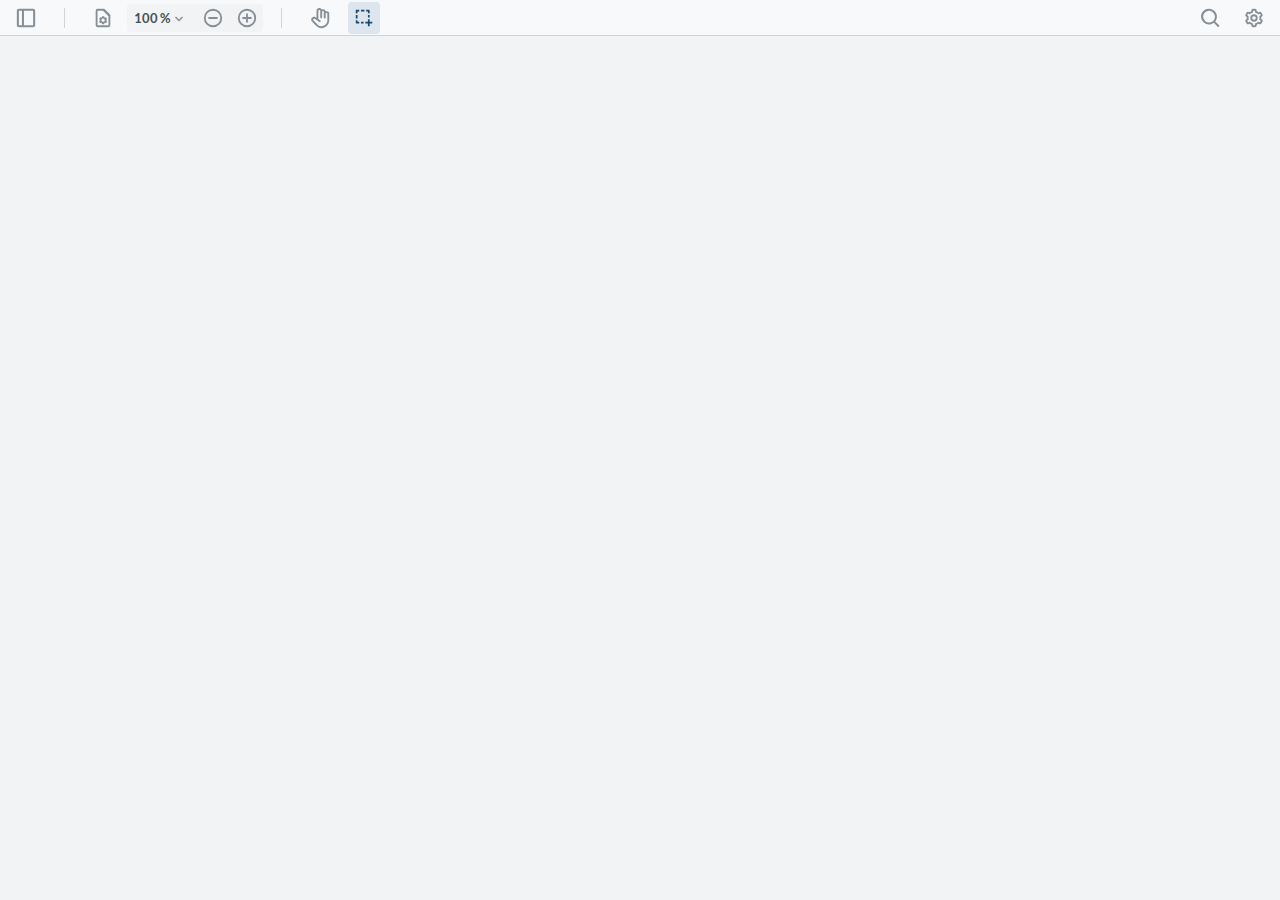
<file: src/Web/OpenCMS.Web/wwwroot/pdf-viewer/lib/ui/index.html>
<!DOCTYPE html>
<html moznomarginboxes mozdisallowselectionprint>

<head>
  <meta charset="utf-8">
  <meta name="viewport" content="width=device-width, initial-scale=1">
  <link rel="icon" href="assets/pdftron.ico">
  <link rel="stylesheet" href="./style.css">
  <title>WebViewer UI</title>
</head>

<body>
  <div id="app"></div>
  <div id="line-connector-wrapper">
    <div id="line-connector-root"></div>
  </div>
  <div id="outline-edit-popup-portal"></div>
  <script src="../core/webviewer-core.min.js"></script>
  <script src="webviewer-ui.min.js"></script>
</body>

</html>
</file>
<file: src/Web/OpenCMS.Web/wwwroot/pdf-viewer/lib/ui/style.css>
@media (min-width:901px){.hide-in-desktop{display:none}}@media (min-width:641px) and (max-width:900px){.App:not(.is-in-desktop-only-mode) .hide-in-tablet{display:none}}@media (max-width:640px) and (min-width:431px){.hide-in-mobile{display:none}}@media (max-width:430px){.hide-in-small-mobile{display:none}}.always-hide{display:none}.Accessibility{position:fixed;z-index:9999;display:flex;align-items:center;overflow:hidden;background:#fff;color:#000;font-size:1.2em;border:1px solid var(--border);height:36px;padding:0 10px}.Accessibility.visible{transform:translateY(0)}.Accessibility.hidden{transform:translateY(-100%)}.Accessibility button{border:none;background-color:transparent;color:#000;margin:0 7px;padding:2px 6px}
@media (min-width:901px){.hide-in-desktop{display:none}}@media (min-width:641px) and (max-width:900px){.App:not(.is-in-desktop-only-mode) .hide-in-tablet{display:none}}@media (max-width:640px) and (min-width:431px){.hide-in-mobile{display:none}}@media (max-width:430px){.hide-in-small-mobile{display:none}}.always-hide{display:none}.tooltip--bottom,.tooltip--bottomLeft,.tooltip--left,.tooltip--right,.tooltip--top{position:absolute;z-index:100;background:#222;font-size:12px;padding:6px 8px;border-radius:3px;transition:opacity .3s ease-out;-webkit-backface-visibility:hidden;backface-visibility:hidden}.tooltip--bottom .tooltip__content:before,.tooltip--bottomLeft .tooltip__content:before,.tooltip--left .tooltip__content:before,.tooltip--right .tooltip__content:before,.tooltip--top .tooltip__content:before{content:"";width:0;height:0;position:absolute}.tooltip--top{margin-top:-10px}.tooltip--top .tooltip__content:before{bottom:-6px;left:50%;margin-left:-8px;border-left:8px solid transparent;border-right:8px solid transparent;border-top:6px solid #222}.tooltip--bottom{margin-top:10px}.tooltip--bottom .tooltip__content:before{top:-6px;left:50%;margin-left:-8px;border-left:8px solid transparent;border-right:8px solid transparent;border-bottom:6px solid #222}.tooltip--bottomLeft{margin-top:10px}.tooltip--bottomLeft .tooltip__content:before{top:-5px;margin-left:-7px;border-left:8px solid transparent;border-right:8px solid transparent;border-bottom:6px solid #222}.tooltip--left{margin-left:-10px;white-space:nowrap}.tooltip--left .tooltip__content:before{border-top:6px solid transparent;border-bottom:6px solid transparent;border-left:6px solid #222;right:-6px;top:50%;margin-top:-6px}.tooltip--right{margin-left:10px;white-space:nowrap}.tooltip--right .tooltip__content:before{border-top:6px solid transparent;border-bottom:6px solid transparent;border-right:6px solid #222;left:-6px;top:50%;margin-top:-6px}.tooltip__shortcut{margin-left:3px;opacity:.5}.tooltip__content{background:#222;color:#fff;font-size:12px}
@media (min-width:901px){.hide-in-desktop{display:none}}@media (min-width:641px) and (max-width:900px){.App:not(.is-in-desktop-only-mode) .hide-in-tablet{display:none}}@media (max-width:640px) and (min-width:431px){.hide-in-mobile{display:none}}@media (max-width:430px){.hide-in-small-mobile{display:none}}.always-hide{display:none}.Icon{width:22px;height:22px;pointer-events:none;color:var(--icon-color)}.Icon circle:not([fill*="#"]),.Icon path:not([fill*="#"]),.Icon polygon:not([fill*="#"]),.Icon rect:not([fill*="#"]){fill:currentColor}.Icon:not(.disabled) path[fill=default]{fill:var(--icon-color)}.Icon.disabled,.Icon.disabled path{fill:var(--disabled-icon)}.Icon circle[fill=fill],.Icon circle[fill=none],.Icon path[fill=fill],.Icon path[fill=none],.Icon path[fill=stroke],.Icon polygon[fill=fill],.Icon polygon[fill=none],.Icon rect[fill=fill],.Icon rect[fill=none]{fill:none}
@media (min-width:901px){.hide-in-desktop{display:none}}@media (min-width:641px) and (max-width:900px){.App:not(.is-in-desktop-only-mode) .hide-in-tablet{display:none}}@media (max-width:640px) and (min-width:431px){.hide-in-mobile{display:none}}@media (max-width:430px){.hide-in-small-mobile{display:none}}.always-hide{display:none}.Button{padding:0;border:none;background-color:transparent;position:relative;display:flex;justify-content:center;align-items:center;cursor:pointer;border-radius:4px;width:32px;height:32px;color:var(--text-color)}html:not([data-tabbing=true]) .Button{outline:none}.Button img{height:24px;width:24px}.Button.active path[fill=default]{fill:var(--selected-icon-color)}.Button.active[data-element=panToolButton],.Button.active[data-element=selectToolButton]{background:var(--view-header-button-active)}.Button.active .Icon{color:var(--selected-icon-color)}.Button.disabled{background:none!important;cursor:default}.Button.disabled .Icon,.Button.disabled span{color:var(--disabled-icon)}
@media (min-width:901px){.hide-in-desktop{display:none}}@media (min-width:641px) and (max-width:900px){.App:not(.is-in-desktop-only-mode) .hide-in-tablet{display:none}}@media (max-width:640px) and (min-width:431px){.hide-in-mobile{display:none}}@media (max-width:430px){.hide-in-small-mobile{display:none}}.always-hide{display:none}.tool-button-container{display:flex;flex-direction:row;align-items:center;height:26px;margin:0 6px}@media (max-width:640px){.App:not(.is-in-desktop-only-mode) .tool-button-container{margin:0 10px}}.tool-button-container .tool-button-arrow-container{width:13px;height:100%;margin-right:2px}.tool-button-container .tool-button-arrow-container .tool-button-arrow-inner-container{font-size:13px;display:flex;align-items:center;height:100%;cursor:pointer}.tool-button-container .tool-button-arrow-container .tool-button-arrow-inner-container .tool-button-arrow-down,.tool-button-container .tool-button-arrow-container .tool-button-arrow-inner-container .tool-button-arrow-up{width:13px;height:13px}.tool-button-container .tool-button-arrow-container .tool-button-arrow-inner-container .tool-button-arrow-up{margin-top:-1px}.tool-button-container .tool-button{display:flex;flex-direction:row;align-items:center;border-radius:4px;margin-right:1px}.tool-button-container .tool-button.Button{width:26px;height:26px}.tool-button-container .tool-button.Button:hover{background:var(--tools-overlay-button-hover)}.tool-button-container .tool-button.active,.tool-button-container .tool-button.Button.active{background:var(--tools-overlay-button-active)}.tool-button-container .tool-button.active .Icon{color:var(--selected-icon-color)}.tool-button-container .tool-button.active div:hover{background:none}
@media (min-width:901px){.hide-in-desktop{display:none}}@media (min-width:641px) and (max-width:900px){.App:not(.is-in-desktop-only-mode) .hide-in-tablet{display:none}}@media (max-width:640px) and (min-width:431px){.hide-in-mobile{display:none}}@media (max-width:430px){.hide-in-small-mobile{display:none}}.always-hide{display:none}.tool-group-button{display:flex;align-items:center;justify-content:center;height:32px;border-radius:4px;cursor:pointer}

@media (min-width:901px){.hide-in-desktop{display:none}}@media (min-width:641px) and (max-width:900px){.App:not(.is-in-desktop-only-mode) .hide-in-tablet{display:none}}@media (max-width:640px) and (min-width:431px){.hide-in-mobile{display:none}}@media (max-width:430px){.hide-in-small-mobile{display:none}}.always-hide{display:none}.HeaderItems{display:flex;align-items:center;width:100%;height:100%;position:relative;padding:0 4px}.HeaderItems>.Button,.HeaderItems>.toggle-element-button{margin:0 6px}@media (max-width:640px){.App:not(.is-in-desktop-only-mode) .HeaderItems>.Button,.App:not(.is-in-desktop-only-mode) .HeaderItems>.toggle-element-button{margin:0 6px}}@media (min-width:641px) and (max-width:900px){.App:not(.is-in-desktop-only-mode) .HeaderItems>.Button,.App:not(.is-in-desktop-only-mode) .HeaderItems>.toggle-element-button{margin:0 10px}}.HeaderItems .tool-group-button{margin:0 6px}@media (max-width:900px){.App:not(.is-in-desktop-only-mode) .HeaderItems .tool-group-button{margin:0 11px}}.HeaderItems .spacer{flex:1;height:100%}.HeaderItems .divider{width:1px;height:20px;margin:0 6px;background:var(--divider);flex-shrink:0}@media (max-width:900px){.App:not(.is-in-desktop-only-mode) .HeaderItems .divider{margin:0 4px}}.tool-group-buttons-container{overflow:hidden;position:relative;height:100%;display:flex;align-items:center}.tool-group-buttons-container .chevron-scroll{display:flex;align-items:center;position:absolute;z-index:1;height:100%;pointer-events:none;width:64px;background:var(--tools-header-background);top:0;bottom:0;margin:auto}@media (-ms-high-contrast:active),(-ms-high-contrast:none){.tool-group-buttons-container .chevron-scroll{background:none}}.tool-group-buttons-container .chevron-scroll .Icon{color:var(--scroll-chevron-color)}.tool-group-buttons-container .chevron-scroll.left{left:0;-webkit-mask-image:-webkit-gradient(linear,right top,left top,from(transparent),to(#000),color-stop(.6,#000));mask-image:-webkit-gradient(linear,right top,left top,from(transparent),to(#000),color-stop(.6,#000));justify-content:flex-start}.tool-group-buttons-container .chevron-scroll.right{right:0;-webkit-mask-image:-webkit-gradient(linear,left top,right top,from(transparent),to(#000),color-stop(.6,#000));mask-image:-webkit-gradient(linear,left top,right top,from(transparent),to(#000),color-stop(.6,#000));justify-content:flex-end}.tool-group-buttons-container .chevron-scroll .scroll-edge{background:var(--tools-header-background);height:100%}.tool-group-buttons-container .chevron-scroll .scroll-edge.left{width:8px}.tool-group-buttons-container .chevron-scroll .scroll-edge.right{right:0}@media (max-width:640px){.App:not(.is-in-desktop-only-mode) .tool-group-buttons-container .chevron-scroll .scroll-edge.right{width:8px}}@media (min-width:641px) and (max-width:900px){.App:not(.is-in-desktop-only-mode) .tool-group-buttons-container .chevron-scroll .scroll-edge.right{width:16px}}@media (max-width:640px){.App:not(.is-in-desktop-only-mode) .tool-group-buttons-container .chevron-scroll .scroll-edge.right{width:12px}}.tool-group-buttons-container .chevron-scroll .tool-group-button{padding:0;border:none;background-color:transparent;margin:0;pointer-events:all}html:not([data-tabbing=true]) .tool-group-buttons-container .chevron-scroll .tool-group-button{outline:none}.tool-group-buttons-scroll{display:flex;overflow:auto;scroll-behavior:smooth;height:100%;align-items:center;-ms-overflow-style:none;scrollbar-width:none}.tool-group-buttons-scroll::-webkit-scrollbar{display:none}.tool-group-buttons-scroll :last-child{margin-right:0}.HeaderItems .divider{margin-left:0}@media (min-width:901px){.HeaderItems .divider{margin-left:16px;margin-right:16px}}@media (min-width:641px) and (max-width:900px){.App:not(.is-in-desktop-only-mode) .HeaderItems .divider{margin-left:16px;margin-right:16px}}@media (max-width:640px){.App:not(.is-in-desktop-only-mode) .HeaderItems .divider{margin-left:16px;margin-right:16px}}.HeaderItems .tool-group-button{scroll-snap-align:start}.HeaderItems .tool-group-button,.HeaderItems>.Button{width:32px;height:32px}.HeaderItems .Button:not(.disabled):hover{border-radius:4px;background:var(--tools-button-hover)}.HeaderItems .Button:not(.disabled).active{border-radius:4px;background:var(--tools-button-active)}
@media (min-width:901px){.hide-in-desktop{display:none}}@media (min-width:641px) and (max-width:900px){.App:not(.is-in-desktop-only-mode) .hide-in-tablet{display:none}}@media (max-width:640px) and (min-width:431px){.hide-in-mobile{display:none}}@media (max-width:430px){.hide-in-small-mobile{display:none}}.always-hide{display:none}.view-header-border{width:100%;height:1px;background:var(--border)}.HeaderToolsContainer{display:flex;align-items:flex-end;width:100%;z-index:70;height:40px}@media (max-width:900px){.App:not(.is-in-desktop-only-mode) .HeaderToolsContainer{height:52px}.App:not(.is-in-desktop-only-mode) .HeaderToolsContainer.closed{height:0}}.HeaderToolsContainer.closed{height:0}.Header{box-sizing:content-box!important;display:flex;flex-direction:column;align-items:center;width:100%;height:36px;background:var(--view-header-background);z-index:71}.Header:not(.Tools) .Button:hover:enabled{background:var(--view-header-button-hover)}.Header:not(.Tools) .Button.active{background:var(--view-header-button-active)}.Header:not(.Tools) .Button.active .Icon{color:var(--view-header-icon-active-fill)}.Header.Tools{background:var(--tools-header-background);height:40px}@media (max-width:900px){.App:not(.is-in-desktop-only-mode) .Header,.App:not(.is-in-desktop-only-mode) .Header.Tools{height:52px}}
.open.FlyoutMenu{visibility:visible}.closed.FlyoutMenu{visibility:hidden}@media (min-width:901px){.hide-in-desktop{display:none}}@media (min-width:641px) and (max-width:900px){.App:not(.is-in-desktop-only-mode) .hide-in-tablet{display:none}}@media (max-width:640px) and (min-width:431px){.hide-in-mobile{display:none}}@media (max-width:430px){.hide-in-small-mobile{display:none}}.always-hide{display:none}.FlyoutMenu{position:absolute;z-index:95;display:flex;flex-direction:column;align-items:flex-start;border-radius:4px;background:var(--component-background);box-shadow:0 0 3px 0 var(--document-box-shadow);padding:6px 0}@media (max-height:500px){.FlyoutMenu{overflow:auto;max-height:100%;display:block}}.FlyoutMenu .row{width:100%;margin:2px 0;height:32px;display:flex;align-items:center;padding-left:12px;padding-right:18px;cursor:pointer}.FlyoutMenu .row:hover{background:var(--popup-button-hover)}.FlyoutMenu .row.active{background:var(--popup-button-active)}.FlyoutMenu .row .title{margin-left:4px}.FlyoutMenu .type{margin-top:2px;margin-bottom:8px;padding-left:12px;padding-right:18px}.FlyoutMenu .divider{margin:8px}.FlyoutMenu .divider,.FlyoutMenu .dividerSmall{height:1px;background:var(--divider);width:calc(100% - 16px)}.FlyoutMenu .dividerSmall{margin:2px 8px}.FlyoutMenu.mobile{position:fixed;width:100%;left:0;bottom:0;border-radius:0;border-top-left-radius:4px;border-top-right-radius:4px;border:0;box-shadow:0 0 3px 0 var(--document-box-shadow);padding-top:30px;padding-bottom:30px}.FlyoutMenu.mobile .swipe-indicator{background:var(--divider);border-radius:2px;height:4px;width:38px;position:absolute;top:12px;margin-left:auto;margin-right:auto;left:0;right:0}.FlyoutMenu.mobile .row,.FlyoutMenu.mobile .type{padding:0 24px}
@media (min-width:901px){.hide-in-desktop{display:none}}@media (min-width:641px) and (max-width:900px){.App:not(.is-in-desktop-only-mode) .hide-in-tablet{display:none}}@media (max-width:640px) and (min-width:431px){.hide-in-mobile{display:none}}@media (max-width:430px){.hide-in-small-mobile{display:none}}.always-hide{display:none}.FlyoutMenu[data-element=menuOverlay] .ActionButton{justify-content:flex-start}.FlyoutMenu[data-element=menuOverlay] .ActionButton .Icon{margin:4px}.FlyoutMenu[data-element=menuOverlay] .ActionButton span{margin:0 4px}.FlyoutMenu[data-element=menuOverlay] .ActionButton.row.disabled:hover{background:none;cursor:default}
.open.AnnotationContentOverlay{visibility:visible}.closed.AnnotationContentOverlay{visibility:hidden}@media (min-width:901px){.hide-in-desktop{display:none}}@media (min-width:641px) and (max-width:900px){.App:not(.is-in-desktop-only-mode) .hide-in-tablet{display:none}}@media (max-width:640px) and (min-width:431px){.hide-in-mobile{display:none}}@media (max-width:430px){.hide-in-small-mobile{display:none}}.AnnotationContentOverlay{word-wrap:break-word;-ms-word-break:break-all;word-break:break-all;word-break:break-word;-ms-hyphens:auto;-webkit-hyphens:auto;hyphens:auto}.always-hide{display:none}.AnnotationContentOverlay{position:absolute;z-index:95;border-radius:4px;box-shadow:0 0 3px 0 var(--document-box-shadow);background:var(--component-background);display:flex;flex-direction:column;max-width:215px;padding:8px}.AnnotationContentOverlay .author{font-weight:700}.AnnotationContentOverlay .contents,.AnnotationContentOverlay .replies{margin-top:5px;white-space:pre-wrap}
.open.PasswordModal{visibility:visible}.closed.PasswordModal{visibility:hidden}@media (min-width:901px){.hide-in-desktop{display:none}}@media (min-width:641px) and (max-width:900px){.App:not(.is-in-desktop-only-mode) .hide-in-tablet{display:none}}@media (max-width:640px) and (min-width:431px){.hide-in-mobile{display:none}}@media (max-width:430px){.hide-in-small-mobile{display:none}}.always-hide{display:none}.PasswordModal{position:fixed;left:0;bottom:0;z-index:100;width:100%;height:100%;display:flex;justify-content:center;align-items:center;background:var(--modal-negative-space)}.PasswordModal .footer{display:flex;flex-direction:row;justify-content:flex-end;width:100%;margin-top:13px}.PasswordModal .footer .modal-button{display:flex;justify-content:center;align-items:center;padding:6px 18px;margin:8px 0 0;width:auto;width:-webkit-fit-content;width:-moz-fit-content;width:fit-content;border-radius:4px;height:30px;cursor:pointer}.PasswordModal .footer .modal-button.cancel{color:var(--secondary-button-text)}.PasswordModal .footer .modal-button.cancel:hover{color:var(--secondary-button-hover)}.PasswordModal .footer .modal-button.confirm{margin-left:4px;color:var(--primary-button-text);font-weight:600;background:var(--primary-button)}.PasswordModal .footer .modal-button.confirm:hover{background:var(--primary-button-hover)}@media (max-width:640px){.App:not(.is-in-desktop-only-mode) .PasswordModal .footer .modal-button{padding:23px 8px}}.PasswordModal .container{border-radius:4px}@media (max-height:500px){.PasswordModal .container{overflow:auto;max-height:100%}}.PasswordModal .container{display:flex;align-items:center;padding:10px;background:var(--component-background);box-shadow:0 0 3px 0 var(--document-box-shadow)}.PasswordModal .container .wrapper{align-self:stretch;flex-grow:1;display:flex;flex-direction:column;position:relative}.PasswordModal .container .wrapper .header{font-size:16px;font-weight:700}.PasswordModal .container .wrapper .enter{margin-top:22px;font-size:14px}.PasswordModal .container .wrapper .enter input{margin-top:8px;width:100%;border:none;outline:none}.PasswordModal .container .wrapper .enter input.correct{border-bottom:2px solid #00a5e4}.PasswordModal .container .wrapper .enter input.wrong{border-bottom:2px solid red}.PasswordModal .container .wrapper .incorrect-password{margin-top:2px;font-size:14px;color:#e00}
.open.MeasurementOverlay{visibility:visible}.closed.MeasurementOverlay{visibility:hidden}@media (min-width:901px){.hide-in-desktop{display:none}}@media (min-width:641px) and (max-width:900px){.App:not(.is-in-desktop-only-mode) .hide-in-tablet{display:none}}@media (max-width:640px) and (min-width:431px){.hide-in-mobile{display:none}}@media (max-width:430px){.hide-in-small-mobile{display:none}}.always-hide{display:none}.MeasurementOverlay{position:absolute;z-index:95;border-radius:4px;box-shadow:0 0 3px 0 var(--document-box-shadow);background:var(--component-background);flex-direction:column;bottom:60px;right:14px;font-size:16px;min-width:215px;padding:6px}@media (max-width:640px){.App:not(.is-in-desktop-only-mode) .MeasurementOverlay{bottom:8px;right:8px;padding:8px;font-size:14px}}.MeasurementOverlay>*{margin:6px}.MeasurementOverlay.transparent{opacity:.5;pointer-events:none}.measurement__value{display:flex;flex-direction:row}.measurement__value .distance-show{margin-left:3px;cursor:pointer}.measurement__title{display:flex;justify-content:center;align-items:center}.measurement__title .measurement__icon{margin-right:5px}.measurement__deltas{display:flex;justify-content:space-between}.lineMeasurementInput{width:50px;margin-left:4px}.length_input{margin-bottom:3px}.angle_input{margin-top:3px}.angle_input .lineMeasurementInput{width:65px}
@media (min-width:901px){.hide-in-desktop{display:none}}@media (min-width:641px) and (max-width:900px){.App:not(.is-in-desktop-only-mode) .hide-in-tablet{display:none}}@media (max-width:640px) and (min-width:431px){.hide-in-mobile{display:none}}@media (max-width:430px){.hide-in-small-mobile{display:none}}.always-hide{display:none}.PageNavOverlay{height:32px;font-family:Lato;font-weight:700;color:var(--text-color);display:inline-flex;align-items:center;cursor:pointer;opacity:.85;position:relative;left:50%;transform:translateX(-50%);top:auto;margin-left:auto;margin-right:auto;background:#485056;border-radius:4px;z-index:0;bottom:20px}@media (max-width:640px){.App:not(.is-in-desktop-only-mode) .PageNavOverlay{height:36px}}.PageNavOverlay .side-arrow-container{padding:0;border:none;background-color:transparent;width:24px;height:24px;border-radius:4px;display:flex;align-items:center;justify-content:center;margin:0 4px}html:not([data-tabbing=true]) .PageNavOverlay .side-arrow-container{outline:none}@media (max-width:640px){.App:not(.is-in-desktop-only-mode) .PageNavOverlay .side-arrow-container{width:40px;height:28px}}.PageNavOverlay .side-arrow-container:hover{background:#21242a}.PageNavOverlay .side-arrow-container .side-arrow{width:16px;height:16px;color:#fff}.PageNavOverlay .formContainer{height:100%;display:flex;align-items:center}.PageNavOverlay .formContainer form{top:-1px;position:relative;color:#fff}.PageNavOverlay .formContainer form input{min-width:8px;padding:0;border:none;text-align:right;font-family:Lato;font-weight:700;background:transparent;color:#fff;cursor:pointer;outline:none;border-bottom:1px solid var(--icon-color);border-radius:0}.FadeOut{opacity:0;transition:opacity .3s ease}
@media (min-width:901px){.hide-in-desktop{display:none}}@media (min-width:641px) and (max-width:900px){.App:not(.is-in-desktop-only-mode) .hide-in-tablet{display:none}}@media (max-width:640px) and (min-width:431px){.hide-in-mobile{display:none}}@media (max-width:430px){.hide-in-small-mobile{display:none}}.always-hide{display:none}.divider-container{width:100%;padding:8px 4px}.divider-container .divider-horizontal{height:1px;background:var(--divider)}@media (max-width:640px){.App:not(.is-in-desktop-only-mode) .divider-container{padding-top:0}}
@media (min-width:901px){.hide-in-desktop{display:none}}@media (min-width:641px) and (max-width:900px){.App:not(.is-in-desktop-only-mode) .hide-in-tablet{display:none}}@media (max-width:640px) and (min-width:431px){.hide-in-mobile{display:none}}@media (max-width:430px){.hide-in-small-mobile{display:none}}.always-hide{display:none}.palette-options{display:flex;margin-bottom:8px;margin-top:4px;border-radius:4px;border:1px solid var(--border);width:100%;cursor:pointer}.palette-options .palette-options-button{padding:0;border:none;background-color:transparent;height:20px;text-align:center;vertical-align:middle;line-height:20px;text-overflow:ellipsis;overflow:hidden;white-space:nowrap;flex:1;border-radius:0}html:not([data-tabbing=true]) .palette-options .palette-options-button{outline:none}.palette-options .palette-options-button:first-child{border-bottom-left-radius:4px;border-top-left-radius:4px}.palette-options .palette-options-button:last-child{border-bottom-right-radius:4px;border-top-right-radius:4px}.palette-options .palette-options-button:hover{background:var(--popup-button-hover)}.palette-options .palette-options-button.active{background:var(--popup-button-active)}.palette-options .palette-options-button.disabled{color:var(--gray-6);cursor:default}.palette-options .palette-options-button.disabled:hover{background:none}.palette-options .palette-options-divider{width:1px;background:var(--divider)}
@media (min-width:901px){.hide-in-desktop{display:none}}@media (min-width:641px) and (max-width:900px){.App:not(.is-in-desktop-only-mode) .hide-in-tablet{display:none}}@media (max-width:640px) and (min-width:431px){.hide-in-mobile{display:none}}@media (max-width:430px){.hide-in-small-mobile{display:none}}.always-hide{display:none}.ColorPalette{display:flex;flex-wrap:wrap;display:grid;grid-template-columns:repeat(7,1fr)}@media (-ms-high-contrast:active),(-ms-high-contrast:none){.ColorPalette{width:196px}}.ColorPalette.padding{padding:4px 12px 8px}@media (max-width:640px){.App:not(.is-in-desktop-only-mode) .ColorPalette{max-width:450px;width:auto}}@media (max-width:640px) and (-ms-high-contrast:active),(max-width:640px) and (-ms-high-contrast:none){.App:not(.is-in-desktop-only-mode) .ColorPalette{width:308px}}.ColorPalette .cell-container{padding:0;border:none;background-color:transparent;flex:1 0 14%;cursor:pointer;width:28px;height:28px;display:flex;align-items:center;justify-content:center}html:not([data-tabbing=true]) .ColorPalette .cell-container{outline:none}@media (max-width:640px){.App:not(.is-in-desktop-only-mode) .ColorPalette .cell-container{width:44px;height:44px}}.ColorPalette .cell-container .cell-outer.active{border:1px solid var(--color-palette-border);width:26px;height:26px;border-radius:10000000px;display:flex;align-items:center;justify-content:center}@media (max-width:640px){.App:not(.is-in-desktop-only-mode) .ColorPalette .cell-container .cell-outer.active{width:36px;height:36px}}.ColorPalette .cell-container .cell-outer .cell{width:18px;height:18px;border-radius:10000000px}.ColorPalette .cell-container .cell-outer .cell .transparent{border:2px solid var(--faded-text);border-radius:10000000px}.ColorPalette .cell-container .cell-outer .cell.border{border:1px solid var(--white-color-palette-border)}@media (max-width:640px){.App:not(.is-in-desktop-only-mode) .ColorPalette .cell-container .cell-outer .cell{width:24px;height:24px}}
.colorPicker .colorPickerController{padding:5px;margin-top:4px;display:flex;align-items:center;justify-content:space-between;border-radius:4px}.colorPicker .cellIcon .Icon svg{height:100%}.colorPicker .cell-container:disabled{cursor:no-drop;opacity:.5}
@media (min-width:901px){.hide-in-desktop{display:none}}@media (min-width:641px) and (max-width:900px){.App:not(.is-in-desktop-only-mode) .hide-in-tablet{display:none}}@media (max-width:640px) and (min-width:431px){.hide-in-mobile{display:none}}@media (max-width:430px){.hide-in-small-mobile{display:none}}.always-hide{display:none}@media (max-width:640px){.App:not(.is-in-desktop-only-mode) .slider{margin-top:6px}}.slider svg{height:18px;cursor:pointer}.slider .slider-property{margin-bottom:4px}.slider .slider-property:nth-child(n+2){margin-top:8px}.slider .slider-svg-container{display:flex;flex-direction:row;align-items:center;margin-left:-5px}.slider .slider-svg-container .slider-value{min-width:41px;display:flex;justify-content:flex-end;flex:1}.slider .slider-svg-container svg{width:148px;flex:7}.slider .slider-svg-container svg circle{fill:var(--slider-filled)}.slider .slider-svg-container svg line:first-child{stroke:var(--slider-filled)}.slider .slider-svg-container svg line:nth-child(2){stroke:var(--slider-background)}@media (max-width:640px){.App:not(.is-in-desktop-only-mode) .slider .slider-svg-container svg line{stroke-width:4}}
@media (min-width:901px){.hide-in-desktop{display:none}}@media (min-width:641px) and (max-width:900px){.App:not(.is-in-desktop-only-mode) .hide-in-tablet{display:none}}@media (max-width:640px) and (min-width:431px){.hide-in-mobile{display:none}}@media (max-width:430px){.hide-in-small-mobile{display:none}}.always-hide{display:none}.ui__choice__input__icon{top:-6px!important}.ui__icon{align-items:baseline!important}
@media (min-width:901px){.hide-in-desktop{display:none}}@media (min-width:641px) and (max-width:900px){.App:not(.is-in-desktop-only-mode) .hide-in-tablet{display:none}}@media (max-width:640px) and (min-width:431px){.hide-in-mobile{display:none}}@media (max-width:430px){.hide-in-small-mobile{display:none}}.always-hide{display:none}.MeasurementOption{width:100%;margin-top:4px;margin-bottom:4px}@media (max-width:640px){.App:not(.is-in-desktop-only-mode) .MeasurementOption{margin-bottom:0}}.MeasurementOption input:focus,.MeasurementOption select:focus{outline:none;border:1px solid var(--focus-border)}.MeasurementOption .textarea{resize:none;outline:none;border:none;width:34px;margin-right:3px;margin-left:3px;margin-top:1px;height:13px;text-align:right}.MeasurementOption .Scale{display:flex;flex-direction:column}.MeasurementOption .ScaleInput{padding-left:8px;border-radius:4px;border:1px solid var(--border);height:28px;width:42px;margin-right:4px}@media (max-width:640px){.App:not(.is-in-desktop-only-mode) .MeasurementOption .ScaleInput{width:79px;height:32px}}.MeasurementOption .ScaleEquals{margin-top:5px;margin-left:4px;margin-right:4px}@media (min-width:641px) and (max-width:900px){.App:not(.is-in-desktop-only-mode) .MeasurementOption .ScaleEquals{margin-left:6px;margin-right:6px}}.MeasurementOption .UnitInput{border-radius:4px;border:1px solid var(--border);height:28px;width:40px}@media (max-width:640px){.App:not(.is-in-desktop-only-mode) .MeasurementOption .UnitInput{width:64px;height:32px}}.MeasurementOption .PrecisionInput{border-radius:4px;border:1px solid var(--border);height:28px;width:86px}@media (max-width:640px){.App:not(.is-in-desktop-only-mode) .MeasurementOption .PrecisionInput{width:151px;height:32px}}.MeasurementOption .Precision{display:flex;flex-direction:column}.MeasurementOption .LayoutTitle{margin-left:6px}.MeasurementOption .LayoutTitlePrecision{margin-left:6px;margin-top:10px}.MeasurementOption .Layout,.MeasurementOption .LayoutPrecision{display:flex;margin-left:2px;margin-top:5px}.MeasurementOption .ScaleDropdown{width:25px;margin-right:3px;z-index:2}@media (max-width:640px){.App:not(.is-in-desktop-only-mode) .MeasurementOption .ScaleDropdown.open{margin-top:-48px}}.MeasurementOption .PrecisionDropdown{margin-left:3px;width:65px}@media (max-width:640px){.App:not(.is-in-desktop-only-mode) .MeasurementOption .PrecisionDropdown.open{z-index:3;margin-top:-48px}}.MeasurementOption input[type=number]::-webkit-inner-spin-button,.MeasurementOption input[type=number]::-webkit-outer-spin-button{-webkit-appearance:none;margin:0}.MeasurementOption .options{margin-top:10px;margin-left:2px}
.StyleOption .styles-container{margin-top:2px;margin-bottom:8px}.StyleOption .styles-container .styles-input{background:var(--component-background);border-radius:4px;border:1px solid var(--border);height:28px;width:80px;text-transform:capitalize;color:var(--text-color)}.StyleOption .styles-container .styles-title{margin-left:6px}.StyleOption .styles-container .styles-layout{display:flex;margin-left:2px;margin-top:7px}
@media (min-width:901px){.hide-in-desktop{display:none}}@media (min-width:641px) and (max-width:900px){.App:not(.is-in-desktop-only-mode) .hide-in-tablet{display:none}}@media (max-width:640px) and (min-width:431px){.hide-in-mobile{display:none}}@media (max-width:430px){.hide-in-small-mobile{display:none}}.always-hide{display:none}@-webkit-keyframes bottom-up{0%{transform:translateY(100%)}to{transform:translateY(0)}}@keyframes bottom-up{0%{transform:translateY(100%)}to{transform:translateY(0)}}@-webkit-keyframes up-bottom{0%{transform:translateY(0)}to{transform:translateY(100%)}}@keyframes up-bottom{0%{transform:translateY(0)}to{transform:translateY(100%)}}.StylePopup{padding:4px 12px 8px;display:flex;flex-direction:column}.StylePopup .sliders-container{padding-left:6px;padding-right:6px;margin-top:4px}
@media (min-width:901px){.hide-in-desktop{display:none}}@media (min-width:641px) and (max-width:900px){.App:not(.is-in-desktop-only-mode) .hide-in-tablet{display:none}}@media (max-width:640px) and (min-width:431px){.hide-in-mobile{display:none}}@media (max-width:430px){.hide-in-small-mobile{display:none}}.always-hide{display:none}.signature-row-content{padding:0;border:none;background-color:transparent;width:162px;height:26px;border-radius:4px;display:flex;align-items:center;justify-content:center;cursor:pointer;margin-right:8px}html:not([data-tabbing=true]) .signature-row-content{outline:none}.signature-row-content img{max-width:100%;max-height:100%}.signature-row-content.interactable:hover{background:var(--tools-overlay-button-hover)}.signature-row-content.active,.signature-row-content.interactable.active{background:var(--tools-overlay-button-active)}
@media (min-width:901px){.hide-in-desktop{display:none}}@media (min-width:641px) and (max-width:900px){.App:not(.is-in-desktop-only-mode) .hide-in-tablet{display:none}}@media (max-width:640px) and (min-width:431px){.hide-in-mobile{display:none}}@media (max-width:430px){.hide-in-small-mobile{display:none}}.always-hide{display:none}.add-btn{border-radius:4px;border:1px solid var(--icon-color);color:var(--text-color);cursor:pointer;display:flex;align-items:center;justify-content:center}.add-btn.disabled{border:1px solid var(--disabled-text);color:var(--disabled-text);cursor:auto}@media (max-width:640px){.App:not(.is-in-desktop-only-mode) .add-btn{height:40px;width:90vw;margin:0}}.signature-row{display:flex;flex-direction:row;height:26px;justify-content:space-between}@media (max-width:640px){.App:not(.is-in-desktop-only-mode) .signature-row{justify-content:center}}.signature-row .icon{padding:0;border:none;background-color:transparent;display:flex;align-items:center;justify-content:center;width:34px;border-radius:4px;cursor:pointer}html:not([data-tabbing=true]) .signature-row .icon{outline:none}.signature-row .icon:hover{background:var(--tools-overlay-button-hover)}.signature-style-popup{width:100%;padding-left:8px;padding-right:4px}@media (max-width:640px){.App:not(.is-in-desktop-only-mode) .signature-style-popup{width:auto;padding:0;margin-top:12px}}.signature-style-popup .signature-row{margin-bottom:12px}@media (max-width:640px){.App:not(.is-in-desktop-only-mode) .signature-style-popup .signature-row{margin-bottom:16px}}.signature-style-popup .add-btn{margin-bottom:8px}@media (max-width:640px){.App:not(.is-in-desktop-only-mode) .signature-style-popup .add-btn{margin:32px 0 0}}
@media (min-width:901px){.hide-in-desktop{display:none}}@media (min-width:641px) and (max-width:900px){.App:not(.is-in-desktop-only-mode) .hide-in-tablet{display:none}}@media (max-width:640px) and (min-width:431px){.hide-in-mobile{display:none}}@media (max-width:430px){.hide-in-small-mobile{display:none}}.always-hide{display:none}.rubber-stamp-overlay{margin-left:0;margin-bottom:8px;padding-left:8px;padding-right:4px}@media (max-width:640px){.App:not(.is-in-desktop-only-mode) .rubber-stamp-overlay{margin-bottom:0;margin-right:0;padding-top:12px}}.rubber-stamp-overlay .custom-stamp-panel{max-height:270px;overflow:auto;margin-bottom:8px}.rubber-stamp-overlay .standard-stamp-panel{display:flex;align-items:center;flex-direction:row;flex-wrap:wrap;flex-flow:row wrap;align-content:flex-start;max-height:300px;overflow-y:scroll}@media (max-width:640px){.App:not(.is-in-desktop-only-mode) .rubber-stamp-overlay .standard-stamp-panel{height:236px;width:300px}}.rubber-stamp-overlay .rubber-stamp{padding:0;border:none;background-color:transparent;border-radius:4px;flex-basis:50%;cursor:pointer}html:not([data-tabbing=true]) .rubber-stamp-overlay .rubber-stamp{outline:none}.rubber-stamp-overlay .rubber-stamp:hover{background:var(--popup-button-hover)}.rubber-stamp-overlay .rubber-stamp img{width:100%}.rubber-stamp-overlay .stamp-row{display:flex;flex-direction:row;height:45px;justify-content:space-between;padding-bottom:4px}@media (max-width:640px){.App:not(.is-in-desktop-only-mode) .rubber-stamp-overlay .stamp-row{justify-content:center}}.rubber-stamp-overlay .stamp-row .icon{padding:0;border:none;background-color:transparent;display:flex;align-items:center;justify-content:center;width:34px;height:45px;border-radius:4px;cursor:pointer}html:not([data-tabbing=true]) .rubber-stamp-overlay .stamp-row .icon{outline:none}.rubber-stamp-overlay .stamp-row .icon:hover{background:var(--tools-overlay-button-hover)}.rubber-stamp-overlay .stamp-row .custom-stamp{padding:0;border:none;background-color:transparent;flex-shrink:1}html:not([data-tabbing=true]) .rubber-stamp-overlay .stamp-row .custom-stamp{outline:none}.rubber-stamp-overlay .stamp-row-content{width:162px;border-radius:4px;padding:2px;display:flex;align-items:center;justify-content:center;cursor:pointer;margin-right:8px}.rubber-stamp-overlay .stamp-row-content img{max-width:100%;max-height:100%}@media (-ms-high-contrast:active),(-ms-high-contrast:none){.rubber-stamp-overlay .stamp-row-content img{flex-grow:1;flex-basis:0}}.rubber-stamp-overlay .stamp-row-content:not(.add-btn):hover{background:var(--popup-button-hover)}.rubber-stamp-overlay .stamp-row-content.interactable:hover{background:var(--tools-overlay-button-hover)}.rubber-stamp-overlay .stamp-row-content.active,.rubber-stamp-overlay .stamp-row-content.interactable.active{background:var(--tools-overlay-button-active)}.rubber-stamp-overlay .stamp-row-content.add-btn{background-color:transparent}@media (max-width:640px){.App:not(.is-in-desktop-only-mode) .rubber-stamp-overlay .stamp-row-content.add-btn{width:90vw;margin-right:0}}@media (max-width:640px){.App:not(.is-in-desktop-only-mode) .rubber-stamp-overlay .tab-header{width:300px;margin:auto}}.rubber-stamp-overlay .tab-list{display:flex;border-radius:4px;border:1px solid var(--border);height:28px;color:var(--text-color);margin-bottom:8px;width:100%}.rubber-stamp-overlay .tab-list .tab-options-button{padding:0;border:none;background-color:transparent;text-align:center;vertical-align:middle;line-height:24px;text-overflow:ellipsis;overflow:hidden;white-space:nowrap;flex:1;border-radius:0;cursor:pointer}html:not([data-tabbing=true]) .rubber-stamp-overlay .tab-list .tab-options-button{outline:none}.rubber-stamp-overlay .tab-list .tab-options-button:first-child{border-bottom-left-radius:4px;border-top-left-radius:4px}.rubber-stamp-overlay .tab-list .tab-options-button:last-child{border-bottom-right-radius:4px;border-top-right-radius:4px}.rubber-stamp-overlay .tab-list .tab-options-button:hover{background:var(--popup-button-hover)}.rubber-stamp-overlay .tab-list .tab-options-button.selected{background:var(--popup-button-active);cursor:default}.rubber-stamp-overlay .tab-list .tab-options-divider{width:1px;background:var(--divider)}
@media (min-width:901px){.hide-in-desktop{display:none}}@media (min-width:641px) and (max-width:900px){.App:not(.is-in-desktop-only-mode) .hide-in-tablet{display:none}}@media (max-width:640px) and (min-width:431px){.hide-in-mobile{display:none}}@media (max-width:430px){.hide-in-small-mobile{display:none}}.always-hide{display:none}@-webkit-keyframes bottom-up{0%{transform:translateY(100%)}to{transform:translateY(0)}}@keyframes bottom-up{0%{transform:translateY(100%)}to{transform:translateY(0)}}@-webkit-keyframes up-bottom{0%{transform:translateY(0)}to{transform:translateY(100%)}}@keyframes up-bottom{0%{transform:translateY(0)}to{transform:translateY(100%)}}.ToolStylePopup{background:var(--preset-background);display:flex;flex-direction:column;justify-content:center;border-radius:0 0 4px 4px;box-shadow:0 0 3px 0 var(--box-shadow);width:220px}@media (max-width:640px){.App:not(.is-in-desktop-only-mode) .ToolStylePopup{width:auto;margin:0;position:relative;max-width:none;border-radius:0;border-top-left-radius:4px;border-top-right-radius:4px;border:0;padding-bottom:24px;border-radius:4px;box-shadow:none}.App:not(.is-in-desktop-only-mode) .ToolStylePopup .swipe-indicator{background:var(--divider);border-radius:2px;height:4px;width:38px;position:absolute;top:12px;margin-left:auto;margin-right:auto;left:0;right:0}}
@media (min-width:901px){.hide-in-desktop{display:none}}@media (min-width:641px) and (max-width:900px){.App:not(.is-in-desktop-only-mode) .hide-in-tablet{display:none}}@media (max-width:640px) and (min-width:431px){.hide-in-mobile{display:none}}@media (max-width:430px){.hide-in-small-mobile{display:none}}.always-hide{display:none}.tools-dropdown-container{padding:0;border:none;background-color:transparent;width:34px;height:26px;display:flex;align-items:center;justify-content:center;border-radius:4px;cursor:pointer}html:not([data-tabbing=true]) .tools-dropdown-container{outline:none}.tools-dropdown-container:not(.disabled):hover{background:var(--tools-overlay-button-hover)}.tools-dropdown-container:not(.disabled).active{background:var(--tools-overlay-button-active)}.tools-dropdown-container:not(.disabled).active .Icon{color:var(--selected-icon-color)}.tools-dropdown-container.disabled{cursor:auto}.tools-dropdown-container.disabled .Icon{color:var(--disabled-text)}.tools-dropdown-container .tools-arrow-up{width:22px;height:22px}.tools-dropdown-container .tools-arrow-down{width:22px;height:22px;margin-top:1px}
@media (min-width:901px){.hide-in-desktop{display:none}}@media (min-width:641px) and (max-width:900px){.App:not(.is-in-desktop-only-mode) .hide-in-tablet{display:none}}@media (max-width:640px) and (min-width:431px){.hide-in-mobile{display:none}}@media (max-width:430px){.hide-in-small-mobile{display:none}}.always-hide{display:none}.selected-signature-row{display:flex;flex-direction:row;width:100%;justify-content:space-between;padding-left:8px;padding-right:4px;align-items:center}@media (max-width:640px){.App:not(.is-in-desktop-only-mode) .selected-signature-row{width:auto;padding-left:0}.App:not(.is-in-desktop-only-mode) .selected-signature-row .add-btn{width:190px;height:30px}}
@media (min-width:901px){.hide-in-desktop{display:none}}@media (min-width:641px) and (max-width:900px){.App:not(.is-in-desktop-only-mode) .hide-in-tablet{display:none}}@media (max-width:640px) and (min-width:431px){.hide-in-mobile{display:none}}@media (max-width:430px){.hide-in-small-mobile{display:none}}.always-hide{display:none}.selected-rubber-stamp-container{display:flex;flex-direction:row;width:100%;justify-content:space-between;padding-left:8px;padding-right:4px;align-items:center}@media (max-width:640px){.App:not(.is-in-desktop-only-mode) .selected-rubber-stamp-container .signature-row-content{height:32px}}@media (max-width:640px){.App:not(.is-in-desktop-only-mode) .selected-rubber-stamp-container{width:auto}}.selected-rubber-stamp-container .selected-rubber-stamp{display:flex;align-items:center;justify-content:center}.selected-rubber-stamp-container .selected-rubber-stamp .signature-row-content img{max-width:120%;max-height:120%;height:inherit}
.stamp-overLay .no-presets{color:var(--no-presets-text);display:flex;justify-content:center;align-items:center;width:100%}
.open.ToolsOverlay{visibility:visible}.closed.ToolsOverlay{visibility:hidden}@media (min-width:901px){.hide-in-desktop{display:none}}@media (min-width:641px) and (max-width:900px){.App:not(.is-in-desktop-only-mode) .hide-in-tablet{display:none}}@media (max-width:640px) and (min-width:431px){.hide-in-mobile{display:none}}@media (max-width:430px){.hide-in-small-mobile{display:none}}.always-hide{display:none}.ToolsOverlay{position:absolute;z-index:95;border-radius:4px;box-shadow:0 0 3px 0 var(--document-box-shadow);background:var(--component-background)}@media (min-width:901px){.ToolsOverlayContainer{margin-right:12px}}@media (min-width:641px) and (max-width:900px){.App:not(.is-in-desktop-only-mode) .ToolsOverlayContainer{margin-right:18px}}.ToolsOverlay{box-shadow:none;padding:0;flex-wrap:nowrap;border:0;border-radius:0;background:transparent;position:relative;border-radius:4px 4px 0 0;height:32px;align-items:center;width:220px}@media (max-width:640px){.App:not(.is-in-desktop-only-mode) .ToolsOverlay{width:100%;height:auto;display:flex;flex-direction:column;background:var(--mobile-presets-background);margin-top:-12px}}.ToolsOverlay.shadow{box-shadow:0 0 5px 0 var(--box-shadow)}@media (min-width:641px){.App:not(.is-in-desktop-only-mode) .ToolsOverlay.shadow .ToolStylePopup{box-shadow:0 -20px 0 var(--preset-background),0 0 5px 0 var(--box-shadow)}}.ToolsOverlay .no-presets{color:var(--no-presets-text)}.ToolsOverlay .no-presets,.ToolsOverlay .tools-container{display:flex;justify-content:center;align-items:center;width:100%}.ToolsOverlay .tools-container{border-radius:4px;background:var(--preset-background);height:100%}@media (max-width:640px){.App:not(.is-in-desktop-only-mode) .ToolsOverlay .tools-container{background:var(--mobile-presets-background);height:52px}.App:not(.is-in-desktop-only-mode) .ToolsOverlay .tools-container.is-styling-open{height:78px}}.ToolsOverlay .tools-container .tool-buttons-container{display:flex;align-items:center;height:32px;padding-left:4px}@media (max-width:640px){.App:not(.is-in-desktop-only-mode) .ToolsOverlay .tools-container .tool-buttons-container{width:100%;justify-content:center}}.ToolsOverlay .close-icon-container{padding:0;border:none;background-color:transparent;position:absolute;right:18px;cursor:pointer}html:not([data-tabbing=true]) .ToolsOverlay .close-icon-container{outline:none}.ToolsOverlay .close-icon-container .close-icon{width:24px;height:24px}
.open.ReaderModeStylePopup{visibility:visible}.closed.ReaderModeStylePopup{visibility:hidden}@media (min-width:901px){.hide-in-desktop{display:none}}@media (min-width:641px) and (max-width:900px){.App:not(.is-in-desktop-only-mode) .hide-in-tablet{display:none}}@media (max-width:640px) and (min-width:431px){.hide-in-mobile{display:none}}@media (max-width:430px){.hide-in-small-mobile{display:none}}.always-hide{display:none}.ReaderModeStylePopup{position:absolute;z-index:70;display:flex;justify-content:center;align-items:center}.ReaderModeStylePopup:empty{padding:0}.ReaderModeStylePopup .buttons{display:flex}.ReaderModeStylePopup .Button{margin:4px;width:32px;height:32px}@media (max-width:640px){.App:not(.is-in-desktop-only-mode) .ReaderModeStylePopup .Button{width:42px;height:42px}}.ReaderModeStylePopup .Button:hover{background:var(--popup-button-hover)}.ReaderModeStylePopup .Button .Icon{width:18px;height:18px}@media (max-width:640px){.App:not(.is-in-desktop-only-mode) .ReaderModeStylePopup .Button .Icon{width:24px;height:24px}}@-webkit-keyframes bottom-up{0%{transform:translateY(100%)}to{transform:translateY(0)}}@keyframes bottom-up{0%{transform:translateY(100%)}to{transform:translateY(0)}}@-webkit-keyframes up-bottom{0%{transform:translateY(0)}to{transform:translateY(100%)}}@keyframes up-bottom{0%{transform:translateY(0)}to{transform:translateY(100%)}}.ReaderModeStylePopup{border-radius:4px;box-shadow:0 0 3px 0 var(--document-box-shadow);background:var(--component-background);cursor:move}
@media (min-width:901px){.hide-in-desktop{display:none}}@media (min-width:641px) and (max-width:900px){.App:not(.is-in-desktop-only-mode) .hide-in-tablet{display:none}}@media (max-width:640px) and (min-width:431px){.hide-in-mobile{display:none}}@media (max-width:430px){.hide-in-small-mobile{display:none}}.always-hide{display:none}.document-content-container{flex-direction:column;transition:all .3s ease-in-out}.document-content-container,.document-content-container .measurement-container{display:flex;align-items:center;overflow:hidden;-webkit-user-select:none;-moz-user-select:none;-ms-user-select:none;user-select:none;width:100%;height:100%}.document-content-container .measurement-container{flex-direction:column;flex:1}.document-content-container .measurement-container .footer{pointer-events:none;position:absolute;bottom:0;left:0;z-index:55;width:100%;transition:all .3s ease}.document-content-container .measurement-container .footer>*{pointer-events:auto}.DocumentContainer{display:flex;flex-direction:column;flex:1;width:100%;overflow:auto;-webkit-user-select:none;-moz-user-select:none;-ms-user-select:none;user-select:none}@media (-ms-high-contrast:active),(-ms-high-contrast:none){.DocumentContainer{margin-left:0!important;width:100%!important}}.DocumentContainer .document{margin:auto;outline:none;-webkit-tap-highlight-color:transparent}.DocumentContainer .document.hidden{display:none}.DocumentContainer .document .pageSection[id*=pageSectionb]{box-shadow:none}.DocumentContainer .document .pageSection .pageContainer{background-color:#fff;position:relative;box-shadow:0 0 2px 0 rgba(0,0,0,.14),0 2px 2px 0 rgba(0,0,0,.12),0 1px 3px 0 rgba(0,0,0,.12)}.DocumentContainer .document .pageSection .pageContainer span.link{cursor:pointer}.DocumentContainer .document textarea.freetext{position:absolute;z-index:20;border:0;padding:0;box-sizing:border-box;resize:none;outline:1px solid transparent}

@media (min-width:901px){.hide-in-desktop{display:none}}@media (min-width:641px) and (max-width:900px){.App:not(.is-in-desktop-only-mode) .hide-in-tablet{display:none}}@media (max-width:640px) and (min-width:431px){.hide-in-mobile{display:none}}@media (max-width:430px){.hide-in-small-mobile{display:none}}.always-hide{display:none}.LeftPanelTabs{display:flex;flex:1;border-radius:4px;border:1px solid var(--border)}.LeftPanelTabs .Button{flex-grow:1;height:26px;margin:0;border-radius:0}.LeftPanelTabs .Button:not(:last-child){border-right:1px solid var(--divider)}.LeftPanelTabs .Button:first-child{border-bottom-left-radius:4px;border-top-left-radius:4px}.LeftPanelTabs .Button:last-child{border-bottom-right-radius:4px;border-top-right-radius:4px}.LeftPanelTabs .Button .Icon{width:19px;height:19px}.LeftPanelTabs .Button:hover{background:var(--popup-button-hover)}.LeftPanelTabs .Button.active{background:var(--popup-button-active)}
@media (min-width:901px){.hide-in-desktop{display:none}}@media (min-width:641px) and (max-width:900px){.App:not(.is-in-desktop-only-mode) .hide-in-tablet{display:none}}@media (max-width:640px) and (min-width:431px){.hide-in-mobile{display:none}}@media (max-width:430px){.hide-in-small-mobile{display:none}}.always-hide{display:none}.thumbnailControls-overlay{display:grid;text-align:center;z-index:2;margin-top:5px;grid-template-areas:"rotate delete . more";grid-template-columns:repeat(3,1fr)}@media (-ms-high-contrast:active),(-ms-high-contrast:none){.thumbnailControls-overlay{display:flex}}.thumbnailControls-overlay .Button{height:32px;padding:0;width:32px}.thumbnailControls-overlay .Button .Icon{height:24px;width:24px;color:var(--icon-color)}.thumbnailControls-overlay .Button:hover{background:var(--view-header-button-hover);border-radius:4px}.thumbnailControls-overlay .Button.active{background:var(--view-header-button-active)}.thumbnailControls-overlay .Button.active .Icon{color:var(--selected-icon-color)}.thumbnailControls-overlay .rotate-button{grid-area:rotate}.thumbnailControls-overlay .delete-button{grid-area:delete}.thumbnailControls-overlay .more-options{grid-area:more}.thumbnailControls{display:flex;flex-direction:row;text-align:center;z-index:2;margin-top:5px}.thumbnailControls .Button{height:32px;padding:0;width:32px;margin:0 4px}.thumbnailControls .Button .Icon{height:24px;width:24px;color:var(--icon-color)}.thumbnailControls .Button:hover{background:var(--view-header-button-hover);border-radius:4px}
@media (min-width:901px){.hide-in-desktop{display:none}}@media (min-width:641px) and (max-width:900px){.App:not(.is-in-desktop-only-mode) .hide-in-tablet{display:none}}@media (max-width:640px) and (min-width:431px){.hide-in-mobile{display:none}}@media (max-width:430px){.hide-in-small-mobile{display:none}}.always-hide{display:none}.Thumbnail{display:flex;flex-direction:column;justify-content:center;align-items:center;text-align:center;cursor:pointer}.Thumbnail.active .container .page-image{border:2px solid var(--focus-border);box-shadow:none;box-sizing:content-box}.Thumbnail .container{position:relative;display:flex;justify-content:center;align-items:center;cursor:pointer}.Thumbnail .container .page-image{box-shadow:0 0 3px 0 var(--box-shadow)}.Thumbnail .container .annotation-image,.Thumbnail .container .page-image{position:absolute;left:50%;top:50%;transform:translate(-50%,-50%)}.Thumbnail .page-label{margin-top:11px}.Thumbnail.selected .container .thumbnail:before{color:#fff;background:var(--focus-border);width:16px;height:16px;position:absolute;z-index:10}.Thumbnail.selected .page-label{color:var(--focus-border)!important}.Thumbnail.selected canvas:first-of-type{border:3px solid var(--focus-border)!important}
@media (min-width:901px){.hide-in-desktop{display:none}}@media (min-width:641px) and (max-width:900px){.App:not(.is-in-desktop-only-mode) .hide-in-tablet{display:none}}@media (max-width:640px) and (min-width:431px){.hide-in-mobile{display:none}}@media (max-width:430px){.hide-in-small-mobile{display:none}}.always-hide{display:none}.documentControls{display:flex;flex-direction:column}.documentControls .divider{height:1px;background:var(--divider);margin:16px 8px 8px 16px}.documentControls .documentControlsInput{display:flex;flex-direction:row;padding:8px 8px 16px 16px}.documentControls .documentControlsInput .pagesInput{width:100%;height:30px;border:1px solid var(--border);border-radius:4px;color:var(--text-color);padding:4px 8px}.documentControls .documentControlsInput .pagesInput:focus{outline:none;border:1px solid var(--focus-border)}.documentControls .documentControlsInput .pagesInput::-moz-placeholder{color:var(--placeholder-text)}.documentControls .documentControlsInput .pagesInput:-ms-input-placeholder{color:var(--placeholder-text)}.documentControls .documentControlsInput .pagesInput::placeholder{color:var(--placeholder-text)}.documentControls .documentControlsInput .documentControlsButton{display:flex;flex-direction:row}.documentControls .documentControlsInput .documentControlsButton .Button{height:30px;padding:0;width:30px;margin:0 4px}.documentControls .documentControlsInput .documentControlsButton .Button .Icon{height:24px;width:24px;color:var(--icon-color)}.documentControls .documentControlsInput .documentControlsButton .Button:hover{background:var(--view-header-button-hover);border-radius:4px}
@media (min-width:901px){.hide-in-desktop{display:none}}@media (min-width:641px) and (max-width:900px){.App:not(.is-in-desktop-only-mode) .hide-in-tablet{display:none}}@media (max-width:640px) and (min-width:431px){.hide-in-mobile{display:none}}@media (max-width:430px){.hide-in-small-mobile{display:none}}.always-hide{display:none}.thumbnail-slider-container{display:flex;align-items:center;width:230px;margin:0 auto}.thumbnail-slider-container .thumbnail-slider{width:100%;height:20px;padding:0;color:transparent;background-color:transparent;border:0 transparent}.thumbnail-slider-container input[type=range]{-webkit-appearance:none;margin:10px 0;width:100%}.thumbnail-slider-container input[type=range]:focus{outline:none}.thumbnail-slider-container input[type=range]::-webkit-slider-runnable-track{width:100%;height:3px;cursor:pointer;animate:.2s;box-shadow:0 0 0 #000;background:var(--slider-filled);border-radius:5px;border:0 solid #000}.thumbnail-slider-container input[type=range]::-webkit-slider-thumb{box-shadow:0 0 1px #000;border:0 solid #000;height:15px;width:15px;border-radius:50px;background:var(--slider-filled);cursor:pointer;-webkit-appearance:none;margin-top:-5px}.thumbnail-slider-container input[type=range]:focus::-webkit-slider-runnable-track{background:var(--slider-filled)}.thumbnail-slider-container input[type=range]::-moz-range-track{width:100%;height:3px;cursor:pointer;animate:.2s;box-shadow:0 0 0 #000;background:var(--slider-filled);border-radius:5px;border:0 solid #000}.thumbnail-slider-container input[type=range]::-moz-range-thumb{box-shadow:0 0 1px #000;border:0 solid #000;height:15px;width:15px;border-radius:50px;background:var(--slider-filled);cursor:pointer}.thumbnail-slider-container input[type=range]::-ms-track{padding:5px 0 0;width:100%;height:3px;background:transparent;border-color:transparent;color:transparent;cursor:pointer;border-width:6px 0;animate:.2s}.thumbnail-slider-container input[type=range]::-ms-fill-lower,.thumbnail-slider-container input[type=range]::-ms-fill-upper{background:var(--slider-filled);border:0 solid #000;border-radius:10px;box-shadow:0 0 0 #000}.thumbnail-slider-container input[type=range]::-ms-thumb{box-shadow:0 0 1px #000;border:0 solid #000;height:15px;width:15px;border-radius:50%;background:var(--slider-filled);cursor:pointer}.thumbnail-slider-container input[type=range]:focus::-ms-fill-lower,.thumbnail-slider-container input[type=range]:focus::-ms-fill-upper{background:var(--slider-filled)}.thumbnail-slider-container Button{width:15px;height:15px;margin:2.5px;padding-top:6px}.thumbnail-slider-container Button:hover{background:var(--view-header-button-hover);border-radius:4px}.ThumbnailsPanel{overflow:hidden!important;display:flex;height:100%}.ThumbnailsPanel #virtualized-thumbnails-container{flex:1}.ThumbnailsPanel .row{display:flex;justify-content:space-around;align-items:center;flex-direction:column}.ThumbnailsPanel .thumbnailPlaceholder{width:150px;margin:2px;border:1px solid var(--focus-border)}.ThumbnailsPanel .columnsOfThumbnails.row{display:flex;justify-content:space-around;align-items:center;flex-direction:row}.ThumbnailsPanel .columnsOfThumbnails .cellThumbContainer{display:flex;flex-direction:row}.ThumbnailsPanel .columnsOfThumbnails .Thumbnail{display:inline-flex}.ThumbnailsPanel .columnsOfThumbnails .thumbnailPlaceholder{width:116px;min-width:116px;height:150px;margin-bottom:30px}.thumbnailAutoScollArea{position:absolute;width:calc(100% - 55px);z-index:10;background:hsla(0,0%,100%,0)}
@media (min-width:901px){.hide-in-desktop{display:none}}@media (min-width:641px) and (max-width:900px){.App:not(.is-in-desktop-only-mode) .hide-in-tablet{display:none}}@media (max-width:640px) and (min-width:431px){.hide-in-mobile{display:none}}@media (max-width:430px){.hide-in-small-mobile{display:none}}.always-hide{display:none}.OutlineControls{display:flex;justify-content:center;align-items:center;margin:8px 0 12px;border-top:1.5px solid var(--border);border-bottom:1.5px solid var(--border);padding:4px 0;color:var(--faded-text)}.OutlineControls .Button{height:30px;padding:0;width:30px;margin:0 4px}.OutlineControls .Button .Icon{height:24px;width:24px;color:var(--icon-color)}.OutlineControls .Button:hover{background:var(--view-header-button-hover);border-radius:4px}
.open.OutlineEditPopup{visibility:visible}.closed.OutlineEditPopup{visibility:hidden}@media (min-width:901px){.hide-in-desktop{display:none}}@media (min-width:641px) and (max-width:900px){.App:not(.is-in-desktop-only-mode) .hide-in-tablet{display:none}}@media (max-width:640px) and (min-width:431px){.hide-in-mobile{display:none}}@media (max-width:430px){.hide-in-small-mobile{display:none}}.always-hide{display:none}.OutlineEditPopup{position:absolute;z-index:95;border-radius:4px;box-shadow:0 0 3px 0 var(--document-box-shadow);background:var(--component-background)}#outline-edit-popup-portal{position:absolute}.OutlineEditPopup{display:flex;flex-direction:column;align-items:flex-start;padding:6px 0}.OutlineEditPopup .ActionButton{justify-content:flex-start;width:100%;display:flex;align-items:center;cursor:pointer;border-radius:0;margin:2px 0;height:32px;padding-left:12px;padding-right:18px}.OutlineEditPopup .ActionButton .Icon{width:22px;height:22px;margin:4px}.OutlineEditPopup .ActionButton span{margin-left:4px;white-space:nowrap;color:var(--text-color)}.OutlineEditPopup .ActionButton:hover{background-color:var(--popup-button-hover)}
@media (min-width:901px){.hide-in-desktop{display:none}}@media (min-width:641px) and (max-width:900px){.App:not(.is-in-desktop-only-mode) .hide-in-tablet{display:none}}@media (max-width:640px) and (min-width:431px){.hide-in-mobile{display:none}}@media (max-width:430px){.hide-in-small-mobile{display:none}}.always-hide{display:none}.Outline{color:var(--outline-color);display:flex;width:100%;flex-grow:1;flex-shrink:0;align-items:flex-start}.Outline .padding{cursor:pointer;flex-shrink:0;flex-basis:19px;display:flex;justify-content:center;align-items:center;margin:10px 0;border-radius:4px}.Outline .padding .arrow{transition:transform .1s ease;transform:none}.Outline .padding .arrow.expanded{transform:rotate(90deg)}.Outline .padding .arrow .Icon{width:19px;height:19px}.Outline .padding:hover{background:var(--outline-hover)}.Outline .content{display:flex;flex-direction:column;position:relative}.Outline .content.editable{flex-grow:1}.Outline .content .row{margin:4px 0;display:inline-flex;align-items:center;cursor:pointer;border-radius:4px;padding:0 6px}.Outline .content .row .Button{width:auto;height:auto;text-align:left;color:var(--outline-color)}.Outline .content .row .contentButton{flex-grow:1;justify-content:flex-start;padding:6px 0}.Outline .content .row .editOutlineButton{display:flex;flex-shrink:0;height:15px;width:15px;opacity:0;margin-left:10px;transition:opacity .15s ease}@media (max-width:640px){.App:not(.is-in-desktop-only-mode) .Outline .content .row .editOutlineButton{opacity:1;width:20px;height:20px}}.Outline .content .row .editOutlineButton .Button{padding:2px;width:100%}.Outline .content .row .editOutlineButton .Button .Icon{display:flex;align-items:center}.Outline .content .row .editOutlineButton .Button .Icon svg{width:100%;height:100%}.Outline .content .row .editOutlineButton .Button:hover{background:var(--tools-button-hover)}@media (max-width:640px){.App:not(.is-in-desktop-only-mode) .Outline .content .row .editOutlineButton .Button:hover{background:var(--outline-hover)}}.Outline .content .row.hover{background:var(--outline-hover)}.Outline .content .row.hover>.editOutlineButton{opacity:1}.Outline .content .row.selected{background:var(--outline-selected)}.Outline .content .row.selected>.editOutlineButton{opacity:1}.Outline .content .row:not(.selected):hover{background:var(--outline-hover)}.Outline .content .row:hover>.editOutlineButton{opacity:1}.OutlineTextInput{margin:4px 0;border-radius:4px;padding:5px}.OutlineTextInput.marginLeft{margin-left:19px}
@media (min-width:901px){.hide-in-desktop{display:none}}@media (min-width:641px) and (max-width:900px){.App:not(.is-in-desktop-only-mode) .hide-in-tablet{display:none}}@media (max-width:640px) and (min-width:431px){.hide-in-mobile{display:none}}@media (max-width:430px){.hide-in-small-mobile{display:none}}.always-hide{display:none}.Outline{color:var(--outline-color);display:flex;width:100%;flex-grow:1;flex-shrink:0;align-items:flex-start}.Outline .padding{cursor:pointer;flex-shrink:0;flex-basis:19px;display:flex;justify-content:center;align-items:center;margin:10px 0;border-radius:4px}.Outline .padding .arrow{transition:transform .1s ease;transform:none}.Outline .padding .arrow.expanded{transform:rotate(90deg)}.Outline .padding .arrow .Icon{width:19px;height:19px}.Outline .padding:hover{background:var(--outline-hover)}.Outline .content{display:flex;flex-direction:column;position:relative}.Outline .content.editable{flex-grow:1}.Outline .content .row{margin:4px 0;display:inline-flex;align-items:center;cursor:pointer;border-radius:4px;padding:0 6px}.Outline .content .row .Button{width:auto;height:auto;text-align:left;color:var(--outline-color)}.Outline .content .row .contentButton{flex-grow:1;justify-content:flex-start;padding:6px 0}.Outline .content .row .editOutlineButton{display:flex;flex-shrink:0;height:15px;width:15px;opacity:0;margin-left:10px;transition:opacity .15s ease}@media (max-width:640px){.App:not(.is-in-desktop-only-mode) .Outline .content .row .editOutlineButton{opacity:1;width:20px;height:20px}}.Outline .content .row .editOutlineButton .Button{padding:2px;width:100%}.Outline .content .row .editOutlineButton .Button .Icon{display:flex;align-items:center}.Outline .content .row .editOutlineButton .Button .Icon svg{width:100%;height:100%}.Outline .content .row .editOutlineButton .Button:hover{background:var(--tools-button-hover)}@media (max-width:640px){.App:not(.is-in-desktop-only-mode) .Outline .content .row .editOutlineButton .Button:hover{background:var(--outline-hover)}}.Outline .content .row.hover{background:var(--outline-hover)}.Outline .content .row.hover>.editOutlineButton{opacity:1}.Outline .content .row.selected{background:var(--outline-selected)}.Outline .content .row.selected>.editOutlineButton{opacity:1}.Outline .content .row:not(.selected):hover{background:var(--outline-hover)}.Outline .content .row:hover>.editOutlineButton{opacity:1}
@media (min-width:901px){.hide-in-desktop{display:none}}@media (min-width:641px) and (max-width:900px){.App:not(.is-in-desktop-only-mode) .hide-in-tablet{display:none}}@media (max-width:640px) and (min-width:431px){.hide-in-mobile{display:none}}@media (max-width:430px){.hide-in-small-mobile{display:none}}.always-hide{display:none}.OutlinesPanel{display:flex;flex-direction:column}.OutlinesPanel .Outlines{flex-grow:1;overflow-y:auto}.OutlinesPanel .Outlines .no-outlines{display:flex;flex-direction:column;align-items:center}.OutlinesPanel .Outlines .no-outlines .msg{text-align:center}@media (min-width:641px){.App:not(.is-in-desktop-only-mode) .OutlinesPanel .Outlines .no-outlines .msg{line-height:15px;width:92px}}.OutlinesPanel .Outlines .no-outlines .empty-icon,.OutlinesPanel .Outlines .no-outlines .empty-icon svg{width:65px;height:83px}.OutlinesPanel .Outlines .no-outlines .empty-icon *{fill:var(--gray-5);color:var(--gray-5)}.OutlinesPanel .addNewOutlineButtonContainer{border-top:1.5px solid var(--border);padding:14px 0 16px;display:flex;justify-content:center;align-items:center}.OutlinesPanel .addNewOutlineButtonContainer [data-element=addNewOutlineButton]{color:var(--outline-color);width:auto;width:-webkit-fit-content;width:-moz-fit-content;width:fit-content;padding:8px}.OutlinesPanel .addNewOutlineButtonContainer [data-element=addNewOutlineButton] .Icon{width:14px;height:14px;margin-right:4px;color:var(--outline-color)}.OutlinesPanel .addNewOutlineButtonContainer [data-element=addNewOutlineButton]:hover{background-color:var(--outline-hover)}
.editing-bookmark{border-radius:4px;padding:8px;display:flex;flex-direction:column;box-shadow:0 0 3px 0 var(--note-box-shadow);background:var(--component-background)}.editing-bookmark.adding{margin:1px 8px 16px 16px}.editing-bookmark.editing{margin:16px 0}.editing-bookmark .editing-controls{display:flex;flex-direction:row;margin-top:13px}.editing-bookmark .editing-button{display:flex;justify-content:center;align-items:center;color:var(--primary-button-text);padding:6px 18px;width:auto;width:-webkit-fit-content;width:-moz-fit-content;width:fit-content;background:var(--primary-button);border-radius:4px;height:32px;cursor:pointer}.editing-bookmark .editing-button:hover{background:var(--primary-button-hover)}.editing-bookmark .cancel-button{color:var(--secondary-button-text);padding:0 16px;height:32px;display:flex;align-items:center;justify-content:center;cursor:pointer}.editing-bookmark .cancel-button:hover{color:var(--secondary-button-hover)}.editing-bookmark .editing-pad{margin-right:6.5px}.editing-bookmark .editing-input{margin-top:8px;width:100%;height:30px;border:1px solid var(--border);border-radius:4px;color:var(--text-color);padding:4px 42px 6px 8px}.editing-bookmark .editing-input:focus{outline:none;border:1px solid var(--focus-border)}.editing-bookmark .editing-input::-moz-placeholder{color:var(--placeholder-text)}.editing-bookmark .editing-input:-ms-input-placeholder{color:var(--placeholder-text)}.editing-bookmark .editing-input::placeholder{color:var(--placeholder-text)}.editing-bookmark .editing-label{margin-top:9.75px;margin-bottom:13px}
.bookmark{display:flex;justify-content:space-between;margin-top:10px;align-items:center;height:24px}.bookmark .bookmark-button{cursor:pointer}.bookmark .bookmark-controls{display:flex}
@media (min-width:901px){.hide-in-desktop{display:none}}@media (min-width:641px) and (max-width:900px){.App:not(.is-in-desktop-only-mode) .hide-in-tablet{display:none}}@media (max-width:640px) and (min-width:431px){.hide-in-mobile{display:none}}@media (max-width:430px){.hide-in-small-mobile{display:none}}.always-hide{display:none}.BookmarksPanel{padding:0}.BookmarksPanel .bookmarks-panel-header{display:flex;justify-content:space-between;align-items:center;margin:0 16px}.BookmarksPanel .bookmarks-panel-header .bookmarks-panel-container{display:flex;align-items:center}.BookmarksPanel .bookmarks-panel-header .bookmarks-panel-label{margin-left:8px}.BookmarksPanel .bookmarks-panel-header .bookmarks-panel-button{display:flex;justify-content:center;align-items:center;color:var(--primary-button-text);padding:6px 18px;width:auto;width:-webkit-fit-content;width:-moz-fit-content;width:fit-content;background:var(--primary-button);border-radius:4px;height:32px;cursor:pointer}.BookmarksPanel .bookmarks-panel-header .bookmarks-panel-button:hover{background:var(--primary-button-hover)}.BookmarksPanel .bookmarks-panel-row{margin:0 8px 16px 16px}.BookmarksPanel .bookmarks-panel-row .bookmarks-panel-label{margin-top:8px;font-weight:700;padding-top:10px}
.Layer{margin-top:12px}.Layer .content-container,.Layer .parent-layer{display:inline-flex;align-items:center}.Layer .parent-layer .ui__choice{margin-right:0}.Layer .parent-layer .ui__choice__label{margin-left:8px;margin-right:8px;padding:0}.Layer .arrow{margin-right:4px;display:inline-flex;align-items:center;border-radius:4px;width:18px;height:18px}.Layer .arrow:hover{cursor:pointer;background-color:#e7edf3}.Layer .arrow .Icon{width:18px;height:18px}.Layer .sub-layers{padding-left:25px}.Layer .lock-icon{display:inline-flex;align-items:center;width:10px;height:10px}.Layer .lock-icon svg{width:100%;height:100%}.Layer .lock-icon svg path{fill:#485056}
@media (min-width:901px){.hide-in-desktop{display:none}}@media (min-width:641px) and (max-width:900px){.App:not(.is-in-desktop-only-mode) .hide-in-tablet{display:none}}@media (max-width:640px) and (min-width:431px){.hide-in-mobile{display:none}}@media (max-width:430px){.hide-in-small-mobile{display:none}}.always-hide{display:none}.LayersPanel{padding-left:15px}.LayersPanel>.Layer:first-child{margin-top:0}
@media (min-width:901px){.hide-in-desktop{display:none}}@media (min-width:641px) and (max-width:900px){.App:not(.is-in-desktop-only-mode) .hide-in-tablet{display:none}}@media (max-width:640px) and (min-width:431px){.hide-in-mobile{display:none}}@media (max-width:430px){.hide-in-small-mobile{display:none}}.always-hide{display:none}.Dropdown{border:none;background-color:transparent;display:flex;-webkit-user-select:none;-moz-user-select:none;-ms-user-select:none;user-select:none;justify-content:space-between;align-items:center;z-index:80;border-radius:4px;height:28px;border:1px solid var(--border);padding:0 4px 0 8px;background:var(--component-background);cursor:pointer}.Dropdown,.Dropdown__wrapper{position:relative}html:not([data-tabbing=true]) .Dropdown{outline:none}.Dropdown .down-arrow{flex:0.2;width:12px;height:16px;margin-top:2px}.Dropdown .picked-option{width:100%;display:flex;flex-direction:row;justify-content:space-between;align-items:center}.Dropdown .picked-option .picked-option-text{flex:0.8;width:100%;white-space:nowrap;overflow:hidden;text-overflow:ellipsis}.Dropdown:disabled{background:none;color:var(--disabled-icon)}.Dropdown__items{z-index:1;display:flex;flex-direction:column;position:absolute;top:30px;right:0;border-radius:4px;box-shadow:0 0 3px 0 var(--document-box-shadow);background:var(--component-background);white-space:nowrap;text-overflow:ellipsis;overflow:hidden}.Dropdown__items.hide{visibility:hidden}.Dropdown__item{border:none;background-color:transparent;height:28px;align-items:center;display:flex;border-radius:0;padding:0 32px 0 8px}html:not([data-tabbing=true]) .Dropdown__item{outline:none}.Dropdown__item.active{background-color:var(--popup-button-active)}.Dropdown__item:hover{background-color:var(--popup-button-hover)}.Dropdown__item:first-child{border-top-right-radius:4px;border-top-left-radius:4px}.Dropdown__item:last-child{border-bottom-right-radius:4px}
@media (min-width:901px){.hide-in-desktop{display:none}}@media (min-width:641px) and (max-width:900px){.App:not(.is-in-desktop-only-mode) .hide-in-tablet{display:none}}@media (max-width:640px) and (min-width:431px){.hide-in-mobile{display:none}}@media (max-width:430px){.hide-in-small-mobile{display:none}}.always-hide{display:none}.NotePopup{flex-grow:0;display:flex;justify-content:flex-end;-webkit-user-select:none;-moz-user-select:none;-ms-user-select:none;user-select:none;padding-top:5px;padding-left:15px;right:-10px;top:-8px}.NotePopup .overflow .Icon{width:18px;height:18px}.NotePopup .overflow:hover{opacity:1}.NotePopup .options{display:flex;flex-direction:column;box-shadow:0 0 3px 0 var(--box-shadow);z-index:80;position:absolute;border-radius:4px;background:var(--component-background)}@media (-ms-high-contrast:active),(-ms-high-contrast:none){.NotePopup .options{right:0}}.NotePopup .options .note-popup-option{padding:0;border:none;background-color:transparent}html:not([data-tabbing=true]) .NotePopup .options .note-popup-option{outline:none}.NotePopup .options .option{display:flex;flex-direction:column;justify-content:center;height:28px;padding-left:8px;padding-right:17px;border-radius:0}.NotePopup .options .option:hover{background-color:var(--popup-button-hover)}.NotePopup .options .option:first-child{border-top-right-radius:4px;border-top-left-radius:4px}.NotePopup .options .option:last-child{border-bottom-right-radius:4px}
@media (min-width:901px){.hide-in-desktop{display:none}}@media (min-width:641px) and (max-width:900px){.App:not(.is-in-desktop-only-mode) .hide-in-tablet{display:none}}@media (max-width:640px) and (min-width:431px){.hide-in-mobile{display:none}}@media (max-width:430px){.hide-in-small-mobile{display:none}}.always-hide{display:none}.NoteState{border:none;background-color:transparent;flex-grow:0;display:flex;justify-content:flex-end;-webkit-user-select:none;-moz-user-select:none;-ms-user-select:none;user-select:none;padding:5px 0 0 15px;right:-10px;top:-8px}html:not([data-tabbing=true]) .NoteState{outline:none}.NoteState .overflow .Icon{width:18px;height:18px}.NoteState .overflow:hover{opacity:1}.NoteState .note-state-options{padding:0;border:none;background-color:transparent;font-size:inherit;display:flex;flex-direction:column;box-shadow:0 0 3px 0 var(--box-shadow);z-index:80;position:absolute;border-radius:4px;background:var(--component-background)}html:not([data-tabbing=true]) .NoteState .note-state-options{outline:none}.NoteState .note-state-options .note-state-option{display:flex;flex-direction:row;justify-content:flex-start;height:35px;padding:8px;border-radius:0}.NoteState .note-state-options .note-state-option .Icon{margin-right:5px;width:18px;height:18px}.NoteState .note-state-options .note-state-option:hover{background-color:var(--popup-button-hover)}.NoteState .note-state-options .note-state-option:first-child{border-top-right-radius:4px;border-top-left-radius:4px}.NoteState .note-state-options .note-state-option:last-child{border-bottom-right-radius:4px}
@media (min-width:901px){.hide-in-desktop{display:none}}@media (min-width:641px) and (max-width:900px){.App:not(.is-in-desktop-only-mode) .hide-in-tablet{display:none}}@media (max-width:640px) and (min-width:431px){.hide-in-mobile{display:none}}@media (max-width:430px){.hide-in-small-mobile{display:none}}.always-hide{display:none}.NoteContent{padding:9px 12px 9px 42px;display:flex;flex-direction:row;align-items:center;position:relative;flex:1;color:var(--text-color)}.NoteContent.unread.isReply{background:rgba(0,165,228,.08)}.NoteContent.unread.clicked .author-and-time span{font-weight:400}.NoteContent.unread .author-and-time span{font-weight:700}.NoteContent .author-and-overflow{display:flex;justify-content:space-between}.NoteContent .state-and-overflow{display:flex;flex:1;justify-content:flex-end}.NoteContent .date-and-num-replies{display:flex}.NoteContent .date-and-num-replies .author-and-time{display:flex;flex-direction:column;word-break:break-word}.NoteContent .date-and-num-replies .num-replies-container{display:flex;flex-grow:1;padding-left:10px}.NoteContent .date-and-num-replies .num-replies-container .num-reply-icon{height:12px;width:12px}.NoteContent .date-and-num-replies .num-replies-container .num-replies{opacity:.8;font-size:10px}@media (max-width:640px){.App:not(.is-in-desktop-only-mode) .NoteContent .date-and-num-replies .num-replies-container .num-replies{font-size:12px}}.NoteContent .author-and-date{flex:1;min-width:0;position:relative}.NoteContent .unread-notification{position:absolute;width:13px;height:13px;right:-2px;top:-2px;border-radius:10000px;border:2px solid var(--component-background);background:#00a5e4}.NoteContent .type-icon-container{position:absolute;left:6px;top:9px}.NoteContent .type-icon{width:28px;height:28px}.NoteContent .author{opacity:.8;overflow:hidden;white-space:nowrap;text-overflow:ellipsis}.NoteContent .date-and-time{opacity:.8;font-size:10px;color:var(--faded-text)}@media (max-width:640px){.App:not(.is-in-desktop-only-mode) .NoteContent .date-and-time{font-size:12px}}.NoteContent .author-name{font-weight:700}.NoteContent .spacer{opacity:.8;height:1px;width:7px;margin:0 5px;background:var(--icon-color);opacity:.5}.NoteContent .container{margin-top:7px;overflow:hidden;white-space:pre-wrap;word-wrap:break-word;-webkit-user-select:text;-moz-user-select:text;-ms-user-select:text;user-select:text;cursor:text}.NoteContent .edit-content{margin-top:7px;display:flex;flex-direction:column;position:relative;flex:1}.NoteContent .edit-content textarea{width:100%;padding-left:8px;border:1px solid var(--border);border-radius:4px;color:var(--text-color);padding-top:4px;padding-bottom:4px;resize:none;overflow:hidden;box-sizing:border-box}.NoteContent .edit-content textarea:focus{outline:none;border:1px solid var(--focus-border)}.NoteContent .edit-content textarea::-moz-placeholder{color:var(--placeholder-text)}.NoteContent .edit-content textarea:-ms-input-placeholder{color:var(--placeholder-text)}.NoteContent .edit-content textarea::placeholder{color:var(--placeholder-text)}.NoteContent .edit-content .edit-buttons{display:flex;flex-direction:row;margin-top:4px}.NoteContent .edit-content .edit-buttons>div{margin-right:4px}.NoteContent .edit-content .edit-buttons .save-button{border:none;background-color:transparent;cursor:pointer;flex-shrink:0;background:var(--primary-button);border-radius:4px;height:24px;display:flex;align-items:center;justify-content:center;position:relative;color:var(--primary-button-text);padding:0 13px}html:not([data-tabbing=true]) .NoteContent .edit-content .edit-buttons .save-button{outline:none}.NoteContent .edit-content .edit-buttons .save-button:hover{background:var(--primary-button-hover);color:var(--primary-button-text)}.NoteContent .edit-content .edit-buttons .save-button.disabled{background:var(--gray-6);border-color:var(--gray-6);cursor:not-allowed}.NoteContent .edit-content .edit-buttons .cancel-button{border:none;background-color:transparent;color:var(--secondary-button-text);padding:0 10px;height:24px;display:flex;align-items:center;justify-content:center;cursor:pointer;margin-right:2px}html:not([data-tabbing=true]) .NoteContent .edit-content .edit-buttons .cancel-button{outline:none}.NoteContent .edit-content .edit-buttons .cancel-button:hover{color:var(--secondary-button-hover)}.NoteContent .contents{white-space:pre-wrap;color:var(--text-color);margin-right:5px;padding:0;word-break:normal;word-wrap:break-word;-webkit-user-select:text;-moz-user-select:text;-ms-user-select:text;user-select:text}.NoteContent .contents .highlight{background:#fffc95;color:#333}.NoteContent .highlight{background:#fffc95}
@media (min-width:901px){.hide-in-desktop{display:none}}@media (min-width:641px) and (max-width:900px){.App:not(.is-in-desktop-only-mode) .hide-in-tablet{display:none}}@media (max-width:640px) and (min-width:431px){.hide-in-mobile{display:none}}@media (max-width:430px){.hide-in-small-mobile{display:none}}.always-hide{display:none}.Note .reply-area-container .reply-button.disabled{background:var(--gray-6);border-color:var(--gray-6);cursor:not-allowed}
@media (min-width:901px){.hide-in-desktop{display:none}}@media (min-width:641px) and (max-width:900px){.App:not(.is-in-desktop-only-mode) .hide-in-tablet{display:none}}@media (max-width:640px) and (min-width:431px){.hide-in-mobile{display:none}}@media (max-width:430px){.hide-in-small-mobile{display:none}}.always-hide{display:none}@-webkit-keyframes bottom-up{0%{transform:translateY(100%)}to{transform:translateY(0)}}@keyframes bottom-up{0%{transform:translateY(100%)}to{transform:translateY(0)}}@-webkit-keyframes up-bottom{0%{transform:translateY(0)}to{transform:translateY(100%)}}@keyframes up-bottom{0%{transform:translateY(0)}to{transform:translateY(100%)}}@media print{#line-connector-root{opacity:0}}#line-connector-root{position:relative;z-index:69}#line-connector-wrapper{position:absolute}.horizontalLine{height:2px}.horizontalLine,.verticalLine{background-color:rgba(30,120,235,.5);position:fixed}.verticalLine{width:2px}.arrowHead{position:absolute;top:0;left:0;margin:auto;width:0;height:0;border-top:6px solid transparent;border-bottom:6px solid transparent;border-right:7px solid rgba(30,120,235,.5);transform:translateX(-100%) translateY(-50%) translateY(1px)}
@media (min-width:901px){.hide-in-desktop{display:none}}@media (min-width:641px) and (max-width:900px){.App:not(.is-in-desktop-only-mode) .hide-in-tablet{display:none}}@media (max-width:640px) and (min-width:431px){.hide-in-mobile{display:none}}@media (max-width:430px){.hide-in-small-mobile{display:none}}.always-hide{display:none}.Note{padding:0;border:none;background-color:transparent;display:block;text-align:left;border-radius:4px;box-shadow:0 0 3px 0 var(--note-box-shadow);margin-bottom:8px;margin-left:2px;background:var(--component-background);cursor:pointer}html:not([data-tabbing=true]) .Note{outline:none}.Note.unread{border:1.2px solid #00a5e4}.Note.expanded{border:none;padding-bottom:12px}.Note .mark-all-read-button{background:#00a5e4;text-align:center;color:#fff;height:16px;font-size:12px;width:100%;border-radius:0}.Note .reply-area-container{display:flex;position:relative;flex:1;margin:3px 12px 0 42px;border:1px solid var(--border);border-radius:4px;align-items:center;padding-right:4px}.Note .reply-area-container.unread{background:rgba(0,165,228,.08)}.Note .reply-area-container[focus-within]{border:1px solid var(--focus-border)}.Note .reply-area-container:focus-within{border:1px solid var(--focus-border)}.Note .reply-area-container textarea{width:100%;border:none;color:var(--text-color);padding:6px 56px 4px 4px;resize:none;overflow:hidden;height:24px;box-sizing:border-box}.Note .reply-area-container textarea:focus{outline:none;border:none}.Note .reply-area-container textarea::-moz-placeholder{color:var(--placeholder-text)}.Note .reply-area-container textarea:-ms-input-placeholder{color:var(--placeholder-text)}.Note .reply-area-container textarea::placeholder{color:var(--placeholder-text)}.Note .reply-area-container .reply-button{border:none;background-color:transparent;background:var(--primary-button);border-radius:4px;height:24px;align-items:center;justify-content:center;color:var(--primary-button-text);padding:0 13px}html:not([data-tabbing=true]) .Note .reply-area-container .reply-button{outline:none}@media (-ms-high-contrast:active),(-ms-high-contrast:none){.Note .reply-area-container .reply-button{width:80px}}.Note .reply-area-container .reply-button:hover{background:var(--primary-button-hover)}.Note .divider{height:1px;width:100%;background:var(--divider)}.Note .reply-divider{background:var(--reply-divider);height:1px;width:100%}
@media (min-width:901px){.hide-in-desktop{display:none}}@media (min-width:641px) and (max-width:900px){.App:not(.is-in-desktop-only-mode) .hide-in-tablet{display:none}}@media (max-width:640px) and (min-width:431px){.hide-in-mobile{display:none}}@media (max-width:430px){.hide-in-small-mobile{display:none}}.always-hide{display:none}.ListSeparator{margin-top:16px;margin-bottom:8px;font-family:Lato;font-weight:500;color:var(--list-separator-color);-webkit-user-select:none;-moz-user-select:none;-ms-user-select:none;user-select:none}
@media (min-width:901px){.hide-in-desktop{display:none}}@media (min-width:641px) and (max-width:900px){.App:not(.is-in-desktop-only-mode) .hide-in-tablet{display:none}}@media (max-width:640px) and (min-width:431px){.hide-in-mobile{display:none}}@media (max-width:430px){.hide-in-small-mobile{display:none}}.always-hide{display:none}.notes-panel-container{z-index:65;background-color:var(--panel-background);display:flex;flex-direction:row;position:relative;overflow:hidden}@media (max-width:640px){.App:not(.is-in-desktop-only-mode) .notes-panel-container{z-index:95}}@media (min-width:641px) and (max-width:900px){.App:not(.is-in-desktop-only-mode) .notes-panel-container{border-left:1px solid var(--side-panel-border)}}@media (max-width:640px){.App:not(.is-in-desktop-only-mode) .notes-panel-container{position:fixed;top:0;right:0;height:100vh;width:100vw}}.NotesPanel{display:flex;flex-direction:column;padding:16px 8px 0 16px}@media (max-width:640px){.App:not(.is-in-desktop-only-mode) .NotesPanel{width:100vw;min-width:100vw;padding-top:0}.App:not(.is-in-desktop-only-mode) .NotesPanel .close-container{display:flex;align-items:center;justify-content:flex-end;height:64px;width:100%;padding-right:12px}.App:not(.is-in-desktop-only-mode) .NotesPanel .close-container .close-icon-container{cursor:pointer}.App:not(.is-in-desktop-only-mode) .NotesPanel .close-container .close-icon-container .close-icon{width:24px;height:24px}}.NotesPanel .no-annotations{display:flex;flex-direction:column;align-items:center}.NotesPanel .no-annotations .msg{text-align:center}@media (min-width:641px){.App:not(.is-in-desktop-only-mode) .NotesPanel .no-annotations .msg{line-height:15px;width:146px}}.NotesPanel .no-annotations .empty-icon,.NotesPanel .no-annotations .empty-icon svg{width:65px;height:83px}.NotesPanel .no-annotations .empty-icon *{fill:var(--gray-5);color:var(--gray-5)}.NotesPanel>.header{padding-right:18px}.NotesPanel>.header .sort-row{display:flex;justify-content:space-between;margin-bottom:16px}.NotesPanel>.header .sort-row .filterAnnotationButton{display:flex;justify-content:center;align-items:center;border:1px solid var(--border);color:var(--text-color);padding:6px 18px;width:auto;width:-webkit-fit-content;width:-moz-fit-content;width:fit-content;border-radius:4px;height:28px;cursor:pointer}.NotesPanel>.header .sort-row .filterAnnotationButton.active{background:var(--popup-button-active)}.NotesPanel>.header .sort-row .sort-container{display:flex;flex-direction:row;align-items:center;justify-content:flex-end;align-self:flex-end;margin-left:auto}.NotesPanel>.header .sort-row .sort-container .label{margin-right:8px}.NotesPanel>.header .input-container{display:flex;position:relative;flex:1}.NotesPanel>.header .input-container input{width:100%;border:1px solid var(--border);border-radius:4px;color:var(--text-color);padding:4px 8px 6px}.NotesPanel>.header .input-container input:focus{outline:none;border:1px solid var(--focus-border)}.NotesPanel>.header .input-container input::-moz-placeholder{color:var(--placeholder-text)}.NotesPanel>.header .input-container input:-ms-input-placeholder{color:var(--placeholder-text)}.NotesPanel>.header .input-container input::placeholder{color:var(--placeholder-text)}.NotesPanel>.header .input-container .input-button{cursor:pointer;background:var(--primary-button);border-radius:4px;height:100%;width:40px;display:flex;align-items:center;justify-content:center;position:absolute;bottom:0;right:0}.NotesPanel>.header .input-container .input-button .Icon{width:20px;height:20px}.NotesPanel>.header .input-container .input-button svg{color:var(--primary-button-text)}.NotesPanel>.header .input-container .input-button:hover{background:var(--primary-button-hover)}.NotesPanel>.header .divider{height:1px;width:100%;background:var(--divider);margin:16px 0}.NotesPanel .normal-notes-container,.NotesPanel .virtualized-notes-container{margin-top:10px;flex:1;padding-right:18px}.NotesPanel .normal-notes-container{overflow:auto;overflow:overlay}.NotesPanel .note-wrapper:first-child .ListSeparator{margin-top:0;word-break:break-word}.NotesPanel .no-results{display:flex;flex-direction:column;align-items:center;padding-right:18px}.NotesPanel .no-results .msg{text-align:center}@media (min-width:641px){.App:not(.is-in-desktop-only-mode) .NotesPanel .no-results .msg{line-height:15px;width:92px}}.NotesPanel .no-results .empty-icon,.NotesPanel .no-results .empty-icon svg{width:65px;height:83px}.NotesPanel .no-results .empty-icon *{fill:var(--border);color:var(--border)}
.spinner{margin:10px;border:5px solid #ddd;border-top-color:#aaa;border-radius:50%;width:40px;height:40px;-webkit-animation:spin 1.2s ease infinite;animation:spin 1.2s ease infinite}@-webkit-keyframes spin{0%{transform:rotate(0deg)}to{transform:rotate(1turn)}}@keyframes spin{0%{transform:rotate(0deg)}to{transform:rotate(1turn)}}
.signature-icon .badge{color:#fff}.signature-icon .medium{width:18px;height:18px}.signature-icon .small{width:16px;height:16px}
.signature-widget-info{--widget-header-indent:49px;--widget-body-indent:22px;--arrow-width:22px;display:flex;flex-direction:column;font-size:13px;margin-bottom:10px;margin-left:5px}.signature-widget-info p+p{margin:1em 0 0}.signature-widget-info p.result-for-header{margin-top:0}.signature-widget-info p.bold{font-weight:700;margin-bottom:4px}.signature-widget-info p.underline{text-decoration:underline}.signature-widget-info .link{cursor:pointer;outline:none}.signature-widget-info .dropdown{outline:none}.signature-widget-info .dropdown:hover{cursor:pointer;background:var(--outline-hover);--border-radius-amount:4px;-moz-border-radius-topleft:var(--border-radius-amount);-moz-border-radius-topright:var(--border-radius-amount);-moz-border-radius-bottomright:var(--border-radius-amount);-moz-border-radius-bottomleft:var(--border-radius-amount);border-radius:var(--border-radius-amount)}.signature-widget-info .title{font-weight:700;display:flex;align-items:center;margin-top:0;margin-bottom:0;height:32px;overflow:hidden}.signature-widget-info .title div+*{margin-left:2px}.signature-widget-info .title .arrow{transition:transform .1s ease}.signature-widget-info .title .arrow.expanded{transform:rotate(90deg)}.signature-widget-info .title .arrow .Icon{width:var(--arrow-width);height:22px}.signature-widget-info .title .signature-icon{margin-right:5px}.signature-widget-info .header{margin-left:var(--widget-header-indent)}.signature-widget-info .header .body{margin-left:var(--widget-body-indent)}.signature-widget-info .header .body>div:first-child>p:first-child,.signature-widget-info .header .body>p:first-child{margin-top:.5em}.signature-widget-info .header .body>div:last-child{margin-bottom:.5em}.signature-widget-info .header-with-arrow{margin-left:calc(var(--widget-header-indent) - var(--arrow-width))}.signature-widget-info .header-with-arrow .body{margin-left:calc(var(--widget-body-indent) + var(--arrow-width))}
@media (min-width:901px){.hide-in-desktop{display:none}}@media (min-width:641px) and (max-width:900px){.App:not(.is-in-desktop-only-mode) .hide-in-tablet{display:none}}@media (max-width:640px) and (min-width:431px){.hide-in-mobile{display:none}}@media (max-width:430px){.hide-in-small-mobile{display:none}}.always-hide{display:none}.SignaturePanel{margin:0 8px 8px;display:flex}.SignaturePanel .center{flex-grow:1;display:flex;justify-content:center;align-items:center}
.resize-bar{display:flex;align-items:center;justify-content:center;cursor:col-resize;width:14px;background-color:var(--panel-background);border-right:1px solid var(--border);border-left:1px solid var(--border);z-index:65}
@media (min-width:901px){.hide-in-desktop{display:none}}@media (min-width:641px) and (max-width:900px){.App:not(.is-in-desktop-only-mode) .hide-in-tablet{display:none}}@media (max-width:640px) and (min-width:431px){.hide-in-mobile{display:none}}@media (max-width:430px){.hide-in-small-mobile{display:none}}.always-hide{display:none}.LeftPanel .Panel{overflow:auto;-webkit-overflow-scrolling:touch;flex:1;flex-direction:column}.LeftPanel{z-index:65;flex-direction:column;background-color:var(--panel-background);display:flex;flex-direction:row;justify-content:flex-end;overflow:hidden;position:fixed;left:0;transition:transform .3s ease-in-out;max-width:calc(100% - 16px);height:calc(100% - 40px)}@media (max-width:640px){.App:not(.is-in-desktop-only-mode) .LeftPanel{max-width:100%}}.LeftPanel.tools-header-open{height:calc(100% - 80px)}@media (min-width:901px){.LeftPanel{height:calc(100% - 40px)}.LeftPanel.tools-header-open{height:calc(100% - 74px)}}@media (min-width:641px){.App:not(.is-in-desktop-only-mode) .LeftPanel{height:calc(100% - 37px)}}@media (min-width:641px) and (min-width:641px) and (max-width:900px){.App:not(.is-in-desktop-only-mode) .App:not(.is-in-desktop-only-mode) .LeftPanel{height:calc(100% - 53px)}}@media (min-width:641px){.App:not(.is-in-desktop-only-mode) .LeftPanel.tools-header-open{height:calc(100% - 76px)}}@media (min-width:641px) and (min-width:641px) and (max-width:900px){.App:not(.is-in-desktop-only-mode) .App:not(.is-in-desktop-only-mode) .LeftPanel.tools-header-open{height:calc(100% - 104px)}}@media (min-width:641px){.App:not(.is-in-desktop-only-mode) .LeftPanel.tools-header-and-header-hidden{height:100%}}.LeftPanel.closed{transform:translateX(-100%)}@media (min-width:641px) and (max-width:900px){.App:not(.is-in-desktop-only-mode) .LeftPanel{border-right:1px solid var(--side-panel-border)}}@media (max-width:640px){.App:not(.is-in-desktop-only-mode) .LeftPanel{position:fixed;top:0;left:0;height:100vh;width:100vw;z-index:95}}.LeftPanel .left-panel-container{display:flex;flex-direction:column;padding:16px 16px 0}@media (max-width:640px){.App:not(.is-in-desktop-only-mode) .LeftPanel .left-panel-container{padding-top:0;width:100vw;min-width:100vw}.App:not(.is-in-desktop-only-mode) .LeftPanel .left-panel-container .close-container{display:flex;align-items:center;justify-content:flex-end;height:64px;width:100%;padding-right:5px;top:0}.App:not(.is-in-desktop-only-mode) .LeftPanel .left-panel-container .close-container .close-icon-container{cursor:pointer}.App:not(.is-in-desktop-only-mode) .LeftPanel .left-panel-container .close-container .close-icon-container .close-icon{width:24px;height:24px}}.LeftPanel .left-panel-header{display:flex;align-items:center;margin:0 8px 16px 16px}
@media (min-width:901px){.hide-in-desktop{display:none}}@media (min-width:641px) and (max-width:900px){.App:not(.is-in-desktop-only-mode) .hide-in-tablet{display:none}}@media (max-width:640px) and (min-width:431px){.hide-in-mobile{display:none}}@media (max-width:430px){.hide-in-small-mobile{display:none}}.always-hide{display:none}.SearchResult{background-color:transparent;border:1px solid transparent;display:block;width:calc(100% - 4px);text-align:left;cursor:pointer;border-radius:4px;box-shadow:0 0 3px 0 var(--box-shadow);padding:10px 8px;margin-left:2px;margin-bottom:8px;background:var(--component-background);word-break:break-all}html:not([data-tabbing=true]) .SearchResult{outline:none}.SearchResult.selected{border:1px solid var(--focus-border);box-shadow:none}.SearchResult .search-value{background:var(--yellow-1);word-break:break-all}
@media (min-width:901px){.hide-in-desktop{display:none}}@media (min-width:641px) and (max-width:900px){.App:not(.is-in-desktop-only-mode) .hide-in-tablet{display:none}}@media (max-width:640px) and (min-width:431px){.hide-in-mobile{display:none}}@media (max-width:430px){.hide-in-small-mobile{display:none}}.always-hide{display:none}.spinner{border-top:5px solid var(--border);border:5px solid var(--border);border-top-color:var(--focus-border);border-radius:50%;-webkit-animation:spin 1.2s ease infinite;animation:spin 1.2s ease infinite}@-webkit-keyframes spin{0%{transform:rotate(0deg)}to{transform:rotate(1turn)}}@keyframes spin{0%{transform:rotate(0deg)}to{transform:rotate(1turn)}}
@media (min-width:901px){.hide-in-desktop{display:none}}@media (min-width:641px) and (max-width:900px){.App:not(.is-in-desktop-only-mode) .hide-in-tablet{display:none}}@media (max-width:640px) and (min-width:431px){.hide-in-mobile{display:none}}@media (max-width:430px){.hide-in-small-mobile{display:none}}.always-hide{display:none}.SearchOverlay{position:static;display:flex;flex-direction:column;flex-wrap:nowrap;border:0;border-radius:0;background:transparent;visibility:visible!important;padding:0 18px 0 0;flex-grow:0}.SearchOverlay .input-container{display:flex;position:relative;flex:1 0 auto}.SearchOverlay .input-container input{width:100%;border:1px solid var(--border);border-radius:4px;color:var(--text-color);padding:4px 42px 6px 8px}.SearchOverlay .input-container input:focus{outline:none;border:1px solid var(--focus-border)}.SearchOverlay .input-container input::-moz-placeholder{color:var(--placeholder-text)}.SearchOverlay .input-container input:-ms-input-placeholder{color:var(--placeholder-text)}.SearchOverlay .input-container input::placeholder{color:var(--placeholder-text)}.SearchOverlay .input-container .input-button{padding:0;border:none;background-color:transparent;cursor:pointer;background:var(--primary-button);border-radius:4px;width:40px;display:flex;align-items:center;justify-content:center;position:absolute;top:0;bottom:0;right:0}html:not([data-tabbing=true]) .SearchOverlay .input-container .input-button{outline:none}.SearchOverlay .input-container .input-button .Icon{width:20px;height:20px}.SearchOverlay .input-container .input-button svg{color:var(--primary-button-text)}.SearchOverlay .input-container .input-button:hover{background:var(--primary-button-hover)}.SearchOverlay .divider{height:1px;width:100%;background:var(--divider);margin:16px 0}.SearchOverlay .options{display:flex;flex-direction:row;flex-wrap:wrap;margin-left:-16px;margin-top:5px}.SearchOverlay .options>span{margin-left:16px}.SearchOverlay .options>span>label{white-space:nowrap}.SearchOverlay .footer{display:flex;align-items:center;justify-content:space-between;color:var(--faded-text);margin-bottom:16px}.SearchOverlay .footer .buttons{display:flex;flex-direction:row;align-self:flex-end;margin-left:auto}.SearchOverlay .footer .buttons .button{padding:0;border:none;background-color:transparent;width:28px;height:28px;border-radius:4px;display:flex;align-items:center;justify-content:center;margin-left:8px;cursor:pointer;border:1px solid var(--primary-button)}html:not([data-tabbing=true]) .SearchOverlay .footer .buttons .button{outline:none}.SearchOverlay .footer .buttons .button svg{color:var(--primary-button)}.SearchOverlay .footer .buttons .button:hover{background:var(--primary-button-hover);border:1px solid var(--primary-button-hover)}.SearchOverlay .footer .buttons .button:hover svg{color:var(--primary-button-text)}.SearchOverlay .footer .buttons .arrow{width:20px;height:20px}
@media (min-width:901px){.hide-in-desktop{display:none}}@media (min-width:641px) and (max-width:900px){.App:not(.is-in-desktop-only-mode) .hide-in-tablet{display:none}}@media (max-width:640px) and (min-width:431px){.hide-in-mobile{display:none}}@media (max-width:430px){.hide-in-small-mobile{display:none}}.always-hide{display:none}.search-panel-container{z-index:65;flex-direction:column;background-color:var(--panel-background);display:flex;flex-direction:row;position:relative;overflow:hidden}@media (max-width:640px){.App:not(.is-in-desktop-only-mode) .search-panel-container{z-index:95}}@media (min-width:641px) and (max-width:900px){.App:not(.is-in-desktop-only-mode) .search-panel-container{border-left:1px solid var(--side-panel-border)}}@media (max-width:640px){.App:not(.is-in-desktop-only-mode) .search-panel-container{position:fixed;top:0;right:0;height:100vh;width:100vw}}.SearchPanel{display:flex;flex-direction:column;padding:16px 8px 0 16px}.SearchPanel .ListSeparator:first-child{margin-top:0}@media (-ms-high-contrast:active),(-ms-high-contrast:none){.SearchPanel .ReactVirtualized__Grid__innerScrollContainer{max-width:1000px!important}}@media (max-width:640px){.App:not(.is-in-desktop-only-mode) .SearchPanel{width:100%;min-width:100vw;padding-top:0}.App:not(.is-in-desktop-only-mode) .SearchPanel .close-container{display:flex;align-items:center;justify-content:flex-end;height:64px;width:100%;padding-right:12px}.App:not(.is-in-desktop-only-mode) .SearchPanel .close-container .close-icon-container{padding:0;border:none;background-color:transparent;cursor:pointer}html:not([data-tabbing=true]) .App:not(.is-in-desktop-only-mode) .SearchPanel .close-container .close-icon-container{outline:none}.App:not(.is-in-desktop-only-mode) .SearchPanel .close-container .close-icon-container .close-icon{width:24px;height:24px}}.SearchPanel .results{overflow-y:auto;overflow-y:overlay;flex:1}.SearchPanel .results.wild-card-visible{margin-top:110px!important}.SearchPanel .results .ReactVirtualized__List{overflow:overlay!important;padding-right:16px;width:auto!important}.SearchPanel .results .ReactVirtualized__List:focus{outline:none}.SearchPanel .results .ReactVirtualized__List .ReactVirtualized__Grid__innerScrollContainer{max-width:unset!important}.SearchPanel .loader-wrapper{display:flex;padding:10px;justify-content:center}.SearchPanel .info{padding:15px 0}
@media (min-width:901px){.hide-in-desktop{display:none}}@media (min-width:641px) and (max-width:900px){.App:not(.is-in-desktop-only-mode) .hide-in-tablet{display:none}}@media (max-width:640px) and (min-width:431px){.hide-in-mobile{display:none}}@media (max-width:430px){.hide-in-small-mobile{display:none}}.always-hide{display:none}.right-panel{position:fixed;right:0;transition:transform .3s ease-in-out;height:calc(100% - 40px);max-width:calc(100% - 16px);z-index:65;background-color:var(--panel-background);display:flex;flex-direction:row;overflow:hidden}.right-panel.tools-header-open{height:calc(100% - 80px)}@media (min-width:901px){.right-panel{height:calc(100% - 40px)}.right-panel.tools-header-open{height:calc(100% - 74px)}}@media (min-width:641px){.App:not(.is-in-desktop-only-mode) .right-panel{height:calc(100% - 37px)}}@media (min-width:641px) and (min-width:641px) and (max-width:900px){.App:not(.is-in-desktop-only-mode) .App:not(.is-in-desktop-only-mode) .right-panel{height:calc(100% - 53px)}}@media (min-width:641px){.App:not(.is-in-desktop-only-mode) .right-panel.tools-header-open{height:calc(100% - 76px)}}@media (min-width:641px) and (min-width:641px) and (max-width:900px){.App:not(.is-in-desktop-only-mode) .App:not(.is-in-desktop-only-mode) .right-panel.tools-header-open{height:calc(100% - 104px)}}@media (min-width:641px){.App:not(.is-in-desktop-only-mode) .right-panel.tools-header-and-header-hidden{height:100%}}@media (max-width:640px){.App:not(.is-in-desktop-only-mode) .right-panel{max-width:100%}}.right-panel.closed{transform:translateX(100%)}@media (max-width:640px){.App:not(.is-in-desktop-only-mode) .right-panel{z-index:95}}@media (min-width:641px) and (max-width:900px){.App:not(.is-in-desktop-only-mode) .right-panel{border-left:1px solid var(--side-panel-border)}}@media (max-width:640px){.App:not(.is-in-desktop-only-mode) .right-panel{position:fixed;top:0;right:0;height:100vh;width:100vw}}
@media (min-width:901px){.hide-in-desktop{display:none}}@media (min-width:641px) and (max-width:900px){.App:not(.is-in-desktop-only-mode) .hide-in-tablet{display:none}}@media (max-width:640px) and (min-width:431px){.hide-in-mobile{display:none}}@media (max-width:430px){.hide-in-small-mobile{display:none}}.always-hide{display:none}@-webkit-keyframes bottom-up{0%{transform:translateY(100%)}to{transform:translateY(0)}}@keyframes bottom-up{0%{transform:translateY(100%)}to{transform:translateY(0)}}@-webkit-keyframes up-bottom{0%{transform:translateY(0)}to{transform:translateY(100%)}}@keyframes up-bottom{0%{transform:translateY(0)}to{transform:translateY(100%)}}@media (max-width:640px){.App:not(.is-in-desktop-only-mode) .AnnotationStylePopup{padding-top:4px}}
.open.AnnotationPopup{visibility:visible}.closed.AnnotationPopup{visibility:hidden}@media (min-width:901px){.hide-in-desktop{display:none}}@media (min-width:641px) and (max-width:900px){.App:not(.is-in-desktop-only-mode) .hide-in-tablet{display:none}}@media (max-width:640px) and (min-width:431px){.hide-in-mobile{display:none}}@media (max-width:430px){.hide-in-small-mobile{display:none}}.always-hide{display:none}.AnnotationPopup{position:absolute;z-index:70;display:flex;justify-content:center;align-items:center}.AnnotationPopup:empty{padding:0}.AnnotationPopup .buttons{display:flex}.AnnotationPopup .Button{margin:4px;width:32px;height:32px}@media (max-width:640px){.App:not(.is-in-desktop-only-mode) .AnnotationPopup .Button{width:42px;height:42px}}.AnnotationPopup .Button:hover{background:var(--popup-button-hover)}.AnnotationPopup .Button .Icon{width:18px;height:18px}@media (max-width:640px){.App:not(.is-in-desktop-only-mode) .AnnotationPopup .Button .Icon{width:24px;height:24px}}@-webkit-keyframes bottom-up{0%{transform:translateY(100%)}to{transform:translateY(0)}}@keyframes bottom-up{0%{transform:translateY(100%)}to{transform:translateY(0)}}@-webkit-keyframes up-bottom{0%{transform:translateY(0)}to{transform:translateY(100%)}}@keyframes up-bottom{0%{transform:translateY(0)}to{transform:translateY(100%)}}.AnnotationPopup{border-radius:4px;box-shadow:0 0 3px 0 var(--document-box-shadow);background:var(--component-background)}.shortCuts3D{position:relative}.shortCuts3D .closeButton{position:absolute;right:4px;padding:2px;cursor:pointer;width:20px;text-align:center}.shortCuts3D .row{padding:4px 0;margin:8px 26px 8px 16px}.shortCuts3D .row span{background:#e7ebee;padding:4px 8px;border-radius:4px}
.open.TextPopup{visibility:visible}.closed.TextPopup{visibility:hidden}@media (min-width:901px){.hide-in-desktop{display:none}}@media (min-width:641px) and (max-width:900px){.App:not(.is-in-desktop-only-mode) .hide-in-tablet{display:none}}@media (max-width:640px) and (min-width:431px){.hide-in-mobile{display:none}}@media (max-width:430px){.hide-in-small-mobile{display:none}}.always-hide{display:none}.TextPopup{position:absolute;z-index:70;display:flex;justify-content:center;align-items:center}.TextPopup:empty{padding:0}.TextPopup .buttons{display:flex}.TextPopup .Button{margin:4px;width:32px;height:32px}@media (max-width:640px){.App:not(.is-in-desktop-only-mode) .TextPopup .Button{width:42px;height:42px}}.TextPopup .Button:hover{background:var(--popup-button-hover)}.TextPopup .Button .Icon{width:18px;height:18px}@media (max-width:640px){.App:not(.is-in-desktop-only-mode) .TextPopup .Button .Icon{width:24px;height:24px}}@-webkit-keyframes bottom-up{0%{transform:translateY(100%)}to{transform:translateY(0)}}@keyframes bottom-up{0%{transform:translateY(100%)}to{transform:translateY(0)}}@-webkit-keyframes up-bottom{0%{transform:translateY(0)}to{transform:translateY(100%)}}@keyframes up-bottom{0%{transform:translateY(0)}to{transform:translateY(100%)}}.TextPopup{box-shadow:0 0 3px 0 var(--document-box-shadow);background:var(--component-background);border-radius:4px}
.open.ContextMenuPopup{visibility:visible}.closed.ContextMenuPopup{visibility:hidden}@media (min-width:901px){.hide-in-desktop{display:none}}@media (min-width:641px) and (max-width:900px){.App:not(.is-in-desktop-only-mode) .hide-in-tablet{display:none}}@media (max-width:640px) and (min-width:431px){.hide-in-mobile{display:none}}@media (max-width:430px){.hide-in-small-mobile{display:none}}.always-hide{display:none}.ContextMenuPopup{position:absolute;z-index:70;display:flex;justify-content:center;align-items:center}.ContextMenuPopup:empty{padding:0}.ContextMenuPopup .buttons{display:flex}.ContextMenuPopup .Button{margin:4px;width:32px;height:32px}@media (max-width:640px){.App:not(.is-in-desktop-only-mode) .ContextMenuPopup .Button{width:42px;height:42px}}.ContextMenuPopup .Button:hover{background:var(--popup-button-hover)}.ContextMenuPopup .Button .Icon{width:18px;height:18px}@media (max-width:640px){.App:not(.is-in-desktop-only-mode) .ContextMenuPopup .Button .Icon{width:24px;height:24px}}@-webkit-keyframes bottom-up{0%{transform:translateY(100%)}to{transform:translateY(0)}}@keyframes bottom-up{0%{transform:translateY(100%)}to{transform:translateY(0)}}@-webkit-keyframes up-bottom{0%{transform:translateY(0)}to{transform:translateY(100%)}}@keyframes up-bottom{0%{transform:translateY(0)}to{transform:translateY(100%)}}.ContextMenuPopup{box-shadow:0 0 3px 0 var(--document-box-shadow);background:var(--component-background);border-radius:4px}@media (max-width:640px){.App:not(.is-in-desktop-only-mode) .ContextMenuPopup{display:none!important}}
@media (min-width:901px){.hide-in-desktop{display:none}}@media (min-width:641px) and (max-width:900px){.App:not(.is-in-desktop-only-mode) .hide-in-tablet{display:none}}@media (max-width:640px) and (min-width:431px){.hide-in-mobile{display:none}}@media (max-width:430px){.hide-in-small-mobile{display:none}}.always-hide{display:none}.mathSymbolsContainer{display:flex;flex-wrap:wrap;overflow-y:auto;display:grid;grid-template-columns:repeat(7,1fr);margin-bottom:5px}@media (-ms-high-contrast:active),(-ms-high-contrast:none){.mathSymbolsContainer{width:196px}}.mathSymbolsContainer.padding{padding:4px 20px 8px}@media (max-width:640px){.App:not(.is-in-desktop-only-mode) .mathSymbolsContainer{max-width:450px;width:auto}}@media (max-width:640px) and (-ms-high-contrast:active),(max-width:640px) and (-ms-high-contrast:none){.App:not(.is-in-desktop-only-mode) .mathSymbolsContainer{width:308px}}.mathSymbolsContainer .cell-container{padding:0;border:none;background-color:transparent;flex:1 0 14%;cursor:pointer;border-radius:4px;width:28px;height:28px;display:flex;align-items:center;justify-content:center}html:not([data-tabbing=true]) .mathSymbolsContainer .cell-container{outline:none}@media (max-width:640px){.App:not(.is-in-desktop-only-mode) .mathSymbolsContainer .cell-container{width:44px;height:44px}}.mathSymbolsContainer .cell-container:hover{background:var(--popup-button-hover)}
.open.RichTextPopup{visibility:visible}.closed.RichTextPopup{visibility:hidden}@media (min-width:901px){.hide-in-desktop{display:none}}@media (min-width:641px) and (max-width:900px){.App:not(.is-in-desktop-only-mode) .hide-in-tablet{display:none}}@media (max-width:640px) and (min-width:431px){.hide-in-mobile{display:none}}@media (max-width:430px){.hide-in-small-mobile{display:none}}.always-hide{display:none}.RichTextPopup{position:absolute;z-index:70;display:flex;justify-content:center;align-items:center}.RichTextPopup:empty{padding:0}.RichTextPopup .buttons{display:flex}.RichTextPopup .Button{margin:4px;width:32px;height:32px}@media (max-width:640px){.App:not(.is-in-desktop-only-mode) .RichTextPopup .Button{width:42px;height:42px}}.RichTextPopup .Button:hover{background:var(--popup-button-hover)}.RichTextPopup .Button .Icon{width:18px;height:18px}@media (max-width:640px){.App:not(.is-in-desktop-only-mode) .RichTextPopup .Button .Icon{width:24px;height:24px}}@-webkit-keyframes bottom-up{0%{transform:translateY(100%)}to{transform:translateY(0)}}@keyframes bottom-up{0%{transform:translateY(100%)}to{transform:translateY(0)}}@-webkit-keyframes up-bottom{0%{transform:translateY(0)}to{transform:translateY(100%)}}@keyframes up-bottom{0%{transform:translateY(0)}to{transform:translateY(100%)}}.RichTextPopup{padding:0;overflow:hidden;flex-direction:column;background:var(--component-background);border-radius:4px;box-shadow:0 0 3px 0 var(--document-box-shadow)}.RichTextPopup .rich-text-format{display:flex;width:100%;justify-content:center}.RichTextPopup .colorPicker{padding:0 12px 8px}
@media (min-width:901px){.hide-in-desktop{display:none}}@media (min-width:641px) and (max-width:900px){.App:not(.is-in-desktop-only-mode) .hide-in-tablet{display:none}}@media (max-width:640px) and (min-width:431px){.hide-in-mobile{display:none}}@media (max-width:430px){.hide-in-small-mobile{display:none}}.always-hide{display:none}.ink-signature{width:450px;height:171px;position:relative;border-radius:4px;display:flex;overflow:hidden}@media (min-width:641px) and (max-width:900px){.App:not(.is-in-desktop-only-mode) .ink-signature{width:400px;height:138px}}@media (max-width:640px){.App:not(.is-in-desktop-only-mode) .ink-signature{width:100%;height:126px}}.ink-signature>div{width:100%;display:flex}.ink-signature-canvas{z-index:1;position:absolute;width:100%;height:100%;cursor:crosshair}.ink-signature-background{position:relative;display:flex;justify-content:center;align-items:center;background:var(--signature-draw-background);flex-grow:1}.ink-signature-sign-here{color:var(--faded-text)}
@media (min-width:901px){.hide-in-desktop{display:none}}@media (min-width:641px) and (max-width:900px){.App:not(.is-in-desktop-only-mode) .hide-in-tablet{display:none}}@media (max-width:640px) and (min-width:431px){.hide-in-mobile{display:none}}@media (max-width:430px){.hide-in-small-mobile{display:none}}.always-hide{display:none}.text-signature{display:flex;flex-direction:column;width:450px;height:220px}@media (max-width:640px){.App:not(.is-in-desktop-only-mode) .text-signature{width:100%;height:162px}}.text-signature canvas{display:none}.text-signature-input{outline:none;border-radius:4px;border:1px solid var(--focus-border);box-shadow:none;padding:5px;width:100%}.text-signature-inner-container{position:absolute;height:100%;min-width:100%}.text-signature-text{display:flex;align-items:center;background:var(--faded-component-background);white-space:nowrap;border-radius:4px;padding:0 8px;margin-top:10px;overflow-y:auto;flex-grow:1}.text-signature-text:hover{cursor:pointer}.text-signature-text .text-container{margin:auto;padding:0 20px}
@media (min-width:901px){.hide-in-desktop{display:none}}@media (min-width:641px) and (max-width:900px){.App:not(.is-in-desktop-only-mode) .hide-in-tablet{display:none}}@media (max-width:640px) and (min-width:431px){.hide-in-mobile{display:none}}@media (max-width:430px){.hide-in-small-mobile{display:none}}.always-hide{display:none}.image-signature{width:450px;height:220px;position:relative;border-radius:4px;background:var(--faded-component-background)}@media (max-width:640px){.App:not(.is-in-desktop-only-mode) .image-signature{width:100%;height:126px}}.image-signature-image-container{width:100%;height:100%;display:flex;justify-content:center;align-items:center}.image-signature-image-container img{max-height:100%;max-width:100%;width:auto;height:auto}@media (-ms-high-contrast:active),(-ms-high-contrast:none){.image-signature-image-container img{flex-grow:1;flex-basis:0}}.image-signature-image-container .Button{position:absolute;bottom:0;right:0}.image-signature-upload-container{display:flex;flex-direction:column;justify-content:center;align-items:center;width:100%;height:100%;position:absolute}.image-signature-dnd,.image-signature-separator{color:var(--faded-text)}.image-signature-upload input[type=file]{display:none}.image-signature-upload .pick-image-button{font-weight:700;height:24px;border-radius:4px;border:1px solid var(--primary-button);color:var(--primary-button);display:flex;align-items:center;padding:0 11px;cursor:pointer}.image-signature-separator{margin:10px}.image-signature-background{position:absolute;background:#00a4e4;opacity:.7;width:100%;height:100%}.image-signature-error{position:absolute;color:red;bottom:0;right:0;margin:0 5px 5px 0}
.open.SignatureModal{visibility:visible}.closed.SignatureModal{visibility:hidden}@media (min-width:901px){.hide-in-desktop{display:none}}@media (min-width:641px) and (max-width:900px){.App:not(.is-in-desktop-only-mode) .hide-in-tablet{display:none}}@media (max-width:640px) and (min-width:431px){.hide-in-mobile{display:none}}@media (max-width:430px){.hide-in-small-mobile{display:none}}.always-hide{display:none}.SignatureModal{position:fixed;left:0;bottom:0;z-index:100;width:100%;height:100%;display:flex;justify-content:center;align-items:center;background:var(--modal-negative-space)}.SignatureModal .footer{display:flex;flex-direction:row;justify-content:flex-end;width:100%;margin-top:13px}.SignatureModal .footer .modal-button{display:flex;justify-content:center;align-items:center;padding:6px 18px;margin:8px 0 0;width:auto;width:-webkit-fit-content;width:-moz-fit-content;width:fit-content;border-radius:4px;height:30px;cursor:pointer}.SignatureModal .footer .modal-button.cancel{color:var(--secondary-button-text)}.SignatureModal .footer .modal-button.cancel:hover{color:var(--secondary-button-hover)}.SignatureModal .footer .modal-button.confirm{margin-left:4px;color:var(--primary-button-text);font-weight:600;background:var(--primary-button)}.SignatureModal .footer .modal-button.confirm:hover{background:var(--primary-button-hover)}@media (max-width:640px){.App:not(.is-in-desktop-only-mode) .SignatureModal .footer .modal-button{padding:23px 8px}}@media (max-height:500px){.SignatureModal .container{overflow:auto;max-height:100%}}.SignatureModal .tab-list{font-size:14px}.SignatureModal .ColorPalette{margin-bottom:8px;width:auto}.SignatureModal .container{display:flex;flex-direction:column;align-items:center;border-radius:4px;box-shadow:0 0 3px 0 var(--document-box-shadow);padding:8px;background:var(--component-background)}@media (max-width:640px){.App:not(.is-in-desktop-only-mode) .SignatureModal .container{width:100%;position:fixed;left:0;bottom:0;padding:24px 24px 16px}.App:not(.is-in-desktop-only-mode) .SignatureModal .container .swipe-indicator{background:var(--divider);border-radius:2px;height:4px;width:38px;position:absolute;top:12px;margin-left:auto;margin-right:auto;left:0;right:0}}@media (max-width:640px) and (min-width:641px){.App:not(.is-in-desktop-only-mode) .App:not(.is-in-desktop-only-mode) .SignatureModal .container .swipe-indicator{display:none}}.SignatureModal .container .StylePopup{border-radius:0;box-shadow:none}.SignatureModal .container .divider-horizontal{width:100%;height:1px;margin-bottom:8px;background:var(--divider)}.SignatureModal .container .tab-panel{width:100%;display:flex;flex-direction:column;align-items:center}.SignatureModal .container .tab-panel .ColorPalette{display:grid;grid-template-columns:repeat(3,1fr)}.SignatureModal .container .tab-list{display:flex;border-radius:4px;border:1px solid var(--border);height:28px;color:var(--text-color);margin:8px 0;width:100%}.SignatureModal .container .tab-list .tab-options-button{padding:0;border:none;background-color:transparent;text-align:center;vertical-align:middle;line-height:24px;text-overflow:ellipsis;overflow:hidden;white-space:nowrap;flex:1;border-radius:0;cursor:pointer}html:not([data-tabbing=true]) .SignatureModal .container .tab-list .tab-options-button{outline:none}.SignatureModal .container .tab-list .tab-options-button:first-child{border-bottom-left-radius:4px;border-top-left-radius:4px}.SignatureModal .container .tab-list .tab-options-button:last-child{border-bottom-right-radius:4px;border-top-right-radius:4px}.SignatureModal .container .tab-list .tab-options-button:hover{background:var(--popup-button-hover)}.SignatureModal .container .tab-list .tab-options-button.selected{background:var(--popup-button-active);cursor:default}.SignatureModal .container .tab-list .tab-options-divider{width:1px;background:var(--divider)}.SignatureModal .container .ActionButton{margin-right:-13px}.SignatureModal .container .ActionButton:hover{background:transparent}.SignatureModal .container .ActionButton:hover svg{color:#00a5e4}.SignatureModal .container .footer{display:flex;padding-top:12px;align-items:center;justify-content:space-between;width:100%}.SignatureModal .container .footer .signature-save{position:relative;margin-left:8px;-webkit-user-select:none;-moz-user-select:none;-ms-user-select:none;user-select:none}.SignatureModal .container .footer .signature-save input{display:none}.SignatureModal .container .footer .signature-save input+label:before{cursor:pointer;content:"";margin:1px 10px 0 0;display:inline-block;vertical-align:text-top;width:16px;height:16px;border-radius:4px;border:1px solid #979797}.SignatureModal .container .footer .signature-save input:checked+label:before{background:#00a5e4;border:1px solid transparent}.SignatureModal .container .footer .signature-save input:checked+label:after{content:"";position:absolute;left:4px;top:9px;background:#fff;width:2px;height:2px;box-shadow:2px 0 0 #fff,4px 0 0 #fff,4px -2px 0 #fff,4px -4px 0 #fff,4px -6px 0 #fff,4px -8px 0 #fff;transform:rotate(45deg)}.SignatureModal .container .footer .signature-save label{display:flex;align-items:center}.SignatureModal .container .footer .signature-clear{border:none;background-color:transparent;color:var(--secondary-button-text);padding:0 16px;height:32px;display:flex;align-items:center;justify-content:center;cursor:pointer}html:not([data-tabbing=true]) .SignatureModal .container .footer .signature-clear{outline:none}.SignatureModal .container .footer .signature-clear:enabled:hover{color:var(--secondary-button-hover)}.SignatureModal .container .footer .signature-clear:disabled{opacity:.5}.SignatureModal .container .footer .signature-create{border:none;background-color:transparent;background:var(--primary-button);border-radius:4px;padding:0 8px;height:32px;display:flex;align-items:center;justify-content:center;position:relative;color:var(--primary-button-text);font-weight:700;cursor:pointer}html:not([data-tabbing=true]) .SignatureModal .container .footer .signature-create{outline:none}@media (max-width:640px){.App:not(.is-in-desktop-only-mode) .SignatureModal .container .footer .signature-create{height:40px;width:128px}}.SignatureModal .container .footer .signature-create:enabled:hover{background:var(--primary-button-hover)}.SignatureModal .container .footer .signature-create:disabled{opacity:.5}
.Watermark{position:fixed;left:0;bottom:0;z-index:100;width:100%;height:100%;display:flex;justify-content:center;align-items:center;background:var(--modal-negative-space)}.Watermark .footer{display:flex;flex-direction:row;justify-content:flex-end;width:100%;margin-top:13px}.Watermark .footer .modal-button{display:flex;justify-content:center;align-items:center;padding:6px 18px;margin:8px 0 0;width:auto;width:-webkit-fit-content;width:-moz-fit-content;width:fit-content;border-radius:4px;height:30px;cursor:pointer}.Watermark .footer .modal-button.cancel{color:var(--secondary-button-text)}.Watermark .footer .modal-button.cancel:hover{color:var(--secondary-button-hover)}.Watermark .footer .modal-button.confirm{margin-left:4px;color:var(--primary-button-text);font-weight:600;background:var(--primary-button)}.Watermark .footer .modal-button.confirm:hover{background:var(--primary-button-hover)}@media (max-width:640px){.App:not(.is-in-desktop-only-mode) .Watermark .footer .modal-button{padding:23px 8px}}@media (max-height:500px){.Watermark .form-container{overflow:auto;max-height:100%}}.open.Watermark{visibility:visible}.closed.Watermark{visibility:hidden}@media (min-width:901px){.hide-in-desktop{display:none}}@media (min-width:641px) and (max-width:900px){.App:not(.is-in-desktop-only-mode) .hide-in-tablet{display:none}}@media (max-width:640px) and (min-width:431px){.hide-in-mobile{display:none}}@media (max-width:430px){.hide-in-small-mobile{display:none}}.always-hide{display:none}@-webkit-keyframes bottom-up{0%{transform:translateY(100%)}to{transform:translateY(0)}}@keyframes bottom-up{0%{transform:translateY(100%)}to{transform:translateY(0)}}@-webkit-keyframes up-bottom{0%{transform:translateY(0)}to{transform:translateY(100%)}}@keyframes up-bottom{0%{transform:translateY(0)}to{transform:translateY(100%)}}.Watermark{z-index:110}.Watermark .StylePopup{position:absolute;margin-top:60px;background:var(--preset-background);display:flex;flex-direction:column;justify-content:center;border-radius:0 0 4px 4px;box-shadow:0 0 3px 0 var(--box-shadow);align-items:center}@media (-ms-high-contrast:active),(-ms-high-contrast:none){.Watermark .StylePopup{margin-top:0}}.Watermark .StylePopup .ColorPalette{padding:10px}.Watermark .style-container{display:flex}.Watermark .form-container{display:flex;flex-direction:column;align-items:center;min-width:400px;border-radius:4px;box-shadow:0 0 3px 0 var(--document-box-shadow);padding:16px;background:var(--component-background)}@media (max-width:640px){.App:not(.is-in-desktop-only-mode) .Watermark .form-container{width:100%;position:fixed;left:0;bottom:0;padding:24px 24px 16px;min-width:100px}.App:not(.is-in-desktop-only-mode) .Watermark .form-container .swipe-indicator{background:var(--divider);border-radius:2px;height:4px;width:38px;position:absolute;top:12px;margin-left:auto;margin-right:auto;left:0;right:0}}@media (max-width:640px) and (min-width:641px){.App:not(.is-in-desktop-only-mode) .App:not(.is-in-desktop-only-mode) .Watermark .form-container .swipe-indicator{display:none}}.Watermark .form-content-container{display:flex;flex-direction:row;justify-content:space-around;align-items:center}.Watermark .form-content-container form{width:auto}@media (min-width:315px) and (max-width:480px){.Watermark .form-content-container form{width:auto}}.Watermark .watermark-settings{display:flex;flex-direction:column}.Watermark .watermark-settings .form-field{display:flex;flex-direction:column;margin:8px 0}.Watermark .watermark-settings .form-field label{margin-bottom:8px}.Watermark .watermark-settings .form-field input,.Watermark .watermark-settings .form-field select{height:30px}.Watermark .watermark-settings .form-field.opacity-slider{display:flex}.Watermark .watermark-settings .form-field.opacity-slider .slider-svg-container{margin:0;height:30px}@media (-ms-high-contrast:active),(-ms-high-contrast:none){.Watermark .watermark-settings .form-field.opacity-slider{align-items:stretch}}.Watermark .watermark-settings .form-field.separator{height:1px;width:100%;background:var(--divider);margin:16px 0}.Watermark .watermark-settings .form-field .resetSettings{background-color:transparent;cursor:pointer;background:none;border:0;width:100%;color:var(--secondary-button-text);margin-bottom:16px;display:flex;font-size:13px;padding:6px 18px}html:not([data-tabbing=true]) .Watermark .watermark-settings .form-field .resetSettings{outline:none}.Watermark .watermark-settings .form-field .resetSettings:hover{color:var(--secondary-button-hover)}.Watermark .watermark-settings .colorSelect{width:18px;height:18px;margin:7px;border-radius:10000000px}.Watermark .canvas-container{display:flex;justify-content:center;align-items:center;width:300px;height:300px}@media (max-width:640px){.App:not(.is-in-desktop-only-mode) .Watermark .canvas-container{display:none}}.Watermark .canvas-container canvas{border:1px solid var(--border)!important}.Watermark .button-container{display:flex;justify-content:space-between;width:100%}.Watermark .button-container .button{display:flex;justify-content:center;align-items:center;padding:6px 18px;width:auto;width:-webkit-fit-content;width:-moz-fit-content;width:fit-content;border-radius:4px;border:0;height:32px;cursor:pointer;font-size:13px}.Watermark .button-container .button.ok{color:var(--primary-button-text);background:var(--primary-button)}.Watermark .button-container .button.ok:hover{background:var(--primary-button-hover)}.Watermark .button-container .button.cancel{color:var(--secondary-button-text);background:none}.Watermark .button-container .button.cancel:hover{color:var(--secondary-button-hover)}
.open.PrintModal{visibility:visible}.closed.PrintModal{visibility:hidden}@media (min-width:901px){.hide-in-desktop{display:none}}@media (min-width:641px) and (max-width:900px){.App:not(.is-in-desktop-only-mode) .hide-in-tablet{display:none}}@media (max-width:640px) and (min-width:431px){.hide-in-mobile{display:none}}@media (max-width:430px){.hide-in-small-mobile{display:none}}.always-hide{display:none}.PrintModal{position:fixed;left:0;bottom:0;z-index:100;width:100%;height:100%;display:flex;justify-content:center;align-items:center;background:var(--modal-negative-space)}.PrintModal .footer{display:flex;flex-direction:row;justify-content:flex-end;width:100%;margin-top:13px}.PrintModal .footer .modal-button{display:flex;justify-content:center;align-items:center;padding:6px 18px;margin:8px 0 0;width:auto;width:-webkit-fit-content;width:-moz-fit-content;width:fit-content;border-radius:4px;height:30px;cursor:pointer}.PrintModal .footer .modal-button.cancel{color:var(--secondary-button-text)}.PrintModal .footer .modal-button.cancel:hover{color:var(--secondary-button-hover)}.PrintModal .footer .modal-button.confirm{margin-left:4px;color:var(--primary-button-text);font-weight:600;background:var(--primary-button)}.PrintModal .footer .modal-button.confirm:hover{background:var(--primary-button-hover)}@media (max-width:640px){.App:not(.is-in-desktop-only-mode) .PrintModal .footer .modal-button{padding:23px 8px}}@media (max-height:500px){.PrintModal .container{overflow:auto;max-height:100%}}.PrintModal .container{display:flex;flex-direction:column;align-items:center;border-radius:4px;box-shadow:0 0 3px 0 var(--document-box-shadow);padding:16px;background:var(--component-background)}@media (max-width:640px){.App:not(.is-in-desktop-only-mode) .PrintModal .container{width:100%;position:fixed;left:0;bottom:0;padding:24px 24px 16px;min-width:100px}.App:not(.is-in-desktop-only-mode) .PrintModal .container .swipe-indicator{background:var(--divider);border-radius:2px;height:4px;width:38px;position:absolute;top:12px;margin-left:auto;margin-right:auto;left:0;right:0}}@media (max-width:640px) and (min-width:641px){.App:not(.is-in-desktop-only-mode) .App:not(.is-in-desktop-only-mode) .PrintModal .container .swipe-indicator{display:none}}.PrintModal .container .settings{display:flex;flex-direction:column}.PrintModal .container .divider{height:1px;width:100%;background:var(--divider);margin:16px 0}.PrintModal .container .col,.PrintModal .container .settings-form{padding:8px}.PrintModal .container label{padding:2px 0 2px 4px}.PrintModal .container input[type=text]{width:100%;height:30px;border:1px solid var(--border);border-radius:4px;color:var(--text-color);padding:4px 42px 6px 8px}.PrintModal .container input[type=text]:focus{outline:none;border:1px solid var(--focus-border)}.PrintModal .container input[type=text]::-moz-placeholder{color:var(--placeholder-text)}.PrintModal .container input[type=text]:-ms-input-placeholder{color:var(--placeholder-text)}.PrintModal .container input[type=text]::placeholder{color:var(--placeholder-text)}.PrintModal .container .printQualitySelect{width:100%;height:30px;margin-top:5px}.PrintModal .container .total{display:flex;flex-direction:row;padding:0 8px;color:var(--text-color)}.PrintModal .container .background{width:100%;height:10px;transform:translateY(-50%);fill:#e2f3fe}.PrintModal .container .progress{height:10px;transform:translateY(-50%);fill:#077bc5}.PrintModal .container .buttons{display:flex;flex-direction:row;justify-content:flex-end;width:100%}.PrintModal .container .buttons .button{background-color:transparent;display:flex;justify-content:center;align-items:center;color:var(--primary-button-text);padding:6px 18px;width:auto;width:-webkit-fit-content;width:-moz-fit-content;width:fit-content;background:var(--primary-button);border-radius:4px;border:0;height:32px;cursor:pointer;font-size:13px}html:not([data-tabbing=true]) .PrintModal .container .buttons .button{outline:none}.PrintModal .container .buttons .button:hover{background:var(--primary-button-hover)}.PrintModal .container .apply-watermark{background-color:transparent;cursor:pointer;margin-top:16px;background:none;border:0;width:100%;color:var(--secondary-button-text);padding:6px 16px;height:32px;display:flex;align-items:center;justify-content:center;font-size:13px}html:not([data-tabbing=true]) .PrintModal .container .apply-watermark{outline:none}.PrintModal .container .apply-watermark:hover{color:var(--secondary-button-hover)}.PrintModal .container .header-container{display:flex;align-content:center;justify-content:space-between}.PrintModal .container .header{font-weight:700;display:flex;align-items:center}
.open.LoadingModal{visibility:visible}.closed.LoadingModal{visibility:hidden}@media (min-width:901px){.hide-in-desktop{display:none}}@media (min-width:641px) and (max-width:900px){.App:not(.is-in-desktop-only-mode) .hide-in-tablet{display:none}}@media (max-width:640px) and (min-width:431px){.hide-in-mobile{display:none}}@media (max-width:430px){.hide-in-small-mobile{display:none}}.always-hide{display:none}.LoadingModal{position:fixed;left:0;bottom:0;z-index:100;width:100%;height:100%;display:flex;justify-content:center;align-items:center;background:var(--modal-negative-space)}.LoadingModal .footer{display:flex;flex-direction:row;justify-content:flex-end;width:100%;margin-top:13px}.LoadingModal .footer .modal-button{display:flex;justify-content:center;align-items:center;padding:6px 18px;margin:8px 0 0;width:auto;width:-webkit-fit-content;width:-moz-fit-content;width:fit-content;border-radius:4px;height:30px;cursor:pointer}.LoadingModal .footer .modal-button.cancel{color:var(--secondary-button-text)}.LoadingModal .footer .modal-button.cancel:hover{color:var(--secondary-button-hover)}.LoadingModal .footer .modal-button.confirm{margin-left:4px;color:var(--primary-button-text);font-weight:600;background:var(--primary-button)}.LoadingModal .footer .modal-button.confirm:hover{background:var(--primary-button-hover)}@media (max-width:640px){.App:not(.is-in-desktop-only-mode) .LoadingModal .footer .modal-button{padding:23px 8px}}.LoadingModal .container{display:flex;flex-direction:column;align-items:center;padding:10px}.LoadingModal .inner-wrapper{margin:10px;border-top:5px solid var(--border);border:5px solid var(--border);border-top-color:var(--focus-border);border-radius:50%;width:54px;height:54px;-webkit-animation:spin 1.2s ease infinite;animation:spin 1.2s ease infinite}@-webkit-keyframes spin{0%{transform:rotate(0deg)}to{transform:rotate(1turn)}}@keyframes spin{0%{transform:rotate(0deg)}to{transform:rotate(1turn)}}
.open.ErrorModal{visibility:visible}.closed.ErrorModal{visibility:hidden}@media (min-width:901px){.hide-in-desktop{display:none}}@media (min-width:641px) and (max-width:900px){.App:not(.is-in-desktop-only-mode) .hide-in-tablet{display:none}}@media (max-width:640px) and (min-width:431px){.hide-in-mobile{display:none}}@media (max-width:430px){.hide-in-small-mobile{display:none}}.always-hide{display:none}.ErrorModal{position:fixed;left:0;bottom:0;z-index:100;width:100%;height:100%;display:flex;justify-content:center;align-items:center;background:var(--modal-negative-space)}.ErrorModal .footer{display:flex;flex-direction:row;justify-content:flex-end;width:100%;margin-top:13px}.ErrorModal .footer .modal-button{display:flex;justify-content:center;align-items:center;padding:6px 18px;margin:8px 0 0;width:auto;width:-webkit-fit-content;width:-moz-fit-content;width:fit-content;border-radius:4px;height:30px;cursor:pointer}.ErrorModal .footer .modal-button.cancel{color:var(--secondary-button-text)}.ErrorModal .footer .modal-button.cancel:hover{color:var(--secondary-button-hover)}.ErrorModal .footer .modal-button.confirm{margin-left:4px;color:var(--primary-button-text);font-weight:600;background:var(--primary-button)}.ErrorModal .footer .modal-button.confirm:hover{background:var(--primary-button-hover)}@media (max-width:640px){.App:not(.is-in-desktop-only-mode) .ErrorModal .footer .modal-button{padding:23px 8px}}.ErrorModal .container{border-radius:4px;box-shadow:0 0 3px 0 var(--document-box-shadow);background:var(--component-background)}@media (max-height:500px){.ErrorModal .container{overflow:auto;max-height:100%}}.ErrorModal .container{display:flex;align-items:center;width:300px;padding:20px;word-break:break-word;white-space:pre-wrap}
.open.WarningModal{visibility:visible}.closed.WarningModal{visibility:hidden}@media (min-width:901px){.hide-in-desktop{display:none}}@media (min-width:641px) and (max-width:900px){.App:not(.is-in-desktop-only-mode) .hide-in-tablet{display:none}}@media (max-width:640px) and (min-width:431px){.hide-in-mobile{display:none}}@media (max-width:430px){.hide-in-small-mobile{display:none}}.always-hide{display:none}.WarningModal{position:fixed;left:0;bottom:0;z-index:100;width:100%;height:100%;display:flex;justify-content:center;align-items:center;background:var(--modal-negative-space)}.WarningModal .footer{display:flex;flex-direction:row;justify-content:flex-end;width:100%;margin-top:13px}.WarningModal .footer .modal-button{display:flex;justify-content:center;align-items:center;padding:6px 18px;margin:8px 0 0;width:auto;width:-webkit-fit-content;width:-moz-fit-content;width:fit-content;border-radius:4px;height:30px;cursor:pointer}.WarningModal .footer .modal-button.cancel{color:var(--secondary-button-text)}.WarningModal .footer .modal-button.cancel:hover{color:var(--secondary-button-hover)}.WarningModal .footer .modal-button.confirm{margin-left:4px;color:var(--primary-button-text);font-weight:600;background:var(--primary-button)}.WarningModal .footer .modal-button.confirm:hover{background:var(--primary-button-hover)}@media (max-width:640px){.App:not(.is-in-desktop-only-mode) .WarningModal .footer .modal-button{padding:23px 8px}}@media (max-height:500px){.WarningModal .container{overflow:auto;max-height:100%}}.WarningModal .container{display:flex;flex-direction:column;align-items:flex-start;border-radius:4px;box-shadow:0 0 3px 0 var(--document-box-shadow);padding:16px;background:var(--component-background)}@media (max-width:640px){.App:not(.is-in-desktop-only-mode) .WarningModal .container{width:100%;position:fixed;left:0;bottom:0;padding:24px 24px 16px;min-width:100px}.App:not(.is-in-desktop-only-mode) .WarningModal .container .swipe-indicator{background:var(--divider);border-radius:2px;height:4px;width:38px;position:absolute;top:12px;margin-left:auto;margin-right:auto;left:0;right:0}}@media (max-width:640px) and (min-width:641px){.App:not(.is-in-desktop-only-mode) .App:not(.is-in-desktop-only-mode) .WarningModal .container .swipe-indicator{display:none}}.WarningModal .container .header{display:flex;justify-content:flex-start;width:100%;margin-top:4px;margin-bottom:20px;font-size:15px}.WarningModal .container .footer{justify-content:flex-start}
.open.SignatureValidationModal{visibility:visible}.closed.SignatureValidationModal{visibility:hidden}@media (min-width:901px){.hide-in-desktop{display:none}}@media (min-width:641px) and (max-width:900px){.App:not(.is-in-desktop-only-mode) .hide-in-tablet{display:none}}@media (max-width:640px) and (min-width:431px){.hide-in-mobile{display:none}}@media (max-width:430px){.hide-in-small-mobile{display:none}}.always-hide{display:none}.SignatureValidationModal{position:fixed;left:0;bottom:0;z-index:100;width:100%;height:100%;display:flex;justify-content:center;align-items:center;background:var(--modal-negative-space)}.SignatureValidationModal .footer{display:flex;flex-direction:row;justify-content:flex-end;width:100%;margin-top:13px}.SignatureValidationModal .footer .modal-button{display:flex;justify-content:center;align-items:center;padding:6px 18px;margin:8px 0 0;width:auto;width:-webkit-fit-content;width:-moz-fit-content;width:fit-content;border-radius:4px;height:30px;cursor:pointer}.SignatureValidationModal .footer .modal-button.cancel{color:var(--secondary-button-text)}.SignatureValidationModal .footer .modal-button.cancel:hover{color:var(--secondary-button-hover)}.SignatureValidationModal .footer .modal-button.confirm{margin-left:4px;color:var(--primary-button-text);font-weight:600;background:var(--primary-button)}.SignatureValidationModal .footer .modal-button.confirm:hover{background:var(--primary-button-hover)}@media (max-width:640px){.App:not(.is-in-desktop-only-mode) .SignatureValidationModal .footer .modal-button{padding:23px 8px}}.SignatureValidationModal .container{background:var(--component-background)}@media (max-height:500px){.SignatureValidationModal .container{overflow:auto;max-height:100%}}.SignatureValidationModal .container{display:flex;flex-direction:column;justify-content:space-around;border-radius:4px;box-shadow:0 0 3px 0 var(--document-box-shadow);min-width:350px;padding:20px;max-width:630px}.SignatureValidationModal .validation-header{position:relative;display:flex;justify-content:left;align-items:center;padding-bottom:20px;font-size:16px}.SignatureValidationModal .validation-header [data-element=signatureValidationModalCloseButton]{position:absolute;right:0}.SignatureValidationModal .validation-header [data-element=signatureValidationModalCloseButton]:hover{background:none}.SignatureValidationModal .summary-box{position:relative;display:flex;border:1px solid #dee2e6;border-radius:5px;padding:16px;font-weight:700}.SignatureValidationModal .summary-box>:not(:first-child){margin-left:8px}.SignatureValidationModal .validation-header-valid{background-color:#8dd88d}.SignatureValidationModal .validation-header-warning{background-color:#e2b719}.SignatureValidationModal .validation-header-error{background-color:#ff7979}.SignatureValidationModal .validation-header-unknown{background-color:#ddd}.SignatureValidationModal .body{margin-top:16px}.SignatureValidationModal div.body>div.section:first-child{margin-top:0}.SignatureValidationModal div.body>div.section{margin:16px;padding-bottom:16px;border-bottom:1px solid var(--gray-4)}.SignatureValidationModal div.body>div.section:last-child{margin-bottom:0}.SignatureValidationModal div.body>div.section>p{font-size:13px;margin:8px 0}.SignatureValidationModal div.body>div.section>p:last-child{margin:0}.SignatureValidationModal .header{font-weight:700}.SignatureValidationModal .modal-footer{display:flex;justify-content:flex-end;margin-top:32px}.SignatureValidationModal .modal-footer .close-modal-button{background:var(--primary-button);border:1px;border-color:var(--primary-button);border-radius:4px;padding:0 16px;height:32px;display:flex;align-items:center;justify-content:center;position:relative;color:var(--primary-button-text);cursor:pointer}@media (max-width:640px){.App:not(.is-in-desktop-only-mode) .SignatureValidationModal .modal-footer .close-modal-button{height:40px;width:128px}}.SignatureValidationModal .modal-footer .close-modal-button:hover{background:var(--primary-button-hover)}
.open.ProgressModal{visibility:visible}.closed.ProgressModal{visibility:hidden}@media (min-width:901px){.hide-in-desktop{display:none}}@media (min-width:641px) and (max-width:900px){.App:not(.is-in-desktop-only-mode) .hide-in-tablet{display:none}}@media (max-width:640px) and (min-width:431px){.hide-in-mobile{display:none}}@media (max-width:430px){.hide-in-small-mobile{display:none}}.always-hide{display:none}.ProgressModal{position:fixed;left:0;bottom:0;z-index:100;width:100%;height:100%;display:flex;justify-content:center;align-items:center;background:var(--modal-negative-space)}.ProgressModal .footer{display:flex;flex-direction:row;justify-content:flex-end;width:100%;margin-top:13px}.ProgressModal .footer .modal-button{display:flex;justify-content:center;align-items:center;padding:6px 18px;margin:8px 0 0;width:auto;width:-webkit-fit-content;width:-moz-fit-content;width:fit-content;border-radius:4px;height:30px;cursor:pointer}.ProgressModal .footer .modal-button.cancel{color:var(--secondary-button-text)}.ProgressModal .footer .modal-button.cancel:hover{color:var(--secondary-button-hover)}.ProgressModal .footer .modal-button.confirm{margin-left:4px;color:var(--primary-button-text);font-weight:600;background:var(--primary-button)}.ProgressModal .footer .modal-button.confirm:hover{background:var(--primary-button-hover)}@media (max-width:640px){.App:not(.is-in-desktop-only-mode) .ProgressModal .footer .modal-button{padding:23px 8px}}.ProgressModal{background:var(--spinner-negative-space)}.ProgressModal.open{opacity:1;transition:opacity 1s 2s;position:absolute;top:50%;left:50%;transform:translate(-50%,-50%);z-index:999}.ProgressModal.closed{opacity:0}.ProgressModal .progress-ring__circle,.ProgressModal .progress-ring__fill{transition:stroke-dashoffset .35s;transform:rotate(-90deg);transform-origin:50% 50%}.ProgressModal svg circle{fill:transparent;stroke-width:4}.ProgressModal svg circle.progress-ring__fill{stroke:var(--slider-background)}.ProgressModal svg circle.progress-ring__circle{stroke:var(--slider-filled)}
.open.CalibrationModal{visibility:visible}.closed.CalibrationModal{visibility:hidden}@media (min-width:901px){.hide-in-desktop{display:none}}@media (min-width:641px) and (max-width:900px){.App:not(.is-in-desktop-only-mode) .hide-in-tablet{display:none}}@media (max-width:640px) and (min-width:431px){.hide-in-mobile{display:none}}@media (max-width:430px){.hide-in-small-mobile{display:none}}.always-hide{display:none}.CalibrationModal{position:fixed;left:0;bottom:0;z-index:100;width:100%;height:100%;display:flex;justify-content:center;align-items:center;background:var(--modal-negative-space)}.CalibrationModal .footer{display:flex;flex-direction:row;justify-content:flex-end;width:100%;margin-top:13px}.CalibrationModal .footer .modal-button{display:flex;justify-content:center;align-items:center;padding:6px 18px;margin:8px 0 0;width:auto;width:-webkit-fit-content;width:-moz-fit-content;width:fit-content;border-radius:4px;height:30px;cursor:pointer}.CalibrationModal .footer .modal-button.cancel{color:var(--secondary-button-text)}.CalibrationModal .footer .modal-button.cancel:hover{color:var(--secondary-button-hover)}.CalibrationModal .footer .modal-button.confirm{margin-left:4px;color:var(--primary-button-text);font-weight:600;background:var(--primary-button)}.CalibrationModal .footer .modal-button.confirm:hover{background:var(--primary-button-hover)}@media (max-width:640px){.App:not(.is-in-desktop-only-mode) .CalibrationModal .footer .modal-button{padding:23px 8px}}.CalibrationModal .container{border-radius:4px}@media (max-height:500px){.CalibrationModal .container{overflow:auto;max-height:100%}}.CalibrationModal .container{display:flex;flex-direction:column;min-width:400px;box-shadow:0 0 3px 0 var(--document-box-shadow);padding:8px;background:var(--component-background)}@media (max-width:640px){.App:not(.is-in-desktop-only-mode) .CalibrationModal .container{width:100%;position:fixed;left:0;bottom:0;padding:24px 24px 16px}.App:not(.is-in-desktop-only-mode) .CalibrationModal .container .swipe-indicator{background:var(--divider);border-radius:2px;height:4px;width:38px;position:absolute;top:12px;margin-left:auto;margin-right:auto;left:0;right:0}}@media (max-width:640px) and (min-width:641px){.App:not(.is-in-desktop-only-mode) .App:not(.is-in-desktop-only-mode) .CalibrationModal .container .swipe-indicator{display:none}}.CalibrationModal .container .calibration__header{font-size:16px;margin-top:8px;margin-bottom:8px}.CalibrationModal .container .calibration__body{padding-top:8px}.CalibrationModal .container .calibration__body .calibration__input{margin-top:8px;display:flex;flex-direction:row;justify-content:space-between}.CalibrationModal .container .calibration__body input{width:100%;height:30px;font-size:13px;border:1px solid var(--border);border-radius:4px;color:var(--text-color);padding:4px 42px 6px 8px;margin-right:8px}.CalibrationModal .container .calibration__body input:focus{outline:none;border:1px solid var(--focus-border)}.CalibrationModal .container .calibration__body input::-moz-placeholder{color:var(--placeholder-text)}.CalibrationModal .container .calibration__body input:-ms-input-placeholder{color:var(--placeholder-text)}.CalibrationModal .container .calibration__body input::placeholder{color:var(--placeholder-text)}.CalibrationModal .container .calibration__body .error{border:1px solid var(--error-border-color)}.CalibrationModal .container .calibration__body .unitToInput{border-radius:4px;height:29px;width:45px;border-radius:5px;border:1px solid var(--border);font-size:13px}.CalibrationModal .container .calibration__body .unitToInput:focus{outline:none;border:1px solid var(--focus-border)}.CalibrationModal .container .calibration__body .unitToInput::-moz-placeholder{color:var(--placeholder-text)}.CalibrationModal .container .calibration__body .unitToInput:-ms-input-placeholder{color:var(--placeholder-text)}.CalibrationModal .container .calibration__body .unitToInput::placeholder{color:var(--placeholder-text)}.CalibrationModal .container .calibration__body .errorMeasurement{font-size:13px;margin-top:8px;margin-bottom:8px;color:var(--error-text-color);max-width:400px}.CalibrationModal .container .calibration__footer{display:flex;justify-content:flex-end;margin-top:8px}.CalibrationModal .container .calibration__footer .Button{display:flex;justify-content:center;align-items:center;color:var(--primary-button-text);font-weight:600;padding:6px 18px;margin-top:8px;margin-left:5px;width:auto;width:-webkit-fit-content;width:-moz-fit-content;width:fit-content;background:var(--primary-button);border-radius:4px;height:30px;cursor:pointer}.CalibrationModal .container .calibration__footer .Button:hover{background:var(--primary-button-hover)}
.open.LinkModal{visibility:visible}.closed.LinkModal{visibility:hidden}@media (min-width:901px){.hide-in-desktop{display:none}}@media (min-width:641px) and (max-width:900px){.App:not(.is-in-desktop-only-mode) .hide-in-tablet{display:none}}@media (max-width:640px) and (min-width:431px){.hide-in-mobile{display:none}}@media (max-width:430px){.hide-in-small-mobile{display:none}}.always-hide{display:none}.LinkModal{position:fixed;left:0;bottom:0;z-index:100;width:100%;height:100%;display:flex;justify-content:center;align-items:center;background:var(--modal-negative-space)}.LinkModal .footer{display:flex;flex-direction:row;justify-content:flex-end;width:100%;margin-top:13px}.LinkModal .footer .modal-button{display:flex;justify-content:center;align-items:center;padding:6px 18px;margin:8px 0 0;width:auto;width:-webkit-fit-content;width:-moz-fit-content;width:fit-content;border-radius:4px;height:30px;cursor:pointer}.LinkModal .footer .modal-button.cancel{color:var(--secondary-button-text)}.LinkModal .footer .modal-button.cancel:hover{color:var(--secondary-button-hover)}.LinkModal .footer .modal-button.confirm{margin-left:4px;color:var(--primary-button-text);font-weight:600;background:var(--primary-button)}.LinkModal .footer .modal-button.confirm:hover{background:var(--primary-button-hover)}@media (max-width:640px){.App:not(.is-in-desktop-only-mode) .LinkModal .footer .modal-button{padding:23px 8px}}@media (max-height:500px){.LinkModal .container{overflow:auto;max-height:100%}}.LinkModal{font-size:.9em}.LinkModal .container{display:flex;flex-direction:column;align-items:center;min-width:400px;border-radius:4px;box-shadow:0 0 3px 0 var(--document-box-shadow);padding:8px;background:var(--component-background)}@media (max-width:640px){.App:not(.is-in-desktop-only-mode) .LinkModal .container{width:100%;position:fixed;left:0;bottom:0;padding:24px 24px 16px;min-width:100px}.App:not(.is-in-desktop-only-mode) .LinkModal .container .swipe-indicator{background:var(--divider);border-radius:2px;height:4px;width:38px;position:absolute;top:12px;margin-left:auto;margin-right:auto;left:0;right:0}}@media (max-width:640px) and (min-width:641px){.App:not(.is-in-desktop-only-mode) .App:not(.is-in-desktop-only-mode) .LinkModal .container .swipe-indicator{display:none}}.LinkModal .container .StylePopup{border-radius:0;box-shadow:none}.LinkModal .container .divider-horizontal{width:100%;height:1px;margin-bottom:8px;background:var(--divider)}.LinkModal .container .tab-panel{width:100%;display:flex;flex-direction:column;align-items:center}.LinkModal .container .tab-list{display:flex;border-radius:4px;border:1px solid var(--border);height:28px;color:var(--text-color);margin:8px 0;width:100%}.LinkModal .container .tab-list .divider{width:1px;background:var(--divider)}.LinkModal .container .tab-list .tab-options-button{text-align:center;vertical-align:middle;line-height:24px;text-overflow:ellipsis;overflow:hidden;white-space:nowrap;flex:1;border-radius:0;cursor:pointer}.LinkModal .container .tab-list .tab-options-button:first-child{border-bottom-left-radius:4px;border-top-left-radius:4px}.LinkModal .container .tab-list .tab-options-button:last-child{border-bottom-right-radius:4px;border-top-right-radius:4px}.LinkModal .container .tab-list .tab-options-button:hover{background:var(--popup-button-hover)}.LinkModal .container .tab-list .tab-options-button.selected{background:var(--popup-button-active);cursor:default}.LinkModal .container .tab-list .tab-options-divider{width:1px;background:var(--divider)}.LinkModal .container .linkInput{display:flex;flex-direction:row;justify-content:space-between}.LinkModal .container input{margin-top:8px;width:100%;height:30px;padding:4px 8px 6px;border:1px solid var(--border);border-radius:4px;color:var(--text-color)}.LinkModal .container input:focus{outline:none;border:1px solid var(--focus-border)}.LinkModal .container input::-moz-placeholder{color:var(--placeholder-text)}.LinkModal .container input:-ms-input-placeholder{color:var(--placeholder-text)}.LinkModal .container input::placeholder{color:var(--placeholder-text)}.LinkModal .container input::-webkit-inner-spin-button,.LinkModal .container input::-webkit-outer-spin-button{-webkit-appearance:none;margin:0}.LinkModal .container input[type=number]{-moz-appearance:textfield}.LinkModal .container form{width:100%}.LinkModal .container .Button{display:flex;justify-content:center;align-items:center;color:var(--primary-button-text);font-weight:600;padding:6px 18px;margin-top:8px;margin-left:5px;width:auto;width:-webkit-fit-content;width:-moz-fit-content;width:fit-content;background:var(--primary-button);border-radius:4px;height:30px;cursor:pointer}@media (-ms-high-contrast:active),(-ms-high-contrast:none){.LinkModal .container .Button{padding-left:11px}}.LinkModal .container .Button:hover{background:var(--primary-button-hover)}.LinkModal .container .Button.disabled{background:var(--gray-6);border-color:var(--gray-6);cursor:not-allowed;pointer-events:none}
.open.EditTextModal{visibility:visible}.closed.EditTextModal{visibility:hidden}@media (min-width:901px){.hide-in-desktop{display:none}}@media (min-width:641px) and (max-width:900px){.App:not(.is-in-desktop-only-mode) .hide-in-tablet{display:none}}@media (max-width:640px) and (min-width:431px){.hide-in-mobile{display:none}}@media (max-width:430px){.hide-in-small-mobile{display:none}}.always-hide{display:none}.EditTextModal{position:fixed;left:0;bottom:0;z-index:100;width:100%;height:100%;display:flex;justify-content:center;align-items:center;background:var(--modal-negative-space)}.EditTextModal .footer{display:flex;flex-direction:row;justify-content:flex-end;width:100%;margin-top:13px}.EditTextModal .footer .modal-button{display:flex;justify-content:center;align-items:center;padding:6px 18px;margin:8px 0 0;width:auto;width:-webkit-fit-content;width:-moz-fit-content;width:fit-content;border-radius:4px;height:30px;cursor:pointer}.EditTextModal .footer .modal-button.cancel{color:var(--secondary-button-text)}.EditTextModal .footer .modal-button.cancel:hover{color:var(--secondary-button-hover)}.EditTextModal .footer .modal-button.confirm{margin-left:4px;color:var(--primary-button-text);font-weight:600;background:var(--primary-button)}.EditTextModal .footer .modal-button.confirm:hover{background:var(--primary-button-hover)}@media (max-width:640px){.App:not(.is-in-desktop-only-mode) .EditTextModal .footer .modal-button{padding:23px 8px}}@media (max-height:500px){.EditTextModal .container{overflow:auto;max-height:100%}}.EditTextModal{font-size:.9em}.EditTextModal .container{display:flex;flex-direction:column;justify-content:center;align-items:center;min-width:600px;max-width:100%;border-radius:4px;box-shadow:0 0 3px 0 var(--document-box-shadow);padding:8px;background:var(--component-background)}.EditTextModal .container .textareaLabel{font-size:15px}.EditTextModal .container textarea{width:100%}.EditTextModal .container .editing-controls{display:flex;flex-direction:row;margin-top:13px;margin-left:auto}.EditTextModal .container .button{border:none;background-color:transparent;padding:0 18px;border-radius:4px;height:32px;cursor:pointer}html:not([data-tabbing=true]) .EditTextModal .container .button{outline:none}.EditTextModal .container .editing-button{color:var(--primary-button-text);background:var(--primary-button)}.EditTextModal .container .editing-button:hover{background:var(--primary-button-hover)}.EditTextModal .container .cancel-button{color:var(--secondary-button-text);margin-right:6px}.EditTextModal .container .cancel-button:hover{color:var(--secondary-button-hover)}@media (max-width:640px){.App:not(.is-in-desktop-only-mode) .EditTextModal .container{width:100%;position:fixed;left:0;bottom:0;padding:24px 24px 16px;min-width:100px}.App:not(.is-in-desktop-only-mode) .EditTextModal .container .swipe-indicator{background:var(--divider);border-radius:2px;height:4px;width:38px;position:absolute;top:12px;margin-left:auto;margin-right:auto;left:0;right:0}}@media (max-width:640px) and (min-width:641px){.App:not(.is-in-desktop-only-mode) .App:not(.is-in-desktop-only-mode) .EditTextModal .container .swipe-indicator{display:none}}.EditTextModal .container select{margin-top:8px;height:30px;border:1px solid var(--border);border-radius:4px;color:var(--text-color);padding:4px 42px 6px 8px}.EditTextModal .container select:focus{outline:none;border:1px solid var(--focus-border)}.EditTextModal .container select::-moz-placeholder{color:var(--placeholder-text)}.EditTextModal .container select:-ms-input-placeholder{color:var(--placeholder-text)}.EditTextModal .container select::placeholder{color:var(--placeholder-text)}
.open.FilterAnnotModal{visibility:visible}.closed.FilterAnnotModal{visibility:hidden}@media (min-width:901px){.hide-in-desktop{display:none}}@media (min-width:641px) and (max-width:900px){.App:not(.is-in-desktop-only-mode) .hide-in-tablet{display:none}}@media (max-width:640px) and (min-width:431px){.hide-in-mobile{display:none}}@media (max-width:430px){.hide-in-small-mobile{display:none}}.always-hide{display:none}.FilterAnnotModal{position:fixed;left:0;bottom:0;z-index:100;width:100%;height:100%;display:flex;justify-content:center;align-items:center;background:var(--modal-negative-space)}.FilterAnnotModal .footer{display:flex;flex-direction:row;justify-content:flex-end;width:100%;margin-top:13px}.FilterAnnotModal .footer .modal-button{display:flex;justify-content:center;align-items:center;padding:6px 18px;margin:8px 0 0;width:auto;width:-webkit-fit-content;width:-moz-fit-content;width:fit-content;border-radius:4px;height:30px;cursor:pointer}.FilterAnnotModal .footer .modal-button.cancel{color:var(--secondary-button-text)}.FilterAnnotModal .footer .modal-button.cancel:hover{color:var(--secondary-button-hover)}.FilterAnnotModal .footer .modal-button.confirm{margin-left:4px;color:var(--primary-button-text);font-weight:600;background:var(--primary-button)}.FilterAnnotModal .footer .modal-button.confirm:hover{background:var(--primary-button-hover)}@media (max-width:640px){.App:not(.is-in-desktop-only-mode) .FilterAnnotModal .footer .modal-button{padding:23px 8px}}@media (max-height:500px){.FilterAnnotModal .container{overflow:auto;max-height:100%}}.FilterAnnotModal{font-size:.9em}.FilterAnnotModal .container{display:flex;flex-direction:column;align-items:center;border-radius:4px;box-shadow:0 0 3px 0 var(--document-box-shadow);padding:8px;background:var(--component-background)}@media (max-width:640px){.App:not(.is-in-desktop-only-mode) .FilterAnnotModal .container{width:100%;position:fixed;left:0;bottom:0;min-width:400px;padding:24px 24px 16px;min-width:100px}.App:not(.is-in-desktop-only-mode) .FilterAnnotModal .container .swipe-indicator{background:var(--divider);border-radius:2px;height:4px;width:38px;position:absolute;top:12px;margin-left:auto;margin-right:auto;left:0;right:0}}@media (max-width:640px) and (min-width:641px){.App:not(.is-in-desktop-only-mode) .App:not(.is-in-desktop-only-mode) .FilterAnnotModal .container .swipe-indicator{display:none}}.FilterAnnotModal .container .message{font-size:14px}@media (max-width:640px){.App:not(.is-in-desktop-only-mode) .FilterAnnotModal .container .message{font-size:16px}}.FilterAnnotModal .container .filter-modal,.FilterAnnotModal .container .filter-modal .filter-options,.FilterAnnotModal .container .filter-modal .filter-options .filter{display:flex;flex-direction:column}.FilterAnnotModal .container .filter-modal .filter-options .filter .heading{font-size:15px}@media (max-width:640px){.App:not(.is-in-desktop-only-mode) .FilterAnnotModal .container .filter-modal .filter-options .filter .heading{font-size:18px}}.FilterAnnotModal .container .filter-modal .filter-options .filter .buttons{display:grid;padding:6px 0;grid-template-columns:100px 100px}.FilterAnnotModal .container .filter-modal .filter-options .filter .colorSelect{display:flex;flex-direction:row}.FilterAnnotModal .container .filter-modal .filter-options .filter .colorSelect .colorCell{width:15px;height:15px;border-radius:10000000px;margin:4px}.FilterAnnotModal .container .filter-modal .filter-options .filter label{overflow:hidden;text-overflow:ellipsis}.FilterAnnotModal .container .filter-modal .footer{display:flex;width:100%}.FilterAnnotModal .container .filter-modal .footer .Button{display:flex;justify-content:center;align-items:center;color:var(--primary-button-text);padding:6px 18px;margin-top:8px;margin-left:5px;width:auto;width:-webkit-fit-content;width:-moz-fit-content;width:fit-content;background:var(--primary-button);border-radius:4px;height:30px;cursor:pointer}.FilterAnnotModal .container .filter-modal .footer .Button:hover{background:var(--primary-button-hover)}.FilterAnnotModal .container .filter-modal .footer .Button.disabled{background:var(--gray-6);border-color:var(--gray-6);cursor:not-allowed}.FilterAnnotModal .container .filter-modal .footer .filter-annot-apply{font-weight:600}.FilterAnnotModal .container .filter-modal .footer .filter-annot-clear{color:var(--secondary-button-text);background:none}.FilterAnnotModal .container .filter-modal .footer .filter-annot-clear:hover{color:var(--secondary-button-hover);background:none}
.FilePickerHandler{display:none}
.CopyTextHandler{position:fixed;z-index:-1;opacity:0}
.PrintHandler{height:0}@page{margin:0}@media print{body,html{height:100%}body{overflow:visible!important}.PrintHandler{display:block;height:100%}.PrintHandler.ios-print{top:0;bottom:0;left:0;right:0;position:absolute}.PrintHandler img{display:block!important;max-width:100%;max-height:100%;height:100%;width:100%;-o-object-fit:contain;object-fit:contain;page-break-after:always}.PrintHandler .page__container{box-sizing:border-box;display:flex;flex-direction:column;padding:10px;min-height:100%;min-width:100%;font-size:10px}.PrintHandler .page__container .page__header{align-self:flex-start;font-size:2rem;margin-bottom:2rem;padding-bottom:.6rem;border-bottom:.1rem solid #000}.PrintHandler .page__container .note{display:flex;flex-direction:column;padding:.6rem;border:.1rem solid #d3d3d3;border-radius:.4rem;margin-bottom:.5rem}.PrintHandler .page__container .note .note__info{font-size:1.3rem;margin-bottom:.1rem}.PrintHandler .page__container .note .note__info--with-icon{display:flex}.PrintHandler .page__container .note .note__info--with-icon .note__icon{width:1.65rem;height:1.65rem;margin-top:-.1rem;margin-right:.2rem}.PrintHandler .page__container .note .note__info--with-icon .note__icon path:not([fill=none]){fill:currentColor}.PrintHandler .page__container .note .note__root .note__content{margin-left:.3rem}.PrintHandler .page__container .note .note__reply{margin:.5rem 0 0 2rem}.PrintHandler .page__container .note .note__content{font-size:1.2rem;margin-top:.1rem}.PrintHandler #print-handler{height:100%}#app{overflow:visible!important}.App{display:none!important}#app,body,html{max-width:none!important}}
@media (min-width:901px){.hide-in-desktop{display:none}}@media (min-width:641px) and (max-width:900px){.App:not(.is-in-desktop-only-mode) .hide-in-tablet{display:none}}@media (max-width:640px) and (min-width:431px){.hide-in-mobile{display:none}}@media (max-width:430px){.hide-in-small-mobile{display:none}}.always-hide{display:none}.OverlayItem{border:none;background-color:transparent;margin:2px 0;display:flex;align-items:center;height:24px;padding:0 0 0 10px;cursor:pointer;width:100%}html:not([data-tabbing=true]) .OverlayItem{outline:none}.OverlayItem.selected,.OverlayItem:hover{background:var(--popup-button-hover)}
@media (min-width:901px){.hide-in-desktop{display:none}}@media (min-width:641px) and (max-width:900px){.App:not(.is-in-desktop-only-mode) .hide-in-tablet{display:none}}@media (max-width:640px) and (min-width:431px){.hide-in-mobile{display:none}}@media (max-width:430px){.hide-in-small-mobile{display:none}}.always-hide{display:none}.ZoomItem{border:none;background-color:transparent;display:flex;flex-direction:row;align-items:center;padding:2px 19px 2px 6px;cursor:pointer;width:100%}html:not([data-tabbing=true]) .ZoomItem{outline:none}.ZoomItem.selected,.ZoomItem:hover{background:var(--popup-button-hover)}.ZoomItem .Icon{margin:4px 8px 4px 4px}.ZoomItem Button{height:auto}.ZoomItem.Button{justify-content:flex-start}
@media (min-width:901px){.hide-in-desktop{display:none}}@media (min-width:641px) and (max-width:900px){.App:not(.is-in-desktop-only-mode) .hide-in-tablet{display:none}}@media (max-width:640px) and (min-width:431px){.hide-in-mobile{display:none}}@media (max-width:430px){.hide-in-small-mobile{display:none}}.always-hide{display:none}.text-customstamp{height:unset;display:flex;flex-direction:column}.text-customstamp .ui__choice{padding-right:10px}@media (max-width:640px){.App:not(.is-in-desktop-only-mode) .text-customstamp .ui__choice{padding-right:20px}}.text-customstamp-input{outline:none;border-radius:4px;border:1px solid #e1e1e3;box-shadow:none;padding:5px}.text-customstamp .txt-uppercase{text-transform:uppercase}.text-customstamp-container{position:relative;margin-top:10px;flex:1;border:1px solid #e1e1e3;border-radius:4px;overflow:auto}.text-customstamp-container canvas{position:absolute;visibility:hidden;z-index:-1;width:100%;height:100%}.text-customstamp-inner-container{position:absolute;height:100%;min-width:100%}.text-customstamp-text{display:flex;justify-content:center;align-items:center;min-width:100%;height:100%;border:1px solid transparent;border-radius:4px;background:#f8f8f8;white-space:nowrap}.text-customstamp-text:hover{cursor:pointer}.text-customstamp-text.active{border:1px solid #0088e7}.text-customstamp .canvas-container{position:relative;overflow:hidden;border-radius:3px;background-color:#f8f8f8;display:flex;flex-direction:row;justify-content:center;padding:15px}.text-customstamp .canvas-container .canvas-holder{background-color:transparent}.text-customstamp .canvas-container .canvas-holder .custom-stamp-canvas{box-sizing:border-box}.text-customstamp #default-time{margin-left:20px}.text-customstamp .custom-checkbox{position:relative;-webkit-user-select:none;-moz-user-select:none;-ms-user-select:none;user-select:none;margin-bottom:5px;margin-top:5px}.text-customstamp .custom-checkbox input{display:none}.text-customstamp .custom-checkbox input+label:before{cursor:pointer;content:"";margin:1px 10px 0 0;display:inline-block;vertical-align:text-top;width:16px;height:16px;border-radius:4px;border:1px solid #979797}.text-customstamp .custom-checkbox input:checked+label:before{background:#00a5e4;border:1px solid transparent}.text-customstamp .custom-checkbox input:checked+label:after{content:"";position:absolute;left:4px;top:9px;background:#fff;width:2px;height:2px;box-shadow:2px 0 0 #fff,4px 0 0 #fff,4px -2px 0 #fff,4px -4px 0 #fff,4px -6px 0 #fff,4px -8px 0 #fff;transform:rotate(45deg)}.text-customstamp .custom-checkbox label{display:flex;align-items:center}@media (max-width:640px){.App:not(.is-in-desktop-only-mode) .text-customstamp .stamp-label,.App:not(.is-in-desktop-only-mode) .text-customstamp .stamp-sublabel{display:none}}.text-customstamp .text-customstamp-input{width:80%}@media (max-width:640px){.App:not(.is-in-desktop-only-mode) .text-customstamp .text-customstamp-input{width:100%}}.text-customstamp .empty-stamp-input{color:var(--error-text-color)}
.open.CustomStampModal{visibility:visible}.closed.CustomStampModal{visibility:hidden}@media (min-width:901px){.hide-in-desktop{display:none}}@media (min-width:641px) and (max-width:900px){.App:not(.is-in-desktop-only-mode) .hide-in-tablet{display:none}}@media (max-width:640px) and (min-width:431px){.hide-in-mobile{display:none}}@media (max-width:430px){.hide-in-small-mobile{display:none}}.always-hide{display:none}.CustomStampModal{position:fixed;left:0;bottom:0;z-index:100;width:100%;height:100%;display:flex;justify-content:center;align-items:center;background:var(--modal-negative-space)}.CustomStampModal .footer{display:flex;flex-direction:row;justify-content:flex-end;width:100%;margin-top:13px}.CustomStampModal .footer .modal-button{display:flex;justify-content:center;align-items:center;padding:6px 18px;margin:8px 0 0;width:auto;width:-webkit-fit-content;width:-moz-fit-content;width:fit-content;border-radius:4px;height:30px;cursor:pointer}.CustomStampModal .footer .modal-button.cancel{color:var(--secondary-button-text)}.CustomStampModal .footer .modal-button.cancel:hover{color:var(--secondary-button-hover)}.CustomStampModal .footer .modal-button.confirm{margin-left:4px;color:var(--primary-button-text);font-weight:600;background:var(--primary-button)}.CustomStampModal .footer .modal-button.confirm:hover{background:var(--primary-button-hover)}@media (max-width:640px){.App:not(.is-in-desktop-only-mode) .CustomStampModal .footer .modal-button{padding:23px 8px}}@media (max-height:500px){.CustomStampModal .container{overflow:auto;max-height:100%}}.CustomStampModal .container{width:500px;display:flex;flex-direction:column;border-radius:4px;box-shadow:0 0 3px 0 var(--document-box-shadow);padding:10px;background:var(--component-background)}@media (max-width:640px){.App:not(.is-in-desktop-only-mode) .CustomStampModal .container{padding:0 24px 24px;width:100%;position:fixed;left:0;bottom:0}}.CustomStampModal .container .divider-horizontal{width:100%;height:1px;margin-bottom:8px;background:var(--divider)}.CustomStampModal .container .footer{display:flex;align-items:center;justify-content:space-between;width:100%}.CustomStampModal .container .footer .stamp-save{position:relative;margin-left:8px;-webkit-user-select:none;-moz-user-select:none;-ms-user-select:none;user-select:none}.CustomStampModal .container .footer .stamp-save input{display:none}.CustomStampModal .container .footer .stamp-save input+label:before{cursor:pointer;content:"";margin:1px 10px 0 0;display:inline-block;vertical-align:text-top;width:16px;height:16px;border-radius:4px;border:1px solid #979797}.CustomStampModal .container .footer .stamp-save input:checked+label:before{background:#00a5e4;border:1px solid transparent}.CustomStampModal .container .footer .stamp-save input:checked+label:after{content:"";position:absolute;left:4px;top:9px;background:#fff;width:2px;height:2px;box-shadow:2px 0 0 #fff,4px 0 0 #fff,4px -2px 0 #fff,4px -4px 0 #fff,4px -6px 0 #fff,4px -8px 0 #fff;transform:rotate(45deg)}.CustomStampModal .container .footer .stamp-save label{display:flex;align-items:center}.CustomStampModal .container .footer .stamp-close{border:none;background-color:transparent;color:var(--secondary-button-text);padding:0 8px;height:32px;display:flex;align-items:center;justify-content:center;cursor:pointer}html:not([data-tabbing=true]) .CustomStampModal .container .footer .stamp-close{outline:none}.CustomStampModal .container .footer .stamp-close:hover{color:var(--secondary-button-hover)}.CustomStampModal .container .footer .stamp-create{border:none;background-color:transparent;background:var(--primary-button);border-radius:4px;padding:0 8px;height:32px;display:flex;align-items:center;justify-content:center;position:relative;color:var(--primary-button-text);font-weight:700;cursor:pointer}html:not([data-tabbing=true]) .CustomStampModal .container .footer .stamp-create{outline:none}@media (max-width:640px){.App:not(.is-in-desktop-only-mode) .CustomStampModal .container .footer .stamp-create{height:40px;width:100px}}.CustomStampModal .container .footer .stamp-create:hover{background:var(--primary-button-hover)}.CustomStampModal .container .footer .stamp-create-disabled{background:var(--disabled-icon)}.CustomStampModal .container .footer .stamp-create-disabled:hover{background:var(--disabled-icon);cursor:default}.CustomStampModal .container .footer .ColorPalette{display:grid;grid-template-columns:repeat(3,1fr)}
.open.CustomModal{visibility:visible}.closed.CustomModal{visibility:hidden}@media (min-width:901px){.hide-in-desktop{display:none}}@media (min-width:641px) and (max-width:900px){.App:not(.is-in-desktop-only-mode) .hide-in-tablet{display:none}}@media (max-width:640px) and (min-width:431px){.hide-in-mobile{display:none}}@media (max-width:430px){.hide-in-small-mobile{display:none}}.always-hide{display:none}.CustomModal{position:fixed;left:0;bottom:0;z-index:100;width:100%;height:100%;display:flex;justify-content:center;align-items:center;background:var(--modal-negative-space)}.CustomModal .footer{display:flex;flex-direction:row;justify-content:flex-end;width:100%;margin-top:13px}.CustomModal .footer .modal-button{display:flex;justify-content:center;align-items:center;padding:6px 18px;margin:8px 0 0;width:auto;width:-webkit-fit-content;width:-moz-fit-content;width:fit-content;border-radius:4px;height:30px;cursor:pointer}.CustomModal .footer .modal-button.cancel{color:var(--secondary-button-text)}.CustomModal .footer .modal-button.cancel:hover{color:var(--secondary-button-hover)}.CustomModal .footer .modal-button.confirm{margin-left:4px;color:var(--primary-button-text);font-weight:600;background:var(--primary-button)}.CustomModal .footer .modal-button.confirm:hover{background:var(--primary-button-hover)}@media (max-width:640px){.App:not(.is-in-desktop-only-mode) .CustomModal .footer .modal-button{padding:23px 8px}}
.open.Model3DModal{visibility:visible}.closed.Model3DModal{visibility:hidden}@media (min-width:901px){.hide-in-desktop{display:none}}@media (min-width:641px) and (max-width:900px){.App:not(.is-in-desktop-only-mode) .hide-in-tablet{display:none}}@media (max-width:640px) and (min-width:431px){.hide-in-mobile{display:none}}@media (max-width:430px){.hide-in-small-mobile{display:none}}.always-hide{display:none}.Model3DModal{position:fixed;left:0;bottom:0;z-index:100;width:100%;height:100%;display:flex;justify-content:center;align-items:center;background:var(--modal-negative-space)}.Model3DModal .footer{display:flex;flex-direction:row;justify-content:flex-end;width:100%;margin-top:13px}.Model3DModal .footer .modal-button{display:flex;justify-content:center;align-items:center;padding:6px 18px;margin:8px 0 0;width:auto;width:-webkit-fit-content;width:-moz-fit-content;width:fit-content;border-radius:4px;height:30px;cursor:pointer}.Model3DModal .footer .modal-button.cancel{color:var(--secondary-button-text)}.Model3DModal .footer .modal-button.cancel:hover{color:var(--secondary-button-hover)}.Model3DModal .footer .modal-button.confirm{margin-left:4px;color:var(--primary-button-text);font-weight:600;background:var(--primary-button)}.Model3DModal .footer .modal-button.confirm:hover{background:var(--primary-button-hover)}@media (max-width:640px){.App:not(.is-in-desktop-only-mode) .Model3DModal .footer .modal-button{padding:23px 8px}}@media (max-height:500px){.Model3DModal .container{overflow:auto;max-height:100%}}.Model3DModal .container{display:flex;flex-direction:column;justify-content:center;align-items:center;width:500px;border-radius:4px;padding:8px;box-shadow:0 0 3px 0 var(--document-box-shadow);background:var(--component-background)}@media (max-width:640px){.App:not(.is-in-desktop-only-mode) .Model3DModal .container{width:100%;position:fixed;left:0;bottom:0;padding:24px 24px 16px}.App:not(.is-in-desktop-only-mode) .Model3DModal .container .swipe-indicator{background:var(--divider);border-radius:2px;height:4px;width:38px;position:absolute;top:12px;margin-left:auto;margin-right:auto;left:0;right:0}}@media (max-width:640px) and (min-width:641px){.App:not(.is-in-desktop-only-mode) .App:not(.is-in-desktop-only-mode) .Model3DModal .container .swipe-indicator{display:none}}.Model3DModal .container .inputWrapper>label{width:100%}.Model3DModal .container .divider{height:1px;width:100%;background:var(--divider);margin:16px 0}.Model3DModal .container input{margin-top:8px;width:100%;height:30px;border:1px solid var(--border);border-radius:4px;color:var(--text-color);padding:4px 42px 6px 8px}.Model3DModal .container input:focus{outline:none;border:1px solid var(--focus-border)}.Model3DModal .container input::-moz-placeholder{color:var(--placeholder-text)}.Model3DModal .container input:-ms-input-placeholder{color:var(--placeholder-text)}.Model3DModal .container input::placeholder{color:var(--placeholder-text)}.Model3DModal .container input::-webkit-inner-spin-button,.Model3DModal .container input::-webkit-outer-spin-button{-webkit-appearance:none;margin:0}.Model3DModal .container input[type=number]{-moz-appearance:textfield}.Model3DModal .container form{width:100%}.Model3DModal .container .error{width:100%;color:red;margin:5px 0}.Model3DModal .container .Button{display:flex;justify-content:center;align-items:center;color:var(--primary-button-text);font-weight:600;padding:6px 18px;margin-top:8px;margin-left:5px;width:auto;width:-webkit-fit-content;width:-moz-fit-content;width:fit-content;background:var(--primary-button);border-radius:4px;height:30px;cursor:pointer}.Model3DModal .container .Button:hover{background:var(--primary-button-hover)}.Model3DModal .container .Button.disabled{background:var(--gray-6);border-color:var(--gray-6);cursor:not-allowed}.model-3D-btn{padding:0;border:none;background-color:transparent;border:1px solid var(--icon-color);width:162px;height:26px;border-radius:4px;display:flex;align-items:center;justify-content:center;cursor:pointer;margin-right:8px}html:not([data-tabbing=true]) .model-3D-btn{outline:none}.model-3D-btn img{max-width:100%;max-height:100%}.model-3D-btn.interactable:hover{background:var(--tools-overlay-button-hover)}.model-3D-btn.active,.model-3D-btn.interactable.active{background:var(--tools-overlay-button-active)}@media (max-width:640px){.App:not(.is-in-desktop-only-mode) .model-3D-btn.add-btn{width:auto;padding-left:0;width:190px;height:30px}}
.messageText{width:100%;font-size:11px;margin-top:4px}
.open.FormFieldEditPopupContainer{visibility:visible}.closed.FormFieldEditPopupContainer{visibility:hidden}@media (min-width:901px){.hide-in-desktop{display:none}}@media (min-width:641px) and (max-width:900px){.App:not(.is-in-desktop-only-mode) .hide-in-tablet{display:none}}@media (max-width:640px) and (min-width:431px){.hide-in-mobile{display:none}}@media (max-width:430px){.hide-in-small-mobile{display:none}}.always-hide{display:none}.FormFieldEditPopupContainer{position:absolute;z-index:70;display:flex;justify-content:center;align-items:center}.FormFieldEditPopupContainer:empty{padding:0}.FormFieldEditPopupContainer .buttons{display:flex}.FormFieldEditPopupContainer .Button{margin:4px;width:32px;height:32px}@media (max-width:640px){.App:not(.is-in-desktop-only-mode) .FormFieldEditPopupContainer .Button{width:42px;height:42px}}.FormFieldEditPopupContainer .Button:hover{background:var(--popup-button-hover)}.FormFieldEditPopupContainer .Button .Icon{width:18px;height:18px}@media (max-width:640px){.App:not(.is-in-desktop-only-mode) .FormFieldEditPopupContainer .Button .Icon{width:24px;height:24px}}@-webkit-keyframes bottom-up{0%{transform:translateY(100%)}to{transform:translateY(0)}}@keyframes bottom-up{0%{transform:translateY(100%)}to{transform:translateY(0)}}@-webkit-keyframes up-bottom{0%{transform:translateY(0)}to{transform:translateY(100%)}}@keyframes up-bottom{0%{transform:translateY(0)}to{transform:translateY(100%)}}.FormFieldEditPopup{padding:8px 12px 6px}.FormFieldEditPopup .fields-container{margin-bottom:5px;padding-right:17px}.FormFieldEditPopup .radio-group-label{grid-area:group-message;font-size:10px;width:240px;padding-top:5px}.FormFieldEditPopup .field-input{padding:5px 0;display:grid;grid-template-columns:1fr 2fr;grid-template-areas:"label dropdown" "group-message group-message"}.FormFieldEditPopup .field-input label{padding-top:10px;padding-right:10px;grid-area:label}.FormFieldEditPopup .field-flags-container{display:flex;flex-direction:column}.FormFieldEditPopup .field-flags-title{padding-bottom:5px}.FormFieldEditPopup .form-buttons-container{display:flex;flex-direction:row;justify-content:flex-end;padding-top:5px}.FormFieldEditPopup .ok-form-field-button{display:flex;justify-content:center;align-items:center;background-color:var(--blue-5);border:1px solid var(--blue-5);color:var(--gray-0);padding:6px 18px;width:-webkit-fit-content;width:-moz-fit-content;width:fit-content;border-radius:4px;height:28px;cursor:pointer}.FormFieldEditPopup .ok-form-field-button:hover{color:var(--blue-5)}.FormFieldEditPopup .cancel-form-field-button{display:flex;justify-content:center;align-items:center;color:var(--blue-5);padding:6px 18px;width:-webkit-fit-content;width:-moz-fit-content;width:fit-content;height:28px;cursor:pointer}.field-options-container{width:180px}.field-options-container .creatable-list{max-height:200px;overflow:auto}.field-options-container input{width:120px;height:28px}.field-options-container .Button.add-item-button{width:90px;margin-left:0;justify-content:left}.form-dimension{padding-top:10px;display:flex;align-items:center}.form-dimension-input{padding-left:5px}.form-dimension-input input::-webkit-inner-spin-button,.form-dimension-input input::-webkit-outer-spin-button{-webkit-appearance:none;margin:0}.form-dimension-input input[type=number]{-moz-appearance:textfield}.form-dimension-input input{width:55px;height:28px}.FormFieldEditPopupContainer{border-radius:4px;box-shadow:0 0 3px 0 var(--document-box-shadow);background:var(--component-background)}@media (max-width:640px){.App:not(.is-in-desktop-only-mode) .FormFieldEditPopupContainer{width:95%;position:fixed;left:1.25%!important;top:105px!important}}
.creatable-list{display:flex;flex-direction:column}.creatable-list-item{display:flex;flex-direction:row;align-items:center}.add-item-button{display:flex;align-items:center;width:78px;cursor:pointer}.icon-handle{cursor:-webkit-grab;cursor:grab}
.open.ColorPickerModal{visibility:visible}.closed.ColorPickerModal{visibility:hidden}@media (min-width:901px){.hide-in-desktop{display:none}}@media (min-width:641px) and (max-width:900px){.App:not(.is-in-desktop-only-mode) .hide-in-tablet{display:none}}@media (max-width:640px) and (min-width:431px){.hide-in-mobile{display:none}}@media (max-width:430px){.hide-in-small-mobile{display:none}}.always-hide{display:none}.ColorPickerModal{position:fixed;left:0;bottom:0;z-index:100;width:100%;height:100%;display:flex;justify-content:center;align-items:center;background:var(--modal-negative-space)}.ColorPickerModal .footer{display:flex;flex-direction:row;justify-content:flex-end;width:100%;margin-top:13px}.ColorPickerModal .footer .modal-button{display:flex;justify-content:center;align-items:center;padding:6px 18px;margin:8px 0 0;width:auto;width:-webkit-fit-content;width:-moz-fit-content;width:fit-content;border-radius:4px;height:30px;cursor:pointer}.ColorPickerModal .footer .modal-button.cancel{color:var(--secondary-button-text)}.ColorPickerModal .footer .modal-button.cancel:hover{color:var(--secondary-button-hover)}.ColorPickerModal .footer .modal-button.confirm{margin-left:4px;color:var(--primary-button-text);font-weight:600;background:var(--primary-button)}.ColorPickerModal .footer .modal-button.confirm:hover{background:var(--primary-button-hover)}@media (max-width:640px){.App:not(.is-in-desktop-only-mode) .ColorPickerModal .footer .modal-button{padding:23px 8px}}@media (max-height:500px){.ColorPickerModal .container{overflow:auto;max-height:100%}}.ColorPickerModal .container{display:flex;flex-direction:column;justify-content:center;align-items:center;box-shadow:0 0 3px 0 var(--document-box-shadow);background:var(--component-background);padding:15px 16px;border-radius:4px;width:250px}@media (max-width:640px){.App:not(.is-in-desktop-only-mode) .ColorPickerModal .container{width:100%;position:fixed;left:0;bottom:0;padding:24px 24px 16px}.App:not(.is-in-desktop-only-mode) .ColorPickerModal .container .swipe-indicator{background:var(--divider);border-radius:2px;height:4px;width:38px;position:absolute;top:12px;margin-left:auto;margin-right:auto;left:0;right:0}}@media (max-width:640px) and (min-width:641px){.App:not(.is-in-desktop-only-mode) .App:not(.is-in-desktop-only-mode) .ColorPickerModal .container .swipe-indicator{display:none}}.ColorPickerModal .container .sketch-picker{border-radius:0!important;box-shadow:none!important;width:220px!important;padding:0!important;background:var(--component-background)!important}.ColorPickerModal .container .sketch-picker>div{border-radius:2px!important}.ColorPickerModal .container .sketch-picker .saturation-white>div>div{width:12px!important;height:12px!important;transform:translateX(-6px) translateY(-6px)!important}.ColorPickerModal .container .sketch-picker .flexbox-fix:nth-child(2) span{color:var(--text-color)!important;cursor:default!important}.ColorPickerModal .container .sketch-picker .flexbox-fix:nth-child(2)>div:first-child{border-radius:2px}.ColorPickerModal .container .sketch-picker .flexbox-fix:nth-child(2)>div:first-child>div{margin-top:6px;cursor:ew-resize!important;overflow:visible!important}.ColorPickerModal .container .sketch-picker .flexbox-fix:nth-child(2) .hue-horizontal{width:97%;border-radius:2px}.ColorPickerModal .container .sketch-picker .flexbox-fix:nth-child(2) .hue-horizontal div div{transform:translateX(-7px) translateY(-3px)!important;height:14px!important;width:14px!important;border-radius:14px!important}.ColorPickerModal .container .sketch-picker .flexbox-fix:nth-child(2)>div:nth-child(2){height:24px!important;border-radius:12px!important}.ColorPickerModal .container .sketch-picker .flexbox-fix:nth-child(2)>div:nth-child(2)>div{border-radius:12px!important}.ColorPickerModal .container .sketch-picker .flexbox-fix:nth-child(3) input{width:100%!important;text-align:center;border-radius:2px;box-shadow:var(--border) 0 0 0 1px inset!important}.ColorPickerModal .container .sketch-picker .flexbox-fix:nth-child(3) label{color:var(--text-color)!important}.ColorPickerModal .container .buttons{width:220px;text-align:right;font-size:13px;margin-top:20px;display:flex;justify-content:flex-end}.ColorPickerModal .container .buttons .save-button{background-color:transparent;color:var(--primary-button-text);padding:6px 16px;background:var(--primary-button);border-radius:4px;border:0;height:32px;cursor:pointer}.ColorPickerModal .container .buttons .cancel-button{cursor:pointer;background:none;border:0;color:var(--secondary-button-text);padding:6px 16px;margin-right:4px;height:32px}.ColorPickerModal .container .buttons .cancel-button:hover{color:var(--secondary-button-hover)}.ColorPickerModal .container .buttons .cancel-button:focus{outline:none}

@media (min-width:901px){.hide-in-desktop{display:none}}@media (min-width:641px) and (max-width:900px){.App:not(.is-in-desktop-only-mode) .hide-in-tablet{display:none}}@media (max-width:640px) and (min-width:431px){.hide-in-mobile{display:none}}@media (max-width:430px){.hide-in-small-mobile{display:none}}.always-hide{display:none}@font-face{font-family:Lato;src:url(./assets/fonts/Lato-Regular.woff) format("woff");font-style:normal;font-weight:400}@font-face{font-family:Lato;src:url(./assets/fonts/Lato-Italic.woff) format("woff");font-style:italic;font-weight:400}@font-face{font-family:Lato;src:url(./assets/fonts/Lato-Bold.woff) format("woff");font-style:normal;font-weight:700}@font-face{font-family:Lato;src:url(./assets/fonts/Lato-BoldItalic.woff) format("woff");font-weight:700;font-style:italic}@font-face{font-family:GreatVibes-Regular;src:url(./assets/fonts/GreatVibes-Regular.woff2) format("woff2"),url(./assets/fonts/GreatVibes-Regular.woff) format("woff");font-weight:400;font-style:normal}:root{--blue-1:#e7edf3;--blue-2:#dde6ee;--blue-3:#cfd8e0;--blue-4:#c7d2dd;--blue-5:#3183c8;--blue-6:#1a4971;--gray-0:#fff;--gray-1:#f8f9fa;--gray-2:#f1f3f5;--gray-3:#e7ebee;--gray-4:#dee2e6;--gray-5:#cfd4da;--gray-6:#adb5bd;--gray-7:#868e96;--gray-8:#485056;--gray-9:#343a40;--gray-10:#21242a;--gray-11:#101214;--gray-12:#000;--yellow-1:rgba(250,206,0,0.50196);--red:red;--component-background:var(--gray-0);--mobile-presets-background:var(--gray-1);--faded-component-background:var(--gray-2);--signature-draw-background:var(--gray-2);--toggle-zoom-overlay-background:var(--gray-2);--ribbons-background:var(--gray-3);--document-background-color:var(--gray-2);--error-text-color:var(--red);--error-border-color:var(--red);--slider-filled:var(--blue-5);--slider-background:var(--gray-4);--badge-fill:var(--gray-8);--badge-text-color:var(--gray-0);--view-header-icon-active-fill:var(--blue-6);--text-color:var(--gray-8);--faded-text:var(--gray-7);--placeholder-text:var(--gray-6);--ribbon-active-color:var(--blue-5);--no-presets-text:var(--gray-6);--disabled-text:var(--gray-5);--disabled-icon:var(--gray-5);--scroll-chevron-color:var(--gray-6);--icon-color:var(--gray-7);--selected-icon-color:var(--gray-8);--view-header-button-hover:var(--blue-1);--view-header-button-active:var(--blue-2);--popup-button-hover:var(--blue-1);--popup-button-active:var(--blue-2);--primary-button:var(--blue-5);--primary-button-text:var(--gray-1);--primary-button-hover:var(--blue-6);--secondary-button-text:var(--blue-5);--secondary-button-hover:var(--blue-6);--box-shadow:var(--gray-6);--document-box-shadow:var(--gray-7);--panel-background:var(--gray-1);--divider:var(--gray-5);--reply-divider:var(--gray-3);--side-panel-border:var(--divider);--border:var(--gray-5);--focus-border:var(--blue-5);--color-palette-border:var(--gray-8);--modal-negative-space:rgba(0,0,0,0.3);--spinner-negative-space:rgba(0,0,0,0.3);--white-color-palette-border:var(--border);--list-separator-color:var(--gray-7);--scrollbar-color:var(--gray-6);--note-box-shadow:var(--box-shadow);--tools-header-background:var(--gray-3);--view-header-background:var(--gray-1);--tools-overlay-background:var(--gray-0);--tools-button-hover:var(--blue-3);--tools-button-active:var(--blue-4);--tools-overlay-button-hover:var(--blue-1);--tools-overlay-button-active:var(--blue-2);--outline-color:var(--blue-5);--outline-hover:var(--gray-2);--outline-selected:var(--blue-1);--preset-background:var(--gray-1)}*{transition:background-color .25s ease}::-webkit-scrollbar{width:7px}::-webkit-scrollbar:horizontal{height:7px}::-webkit-scrollbar-track{width:10px;border-radius:10px;background:none}::-webkit-scrollbar-thumb{border-radius:10px;background-color:#adb5bd;background-color:var(--scrollbar-color);border-top:2px solid transparent}.DocumentContainer{border-right:3px solid transparent}#app,body,html{width:100%;max-width:100vw;height:100%;margin:0;padding:0;overflow:hidden}#app,body,button,form,html,input,label,select,textarea{font-family:Lato,sans-serif;color:#485056;color:var(--text-color)}#app,button,form,input,label,select,textarea{font-size:13px}@media (max-width:640px){.App:not(.is-in-desktop-only-mode) #app,.App:not(.is-in-desktop-only-mode) button,.App:not(.is-in-desktop-only-mode) form,.App:not(.is-in-desktop-only-mode) input,.App:not(.is-in-desktop-only-mode) label,.App:not(.is-in-desktop-only-mode) select,.App:not(.is-in-desktop-only-mode) textarea{font-size:16px}}input,select,textarea{border:1px solid #cfd4da;border:1px solid var(--border);border-radius:4px;background:#fff;background:var(--component-background);color:#485056;color:var(--text-color)}input:focus,select:focus,textarea:focus{outline:none;border:1px solid #3183c8;border:1px solid var(--focus-border)}.App{display:flex;flex-direction:column;position:relative;width:100%;height:100%;margin:0;padding:0;background-color:#f1f3f5;background-color:var(--document-background-color);-webkit-font-smoothing:antialiased;overflow:hidden}.App>.content{display:flex;flex-direction:row;flex:1;overflow:auto}.App *,.App :after,.App :before{box-sizing:border-box}.App div{-webkit-tap-highlight-color:transparent}.App canvas,.App div{-webkit-user-select:none;-moz-user-select:none;-ms-user-select:none;user-select:none}.App canvas.ql-clipboard,.App div.ql-clipboard{-webkit-user-select:text;-moz-user-select:text;-ms-user-select:text;user-select:text}.App input[type=text],.App textarea{-webkit-appearance:none;-moz-appearance:none;appearance:none;-webkit-user-select:text!important;-moz-user-select:text!important;-ms-user-select:text!important;user-select:text!important}.App input[type=text]{font-family:Lato}
@media (min-width:901px){.hide-in-desktop{display:none}}@media (min-width:641px) and (max-width:900px){.App:not(.is-in-desktop-only-mode) .hide-in-tablet{display:none}}@media (max-width:640px) and (min-width:431px){.hide-in-mobile{display:none}}@media (max-width:430px){.hide-in-small-mobile{display:none}}.always-hide{display:none}.zoom-overlay{display:flex;align-items:center;justify-content:center;background-color:var(--toggle-zoom-overlay-background);border-radius:4px;height:28px;margin:0 2px}.zoom-overlay .Button{margin:0 1px;height:100%}.zoom-overlay .Button:last-child{margin-right:0}.zoom-overlay .Button:first-child{margin-left:0}.zoom-overlay .toggle-element-button{height:100%}.ToggleZoomOverlay{height:100%;color:var(--text-color);margin-right:1px}.ToggleZoomOverlay .textarea{resize:none;border:none;outline:none;color:inherit;background-color:transparent;font-weight:700;min-width:28px;text-align:right}.ToggleZoomOverlay .Icon{width:12px;height:12px}.OverlayContainer{display:flex;align-items:center;justify-content:flex-end;min-width:68px;height:100%;border-radius:4px;position:relative}.OverlayContainer:hover{background-color:var(--view-header-button-hover)}.OverlayContainer.active{background-color:var(--view-header-button-active)}.OverlayContainer .Button.active,.OverlayContainer .Button:hover{background:none!important}.OverlayContainer .toggle-element-button{width:26px;margin-left:4px;margin-top:-2px;font-size:16px;height:26px}.OverlayText{border-radius:4px;align-items:center;margin-right:-8px;font-weight:700;height:100%;text-align:center;display:flex}
@media (min-width:901px){.hide-in-desktop{display:none}}@media (min-width:641px) and (max-width:900px){.App:not(.is-in-desktop-only-mode) .hide-in-tablet{display:none}}@media (max-width:640px) and (min-width:431px){.hide-in-mobile{display:none}}@media (max-width:430px){.hide-in-small-mobile{display:none}}.always-hide{display:none}.custom-ribbons-container{height:100%;display:flex;align-items:center;justify-content:center;flex:1}.custom-ribbons-container .is-hidden{visibility:hidden}.custom-ribbons-container .ribbons-container{width:100%;height:100%;display:flex;align-items:center;justify-content:center}.custom-ribbons-container .ribbons-container.centered-on-empty-space{position:relative}.custom-ribbons-container .ribbons-container .ribbons{display:flex;align-items:center;justify-content:center;background-color:var(--ribbons-background);border-radius:4px;height:28px;position:absolute;left:50%;transform:translateX(-50%);top:0;bottom:0;margin:auto}.custom-ribbons-container .ribbons-container .ribbons .ribbon-group{padding:0;border:none;background-color:transparent;margin:0 22px;cursor:pointer;color:var(--faded-text);white-space:nowrap}html:not([data-tabbing=true]) .custom-ribbons-container .ribbons-container .ribbons .ribbon-group{outline:none}.custom-ribbons-container .ribbons-container .ribbons .ribbon-group.active{color:var(--ribbon-active-color)}@media (-ms-high-contrast:active),(-ms-high-contrast:none){.custom-ribbons-container .ribbons-container .ribbons .ribbon-group{min-width:50px}}.custom-ribbons-container .ribbons-container .ribbons [data-element=exitFormEditingButton]{width:100%;padding:0 5px;border:1px solid var(--border);background:var(--view-header-background);white-space:nowrap}
@media (min-width:901px){.hide-in-desktop{display:none}}@media (min-width:641px) and (max-width:900px){.App:not(.is-in-desktop-only-mode) .hide-in-tablet{display:none}}@media (max-width:640px) and (min-width:431px){.hide-in-mobile{display:none}}@media (max-width:430px){.hide-in-small-mobile{display:none}}.always-hide{display:none}.apply-form-field-button{background-color:var(--blue-5);border:1px solid var(--blue-5);color:var(--gray-0);padding:7px 14px;width:-webkit-fit-content;width:-moz-fit-content;width:fit-content;border-radius:5px;height:30px;cursor:pointer}@media (-ms-high-contrast:active),(-ms-high-contrast:none){.apply-form-field-button{width:100%}}.apply-form-field-button:hover{background:#1a4971!important;border-radius:5px!important}@media (max-width:640px){.App:not(.is-in-desktop-only-mode) .apply-form-field-button{padding:7px 12px;white-space:nowrap}}
:root{--color-theme-primary:#00a5e4;--color-theme-secondary:#242933;--color-font-primary:#232229;--color-font-secondary:#5b5c68;--color-gray-1:#fff;--color-gray-2:#f4f4f4;--color-gray-3:#e7ebee;--color-gray-4:#ddd;--color-gray-5:#cfd4da;--color-blue-gray-1:#dfe2ed;--color-blue-gray-2:#c3c6d4;--color-blue-gray-3:#abb0c4;--color-blue-gray-4:#8b92ab;--color-blue-gray-5:#6077bf;--color-blue-gray-6:#415797;--color-contrast-1:#fafafa;--color-contrast-2:#f0f0f0;--color-message-info:#2980b9;--color-message-success:#27ae60;--color-message-warning:#e67e22;--color-message-error:#e74c3c;--color-message-info-focus-shadow:rgba(41,128,185,0.4);--color-message-success-focus-shadow:rgba(39,174,96,0.4);--color-message-warning-focus-shadow:rgba(230,126,34,0.4);--color-message-error-focus-shadow:rgba(231,76,60,0.4);--color-background-canvas:#eee;--color-focus-shadow:rgba(20,110,170,0.4);--color-overlay-canvas:rgba(0,0,0,0.4);--font-size-tiny:9px;--font-size-small:11px;--font-size-default:13px;--font-size-medium:16px;--font-size-large:18px;--font-size-huge:24px;--font-weight-normal:400;--font-weight-bold:700;--padding-tiny:4px;--padding-small:8px;--padding-medium:12px;--padding:16px;--padding-large:24px;--padding-huge:32px;--border-radius-small:2px;--border-radius:4px;--border-radius-large:8px;--box-shadow-1:0 1px 3px rgba(0,0,0,0.12),0 1px 2px rgba(0,0,0,0.24);--box-shadow-2:0 3px 6px rgba(0,0,0,0.16),0 3px 6px rgba(0,0,0,0.23);--box-shadow-3:0 10px 20px rgba(0,0,0,0.19),0 6px 6px rgba(0,0,0,0.23);--z-index-local:0;--z-index-raised:100;--z-index-dragging:200;--z-index-overlay:300;--font-family:Lato,Tahoma,sans-serif;--focus-transition:box-shadow 0.1s cubic-bezier(0.4,1,0.75,0.9)}html[data-theme=dark]{--color-theme-primary:#00a5e4;--color-theme-secondary:#8fa5c7;--color-font-primary:#d7daeb;--color-font-secondary:#989ba3;--color-gray-1:#4a4a4a;--color-gray-2:#444;--color-gray-3:#424242;--color-gray-4:#3f3f3f;--color-gray-5:#3a3a3a;--color-blue-gray-1:#46506d;--color-blue-gray-2:#525e80;--color-blue-gray-3:#6d7485;--color-blue-gray-4:#9098b3;--color-blue-gray-5:#aab1cf;--color-blue-gray-6:#9098b3;--color-contrast-1:#101010;--color-contrast-2:#1a1a1a;--color-background-canvas:#333;--color-focus-shadow:rgba(32,162,255,0.4)}@-webkit-keyframes timeline{0%{background-position:-200px 0}to{background-position:200px 0}}@keyframes timeline{0%{background-position:-200px 0}to{background-position:200px 0}}@-webkit-keyframes spin{0%{transform:rotate(0deg)}to{transform:rotate(1turn)}}@keyframes spin{0%{transform:rotate(0deg)}to{transform:rotate(1turn)}}@-webkit-keyframes slide{to{transform:translateY(0)}}@keyframes slide{to{transform:translateY(0)}}.ui__base{/*! normalize.css v8.0.1 | MIT License | github.com/necolas/normalize.css */box-sizing:border-box;font-size:13px;font-size:var(--font-size-default);line-height:1.25;font-family:inherit;color:#232229;color:var(--color-font-primary);fill:#232229;fill:var(--color-font-primary);font-weight:400;font-weight:var(--font-weight-normal);font-family:Lato,Tahoma,sans-serif;font-family:var(--font-family);-webkit-font-smoothing:auto;-moz-osx-font-smoothing:grayscale;-webkit-tap-highlight-color:rgba(0,0,0,0);-webkit-overflow-scrolling:touch}.ui__base html{line-height:1.15;-webkit-text-size-adjust:100%}.ui__base body{margin:0}.ui__base main{display:block}.ui__base h1{font-size:2em;margin:.67em 0}.ui__base hr{box-sizing:content-box;height:0;overflow:visible}.ui__base pre{font-family:monospace,monospace;font-size:1em}.ui__base a{background-color:transparent}.ui__base abbr[title]{border-bottom:none;text-decoration:underline;-webkit-text-decoration:underline dotted;text-decoration:underline dotted}.ui__base b,.ui__base strong{font-weight:bolder}.ui__base code,.ui__base kbd,.ui__base samp{font-family:monospace,monospace;font-size:1em}.ui__base small{font-size:80%}.ui__base sub,.ui__base sup{font-size:75%;line-height:0;position:relative;vertical-align:baseline}.ui__base sub{bottom:-.25em}.ui__base sup{top:-.5em}.ui__base img{border-style:none}.ui__base button,.ui__base input,.ui__base optgroup,.ui__base select,.ui__base textarea{font-family:inherit;font-size:100%;line-height:1.15;margin:0}.ui__base button,.ui__base input{overflow:visible}.ui__base button,.ui__base select{text-transform:none}.ui__base [type=button],.ui__base [type=reset],.ui__base [type=submit],.ui__base button{-webkit-appearance:button}.ui__base [type=button]::-moz-focus-inner,.ui__base [type=reset]::-moz-focus-inner,.ui__base [type=submit]::-moz-focus-inner,.ui__base button::-moz-focus-inner{border-style:none;padding:0}.ui__base [type=button]:-moz-focusring,.ui__base [type=reset]:-moz-focusring,.ui__base [type=submit]:-moz-focusring,.ui__base button:-moz-focusring{outline:1px dotted ButtonText}.ui__base fieldset{padding:.35em .75em .625em}.ui__base legend{box-sizing:border-box;color:inherit;display:table;max-width:100%;padding:0;white-space:normal}.ui__base progress{vertical-align:baseline}.ui__base textarea{overflow:auto}.ui__base [type=checkbox],.ui__base [type=radio]{box-sizing:border-box;padding:0}.ui__base [type=number]::-webkit-inner-spin-button,.ui__base [type=number]::-webkit-outer-spin-button{height:auto}.ui__base [type=search]{-webkit-appearance:textfield;outline-offset:-2px}.ui__base [type=search]::-webkit-search-decoration{-webkit-appearance:none}.ui__base ::-webkit-file-upload-button{-webkit-appearance:button;font:inherit}.ui__base details{display:block}.ui__base summary{display:list-item}.ui__base [hidden],.ui__base template{display:none}.ui__base *,.ui__base :after,.ui__base :before{box-sizing:inherit}.ui__button{cursor:pointer;outline:none;-webkit-user-select:none;-moz-user-select:none;-ms-user-select:none;user-select:none;transition:box-shadow .1s cubic-bezier(.4,1,.75,.9);transition:var(--focus-transition)}.ui__button,.ui__button__internal{display:flex;justify-content:center;align-items:center}.ui__button--disabled{cursor:default;opacity:.7}.ui__button--disabled>*{opacity:.7}.ui__button:focus.ui__button--tabbing{box-shadow:0 0 0 2px rgba(20,110,170,.4);box-shadow:0 0 0 2px var(--color-focus-shadow)}.ui__button::-moz-focus-inner{border:0}.ui__button--style-default{border:1px solid #6077bf;border:1px solid var(--color-blue-gray-5);background-color:#6077bf;background-color:var(--color-blue-gray-5);color:#fafafa;color:var(--color-contrast-1)}.ui__button--style-default i{fill:#fafafa;fill:var(--color-contrast-1)}.ui__button--style-default:active:not(.ui__button--disabled){border-color:#415797;border-color:var(--color-blue-gray-6);background-color:#415797;background-color:var(--color-blue-gray-6)}.ui__button--style-borderless{border:1px solid transparent;background-color:transparent;color:#6077bf;color:var(--color-blue-gray-5)}.ui__button--style-borderless i{fill:#6077bf;fill:var(--color-blue-gray-5)}.ui__button--style-borderless:active:not(.ui__button--disabled){color:#415797;color:var(--color-blue-gray-6)}.ui__button--style-borderless:active:not(.ui__button--disabled) i{fill:#415797;fill:var(--color-blue-gray-6)}.ui__button--style-outline{border:1px solid #6077bf;border:1px solid var(--color-blue-gray-5);background-color:transparent;color:#6077bf;color:var(--color-blue-gray-5);transition:background-color 75ms ease-in-out,color 75ms ease-in-out}.ui__button--style-outline i{fill:#6077bf;fill:var(--color-blue-gray-5)}.ui__button--style-outline:focus.ui__button--tabbing,.ui__button--style-outline:hover:not(.ui__button--disabled){background-color:#6077bf;background-color:var(--color-blue-gray-5);color:#fafafa;color:var(--color-contrast-1)}.ui__button--style-outline:focus.ui__button--tabbing i,.ui__button--style-outline:hover:not(.ui__button--disabled) i{fill:#fafafa;fill:var(--color-contrast-1)}.ui__button--style-outline:active:not(.ui__button--disabled){border-color:#415797;border-color:var(--color-blue-gray-6);background-color:#415797;background-color:var(--color-blue-gray-6)}.ui__button--size-small{font-size:11px;font-size:var(--font-size-small);padding:2px 4px;padding:2px var(--padding-tiny);min-height:24px}.ui__button--size-default,.ui__button--size-small{border-radius:4px;border-radius:var(--border-radius)}.ui__button--size-default{padding:4px 12px;padding:var(--padding-tiny) var(--padding-medium);min-width:88px;min-height:32px}.ui__button--size-large{border-radius:4px;border-radius:var(--border-radius);padding:4px 24px;padding:var(--padding-tiny) var(--padding-large);min-width:120px;min-height:40px}.ui__buttonGroup{margin:-4px;margin:calc(var(--padding-tiny)*-1);display:flex;flex-wrap:wrap}.ui__buttonGroup>.ui__buttonGroup{margin:0}.ui__buttonGroup>button{margin:4px;margin:var(--padding-tiny)}.ui__buttonGroup--reverse{flex-wrap:wrap-reverse}@media (max-width:767px){.ui__buttonGroup--centerMobile.ui__buttonGroup{justify-content:center}}.ui__buttonGroup--position-left{justify-content:flex-start}.ui__buttonGroup--position-center{justify-content:center}.ui__buttonGroup--position-right{justify-content:flex-end}.ui__buttonGroup--position-space-between{justify-content:space-between}.ui__buttonGroup--position-space-around{justify-content:space-around}.ui__choice{display:flex;margin:4px 4px 4px 0;margin:var(--padding-tiny) var(--padding-tiny) var(--padding-tiny) 0}.ui__choice--center{align-items:center}.ui__choice--disabled .ui__choice__input>input,.ui__choice--disabled .ui__choice__label{cursor:default}.ui__choice--radio .ui__choice__input__check{border-radius:50%}.ui__choice--radio .ui__choice__input__check--checked{background-color:#fafafa;background-color:var(--color-contrast-1);border:5px solid #6077bf;border:5px solid var(--color-blue-gray-5)}.ui__choice--radio .ui__choice__input__check--checked.ui__choice__input__check--disabled{background-color:#fafafa;background-color:var(--color-contrast-1);border:5px solid #cfd4da;border:5px solid var(--color-gray-5)}.ui__choice__input{position:relative;height:15px;width:15px;flex-shrink:0}.ui__choice__input__check{position:absolute;width:15px;height:15px;padding:2px;border:1px solid #abb0c4;border:1px solid var(--color-blue-gray-3);border-radius:2px;border-radius:var(--border-radius-small);background-color:#fff;background-color:var(--color-gray-1);transition:box-shadow .1s cubic-bezier(.4,1,.75,.9);transition:var(--focus-transition)}.ui__choice__input__check--disabled{border-color:#e7ebee;border-color:var(--color-gray-3)}.ui__choice__input__check--checked{background-color:#6077bf;background-color:var(--color-blue-gray-5);border-color:#6077bf;border-color:var(--color-blue-gray-5)}.ui__choice__input__check--checked.ui__choice__input__check--disabled{background-color:#cfd4da;background-color:var(--color-gray-5);border-color:#cfd4da;border-color:var(--color-gray-5)}.ui__choice__input__check--focus{box-shadow:0 0 0 2px rgba(20,110,170,.4);box-shadow:0 0 0 2px var(--color-focus-shadow)}.ui__choice__input__switch{position:absolute;width:24px;height:10px;padding:2px;border:1px solid #abb0c4;border:1px solid var(--color-blue-gray-3);border-radius:5px;background-color:#fff;background-color:var(--color-gray-1);transition:box-shadow .1s cubic-bezier(.4,1,.75,.9);transition:var(--focus-transition);top:50%;transform:translateY(-50%)}.ui__choice__input__switch--disabled{border-color:#e7ebee;border-color:var(--color-gray-3)}.ui__choice__input__switch--disabled .ui__choice__input__toggle{background-color:#ddd;background-color:var(--color-gray-4)}.ui__choice__input__switch--checked .ui__choice__input__toggle{left:9px}.ui__choice__input__switch--focus .ui__choice__input__toggle{box-shadow:0 0 0 2px rgba(20,110,170,.4);box-shadow:0 0 0 2px var(--color-focus-shadow)}.ui__choice__input__toggle{position:absolute;height:14px;width:14px;border-radius:50%;background-color:#6077bf;background-color:var(--color-blue-gray-5);top:50%;left:-1px;transform:translateY(-50%);transition:left .25s ease}.ui__choice__input__icon{height:17px;width:17px;fill:#fafafa;fill:var(--color-contrast-1);position:absolute;top:-3px;left:-2px}.ui__choice__input>input{cursor:pointer;opacity:0;position:absolute;height:15px;width:15px}.ui__choice__input--switch{height:15px;width:24px}.ui__choice__input--switch>input{height:14px;width:24px}.ui__choice--leftLabel .ui__choice__label{padding-right:8px;padding-right:var(--padding-small);padding-left:0}.ui__choice__label{cursor:pointer;padding-left:8px;padding-left:var(--padding-small);-webkit-user-select:none;-moz-user-select:none;-ms-user-select:none;user-select:none}.ui__choice__label--disabled{color:#cfd4da;color:var(--color-gray-5)}.ui__clickableDiv{display:inline-block;outline:none;border:none;transition:box-shadow .1s cubic-bezier(.4,1,.75,.9);transition:var(--focus-transition)}.ui__clickableDiv:focus.ui__clickableDiv--tabbing:not(.ui__clickableDiv--noFocusStyle):not(.ui__clickableDiv--disabled){box-shadow:0 0 0 2px rgba(20,110,170,.4);box-shadow:0 0 0 2px var(--color-focus-shadow)}.ui__clickableDiv--usePointer{cursor:pointer}.ui__dragLayer{pointer-events:none;position:fixed;top:0;right:0;bottom:0;left:0}.ui__draggable{display:inline-block}.ui__draggable__animated--inMotion{pointer-events:none}.ui__editableText--disabled .ui__editableText__button>span{opacity:.7}.ui__editableText--centerText .ui__editableText__button{justify-content:center}.ui__editableText--centerText .ui__editableText__field{text-align:center}.ui__editableText--bordered .ui__editableText__button{border:1px solid #c3c6d4;border:1px solid var(--color-blue-gray-2)}.ui__editableText--bordered:not(.ui__editableText--disabled) .ui__editableText__button:hover{background-color:#c3c6d4;background-color:var(--color-blue-gray-2)}.ui__editableText--bordered:not(.ui__editableText--disabled) .ui__editableText__button--placeholder{color:#abb0c4;color:var(--color-blue-gray-3)}.ui__editableText .ui__editableText__field{line-height:1}.ui__editableText__button,.ui__editableText__field{min-height:28px;min-width:100%;color:#232229;color:var(--color-font-primary);padding:4px;padding:var(--padding-tiny);border-radius:4px;border-radius:var(--border-radius);border:1px solid transparent}.ui__editableText__button{display:flex;align-items:center;transition:background-color .1s;transition:box-shadow .1s cubic-bezier(.4,1,.75,.9);transition:var(--focus-transition);line-height:1.15}.ui__editableText__button>span{line-height:1.15rem;white-space:nowrap;text-overflow:ellipsis;overflow:hidden}.ui__editableText__button--noFocusTransition{transition:none}.ui__editableText:not(.ui__editableText--disabled):not(.ui__editableText--locked) .ui__editableText__button:hover{border:1px solid #c3c6d4;border:1px solid var(--color-blue-gray-2)}.ui__editableText:not(.ui__editableText--disabled):not(.ui__editableText--locked) .ui__editableText__button--placeholder{color:#abb0c4;color:var(--color-blue-gray-3)}.ui__editableText__field{background-color:#c3c6d4;background-color:var(--color-blue-gray-2);outline:none;transition:box-shadow .1s cubic-bezier(.4,1,.75,.9);transition:var(--focus-transition)}.ui__editableText__field:focus.ui__editableText__field--tabbing{box-shadow:0 0 0 2px rgba(20,110,170,.4);box-shadow:0 0 0 2px var(--color-focus-shadow);transition:none}.ui__fileOrganizer{position:relative;outline:0;height:100%}.ui__fileOrganizer__draglayer{overflow:visible;display:flex;justify-content:center;align-items:center}.ui__filePicker__file{display:flex;align-items:center;min-height:28px}.ui__filePicker__file__text{flex:1 1 auto;overflow:hidden}.ui__filePicker__file__delete.ui__button.ui__iconButton{height:28px;width:28px;min-height:28px;min-width:28px;margin-left:4px;margin-left:var(--padding-tiny)}.ui__filePlaceholder{background-color:#fff;padding:10px;height:164px;width:128px;position:relative}.ui__filePlaceholder__block{background-color:#ccc}.ui__filePlaceholder__block--thumbnail{width:40px;height:40px;float:left}.ui__filePlaceholder__block--line-sm,.ui__filePlaceholder__block--line-xs{margin-left:50px;margin-top:10px;height:6px}.ui__filePlaceholder__block--line-xs{width:40px}.ui__filePlaceholder__block--line-df{margin-top:20px;width:90px;height:6px}.ui__filePlaceholder__block--line-lg{margin-top:10px;width:90px;height:6px}.ui__filePlaceholder__block--line-lgx{margin-top:10px;height:6px}.ui__filePlaceholder__extension{position:absolute;color:#ccc;text-align:center;font-size:18px;font-size:var(--font-size-large);right:10px;left:10px;bottom:10px}.ui__fileSkeleton{background-color:#fff;padding:10px;height:164px;width:128px}.ui__fileSkeleton__block{-webkit-animation:timeline 2s linear infinite;animation:timeline 2s linear infinite;background:linear-gradient(90deg,#eee,#ddd 10%,#eee 20%);background-size:600px auto}.ui__fileSkeleton__block--thumbnail{width:40px;height:40px;float:left}.ui__fileSkeleton__block--line-sm,.ui__fileSkeleton__block--line-xs{margin-left:50px;margin-top:10px;height:6px}.ui__fileSkeleton__block--line-xs{width:40px}.ui__fileSkeleton__block--line-df{margin-top:20px;width:90px;height:6px}.ui__fileSkeleton__block--line-lg{margin-top:10px;width:90px;height:6px}.ui__fileSkeleton__block--line-lgx{margin-top:10px;height:6px}.ui__focusTrap{color:#00f}.ui__focusTrap--disabled{color:red}.ui__icon{display:inline-flex;justify-content:center;align-items:center}.ui__button.ui__iconButton{width:auto;min-width:auto;padding:0 3px}.ui__image{max-width:100%;max-height:100%}.ui__input__wrapper{width:220px}.ui__input__wrapper--fill{width:100%}.ui__input__wrapper--pad{padding-bottom:20px}.ui__input{border-radius:4px;border-radius:var(--border-radius);transition:box-shadow .1s cubic-bezier(.4,1,.75,.9);transition:var(--focus-transition);background-color:#fff;background-color:var(--color-gray-1);border:1px solid #ddd;border:1px solid var(--color-gray-4);display:inline-flex;align-items:center;width:100%}.ui__input--message-default.ui__input--focused{border:1px solid #00a5e4;border:1px solid var(--color-theme-primary);box-shadow:0 0 0 2px rgba(20,110,170,.4);box-shadow:0 0 0 2px var(--color-focus-shadow)}.ui__input--message-warning{border-color:#e67e22;border-color:var(--color-message-warning)}.ui__input--message-warning i{fill:#e67e22;fill:var(--color-message-warning)}.ui__input--message-warning.ui__input--focused{box-shadow:0 0 0 2px rgba(230,126,34,.4);box-shadow:0 0 0 2px var(--color-message-warning-focus-shadow)}.ui__input--message-error{border-color:#e74c3c;border-color:var(--color-message-error)}.ui__input--message-error i{fill:#e74c3c;fill:var(--color-message-error)}.ui__input--message-error.ui__input--focused{box-shadow:0 0 0 2px rgba(231,76,60,.4);box-shadow:0 0 0 2px var(--color-message-error-focus-shadow)}.ui__input .ui__input__input{flex:1 1 auto;padding:4px;padding:var(--padding-tiny);height:28px;outline:none;border:none;background-color:transparent;color:#232229;color:var(--color-font-primary);min-height:24px}.ui__input .ui__input__input--disabled{opacity:.7}.ui__input__messageText{width:100%;font-size:11px;font-size:var(--font-size-small);margin-top:4px;margin-top:var(--padding-tiny)}.ui__input .ui__iconButton{border:none;padding:0;min-height:0}.ui__input .ui__icon{padding:0 2px}.ui__input svg{fill:#6077bf;fill:var(--color-blue-gray-5)}.ui__label--attached:after{height:2px;width:1px;content:"";display:block}.ui__label--disabled{opacity:.7}.ui__label__optional{font-size:11px;font-size:var(--font-size-small);margin-left:4px;margin-left:var(--padding-tiny);color:#5b5c68;color:var(--color-font-secondary);font-style:italic}.ui__modal__wrapper{position:absolute;top:0;right:0;bottom:0;left:0;transition:opacity .25s;opacity:1;background-color:rgba(0,0,0,.4);background-color:var(--color-overlay-canvas);overflow:auto;display:flex;padding:16px 16px 0;padding:var(--padding) var(--padding) 0}@media (min-width:768px){.ui__modal__wrapper{padding:32px 32px 0;padding:var(--padding-huge) var(--padding-huge) 0}}.ui__modal__wrapper--closed{opacity:0;pointer-events:none!important}.ui__modal__wrapper--fullWidth .ui__modal__paddingFix{max-width:none!important}.ui__modal__paddingFix{padding:0 0 16px;padding:0 0 var(--padding);margin:auto;width:100%}@media (min-width:768px){.ui__modal__paddingFix{padding:0 0 32px;padding:0 0 var(--padding-huge);max-width:500px}}.ui__modal{background-color:#f4f4f4;background-color:var(--color-gray-2);border-radius:4px;border-radius:var(--border-radius);overflow:hidden;width:100%}.ui__modal--hidden{pointer-events:none;visibility:hidden}.ui__modal__top{display:flex}.ui__modal__top__heading{font-size:18px;font-size:var(--font-size-large);flex:1 1 auto;padding:12px 16px;padding:var(--padding-medium) var(--padding)}.ui__modal__top__close.ui__button{padding:0 10px;padding:0 calc(var(--padding-medium) - 2px);margin:2px}.ui__modal__body{padding:12px 16px;padding:var(--padding-medium) var(--padding);background-color:#fff;background-color:var(--color-gray-1);border-top:1px solid #ddd;border-top:1px solid var(--color-gray-4);border-bottom:1px solid #ddd;border-bottom:1px solid var(--color-gray-4)}.ui__modal__body--noButton{border-bottom:none}.ui__modal__buttonGroup{padding:12px 16px;padding:var(--padding-medium) var(--padding)}.ui__overlay{position:fixed;top:0;right:0;bottom:0;left:0;z-index:300;z-index:var(--z-index-overlay);pointer-events:none}.ui__overlay>*{pointer-events:all}.ui__spinner{display:inline-block}.ui__spinner__animated{-webkit-animation:spin 1.2s cubic-bezier(.4,.2,.6,.8) infinite;animation:spin 1.2s cubic-bezier(.4,.2,.6,.8) infinite;width:100%;height:100%;border-radius:50%;border:solid;border-color:#8b92ab #dfe2ed #dfe2ed;border-color:var(--color-blue-gray-4) var(--color-blue-gray-1) var(--color-blue-gray-1)}.ui__spinner--size-tiny{width:12px;height:12px}.ui__spinner--size-tiny .ui__spinner__animated{border-width:1px}.ui__spinner--size-small{width:16px;height:16px}.ui__spinner--size-small .ui__spinner__animated{border-width:2px}.ui__spinner--size-default{width:24px;height:24px}.ui__spinner--size-default .ui__spinner__animated{border-width:2px}.ui__spinner--size-large{width:32px;height:32px}.ui__spinner--size-large .ui__spinner__animated{border-width:2px}.ui__thumbnail{padding:16px;padding:var(--padding);position:relative;outline:none;width:240px;height:240px;transition:background-color .1s;display:flex;flex-direction:column}.ui__thumbnail--selected:not(.ui__thumbnail--dragging){background-color:#dfe2ed;background-color:var(--color-blue-gray-1)}.ui__thumbnail--dragging{border:2px dashed #00a5e4;border:2px dashed var(--color-theme-primary);z-index:200;z-index:var(--z-index-dragging);margin:-1px;width:242px;height:242px}.ui__thumbnail--dragging .ui__thumbnail__controls,.ui__thumbnail--dragging .ui__thumbnail__image,.ui__thumbnail--dragging .ui__thumbnail__label{visibility:hidden}.ui__thumbnail--otherDragging{pointer-events:none}@media (max-width:767px){.ui__thumbnail .ui__thumbnail__controls{opacity:1}}.ui__thumbnail--focused.ui__thumbnail--tabbing:not(.ui__thumbnail--disabled):not(.ui__thumbnail--dragging):not(.ui__thumbnail--otherDragging) .ui__thumbnail__controls,.ui__thumbnail:hover:not(.ui__thumbnail--dragging):not(.ui__thumbnail--otherDragging) .ui__thumbnail__controls{opacity:1}.ui__thumbnail--focused.ui__thumbnail--tabbing:not(.ui__thumbnail--disabled):not(.ui__thumbnail--dragging):not(.ui__thumbnail--otherDragging):not(.ui__thumbnail--selected),.ui__thumbnail:hover:not(.ui__thumbnail--dragging):not(.ui__thumbnail--otherDragging):not(.ui__thumbnail--selected){background-color:#ddd;background-color:var(--color-gray-4)}.ui__thumbnail:focus.ui__thumbnail--tabbing:not(.ui__thumbnail--disabled) .ui__thumbnail__image .ui__thumbnail__image__skeleton,.ui__thumbnail:focus.ui__thumbnail--tabbing:not(.ui__thumbnail--disabled) .ui__thumbnail__image img{box-shadow:0 0 0 2px rgba(20,110,170,.4);box-shadow:0 0 0 2px var(--color-focus-shadow);border-color:rgba(20,110,170,.4);border-color:var(--color-focus-shadow)}.ui__thumbnail__controls{transition:opacity .1s;position:absolute;top:4px;top:var(--padding-tiny);right:4px;right:var(--padding-tiny);opacity:0;display:flex;border-radius:4px;border-radius:var(--border-radius);background-color:#eee;background-color:var(--color-background-canvas)}.ui__thumbnail__selectedIcon{position:absolute;top:4px;top:var(--padding-tiny);left:4px;left:var(--padding-tiny)}.ui__thumbnail__image{display:flex;justify-content:center;align-items:center;flex-direction:column;height:0;flex:1 1 auto;pointer-events:none}.ui__thumbnail__image img{background-color:#fff}.ui__thumbnail__image .ui__thumbnail__image__placeholder,.ui__thumbnail__image .ui__thumbnail__image__skeleton,.ui__thumbnail__image img{border:1px solid #dfe2ed;border:1px solid var(--color-blue-gray-1);transition:box-shadow .1s cubic-bezier(.4,1,.75,.9);transition:var(--focus-transition)}.ui__thumbnail__label{text-align:center;margin-top:16px;margin-top:var(--padding)}.ui__thumbnailDragLayer{width:240px;height:240px;display:flex;justify-content:center;align-items:center}.ui__thumbnailDragLayer__icon{height:60px;width:60px;fill:#abb0c4;fill:var(--color-blue-gray-3)}.ui__thumbnailDragLayer__numFiles{position:absolute;top:0;right:0;bottom:0;left:0;display:flex;flex-direction:column;align-items:flex-end;font-size:13px;font-size:var(--font-size-default)}.ui__thumbnailDragLayer__numFiles__wrapper{position:relative;top:-10px;right:-10px;padding:4px;padding:var(--padding-tiny);border-radius:8px;border-radius:var(--border-radius-large);background-color:#abb0c4;background-color:var(--color-blue-gray-3);min-width:20px;display:flex;justify-content:center;align-items:center}.ui__thumbnailDragLayer__wrapper{position:relative}.ui__thumbnailSkeleton{padding:16px;padding:var(--padding);position:relative;outline:none;width:240px;height:240px;transition:background-color .1s;display:flex;flex-direction:column}.ui__thumbnailSkeleton:hover{background-color:#ddd;background-color:var(--color-gray-4)}.ui__thumbnailSkeleton__image{display:flex;justify-content:center;align-items:center;flex-direction:column;height:0;flex:1 1 auto}.ui__thumbnailSkeleton__image .ui__thumbnailSkeleton__image__skeleton{border:1px solid #dfe2ed;border:1px solid var(--color-blue-gray-1);transition:box-shadow .1s cubic-bezier(.4,1,.75,.9);transition:var(--focus-transition)}.ui__thumbnailSkeleton__label{margin-top:16px;margin-top:var(--padding);height:28px}.ui__toast{display:grid;display:flex;background-color:#fff;background-color:var(--color-gray-1);border-radius:4px;border-radius:var(--border-radius);overflow:hidden;box-shadow:0 10px 20px rgba(0,0,0,.19),0 6px 6px rgba(0,0,0,.23);box-shadow:var(--box-shadow-3);padding-right:2px}@media (max-width:767px){.ui__toast{width:100%}}@media (min-width:768px){.ui__toast{max-width:500px}}.ui__toast--message-info .ui__toast__border,.ui__toast--message-loading .ui__toast__border{background-color:#2980b9;background-color:var(--color-message-info)}.ui__toast--message-info .ui__toast__icon,.ui__toast--message-loading .ui__toast__icon{fill:#2980b9;fill:var(--color-message-info)}.ui__toast--message-warning .ui__toast__border{background-color:#e67e22;background-color:var(--color-message-warning)}.ui__toast--message-warning .ui__toast__icon{fill:#e67e22;fill:var(--color-message-warning)}.ui__toast--message-error .ui__toast__border{background-color:#e74c3c;background-color:var(--color-message-error)}.ui__toast--message-error .ui__toast__icon{fill:#e74c3c;fill:var(--color-message-error)}.ui__toast--message-success .ui__toast__border{background-color:#27ae60;background-color:var(--color-message-success)}.ui__toast--message-success .ui__toast__icon{fill:#27ae60;fill:var(--color-message-success)}.ui__toast__border{width:4px;flex-shrink:0}.ui__toast__icon,.ui__toast__spinner{margin:0 12px;margin:0 var(--padding-medium);display:flex;justify-content:center;align-items:center;flex-shrink:0}.ui__toast__spinner{height:100%}.ui__toast__spinner>*{height:20px;width:20px}.ui__toast__copy{padding:8px 16px 8px 0;padding:var(--padding-small) var(--padding) var(--padding-small) 0;display:flex;flex-direction:column;justify-content:center;flex:1 1 auto}.ui__toast__copy__heading{flex-shrink:0;color:#232229;color:var(--color-font-primary);font-weight:700;font-weight:var(--font-weight-bold);padding:2px 0}.ui__toast__copy__body{flex-shrink:0;color:#5b5c68;color:var(--color-font-secondary);padding:2px 0}.ui__toast__action{display:flex;justify-content:flex-end;align-items:center;margin-left:4px;margin-left:var(--padding-tiny);flex-grow:0}.ui__toast__button{width:auto;min-width:auto;padding:0 4px;padding:0 var(--padding-tiny)}.ui__toastProvider__toast--position-bottom,.ui__toastProvider__toast--position-bottom-left,.ui__toastProvider__toast--position-bottom-right{position:absolute;bottom:0;left:0;right:0;transform:translateY(100%)}.ui__toastProvider{opacity:1;transition:opacity .25s;position:relative}.ui__toastProvider--closing{opacity:0}.ui__toastProvider__toast{display:flex;padding:16px;padding:var(--padding);pointer-events:none!important;-webkit-animation:slide .25s forwards;animation:slide .25s forwards}.ui__toastProvider__toast>*{pointer-events:all}.ui__toastProvider__toast--position-top-left{transform:translateY(-100%);justify-content:flex-start}.ui__toastProvider__toast--position-top{transform:translateY(-100%);justify-content:center}.ui__toastProvider__toast--position-top-right{transform:translateY(-100%);justify-content:flex-end}.ui__toastProvider__toast--position-bottom-left{justify-content:flex-start}.ui__toastProvider__toast--position-bottom{justify-content:center}.ui__toastProvider__toast--position-bottom-right{justify-content:flex-end}.ui__toolButton__action:active:not(.ui__toolButton--disabled),.ui__toolButton__action:focus.ui__toolButton--tabbing:not(.ui__toolButton--disabled),.ui__toolButton__action:hover:not(.ui__toolButton--disabled),.ui__toolButton__expand.ui__button:active:not(.ui__toolButton--disabled),.ui__toolButton__expand.ui__button:focus.ui__toolButton--tabbing:not(.ui__toolButton--disabled),.ui__toolButton__expand.ui__button:hover:not(.ui__toolButton--disabled){background-color:hsla(0,0%,68.6%,.3)}.ui__toolButton{display:inline-flex;flex-direction:column}.ui__toolButton--expanded.ui__toolButton--right{flex-direction:row}.ui__toolButton--expanded.ui__toolButton--bottom{flex-direction:column}.ui__toolButton__action.ui__toolButton--expanded.ui__toolButton--right{border-radius:4px 0 0 4px;border-radius:var(--border-radius) 0 0 var(--border-radius)}.ui__toolButton__action.ui__toolButton--expanded.ui__toolButton--bottom{border-radius:4px 4px 0 0;border-radius:var(--border-radius) var(--border-radius) 0 0}.ui__toolButton__action__internals{width:100%;height:100%;display:flex;justify-content:center;align-items:center}.ui__toolButton__expand.ui__button{padding:0;display:flex;justify-content:center;align-items:center;min-height:0}.ui__toolButton__expand.ui__button.ui__toolButton--right{border-radius:0 4px 4px 0;border-radius:0 var(--border-radius) var(--border-radius) 0}.ui__toolButton__expand.ui__button.ui__toolButton--bottom{border-radius:0 0 4px 4px;border-radius:0 0 var(--border-radius) var(--border-radius)}:root,html[data-theme=dark]{--color-font-primary:var(--text-color);--color-gray-1:var(--component-background);--color-blue-gray-3:var(--border);--color-blue-gray-5:var(--primary-button)}
</file>
